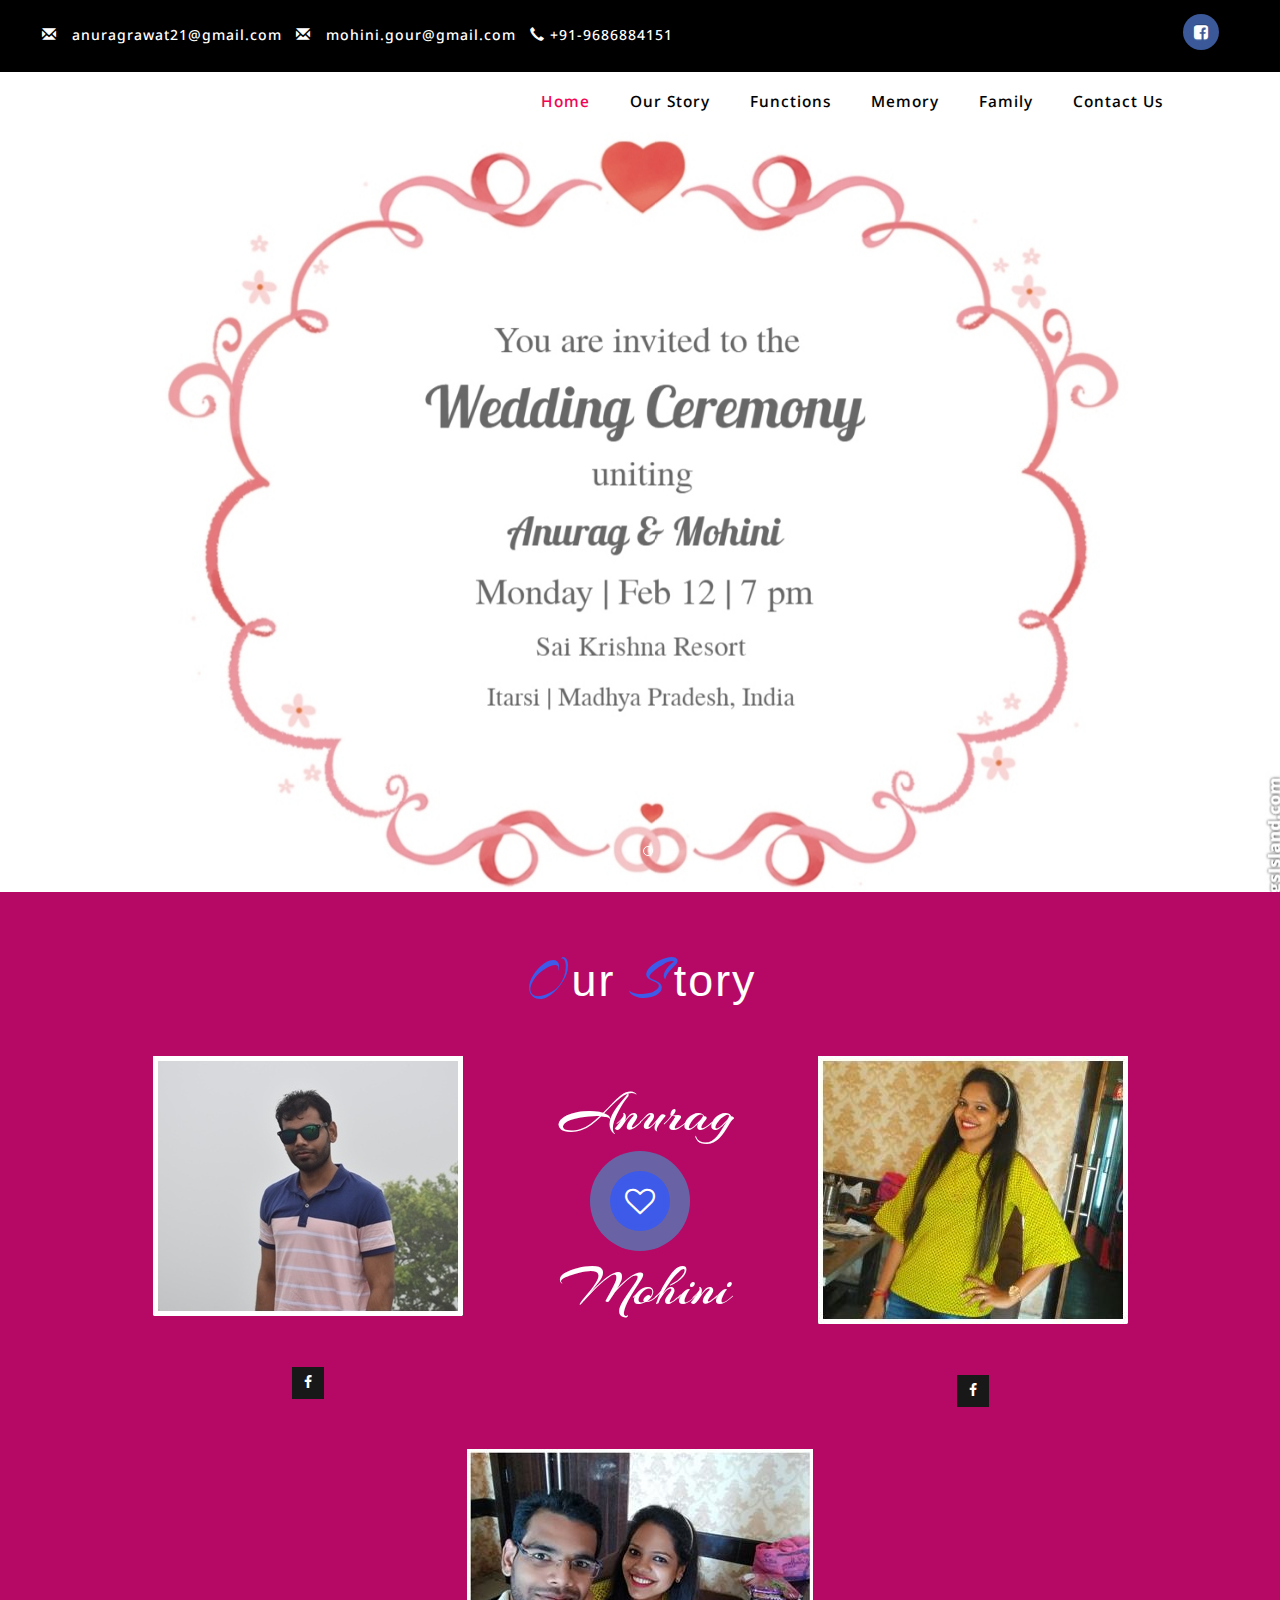
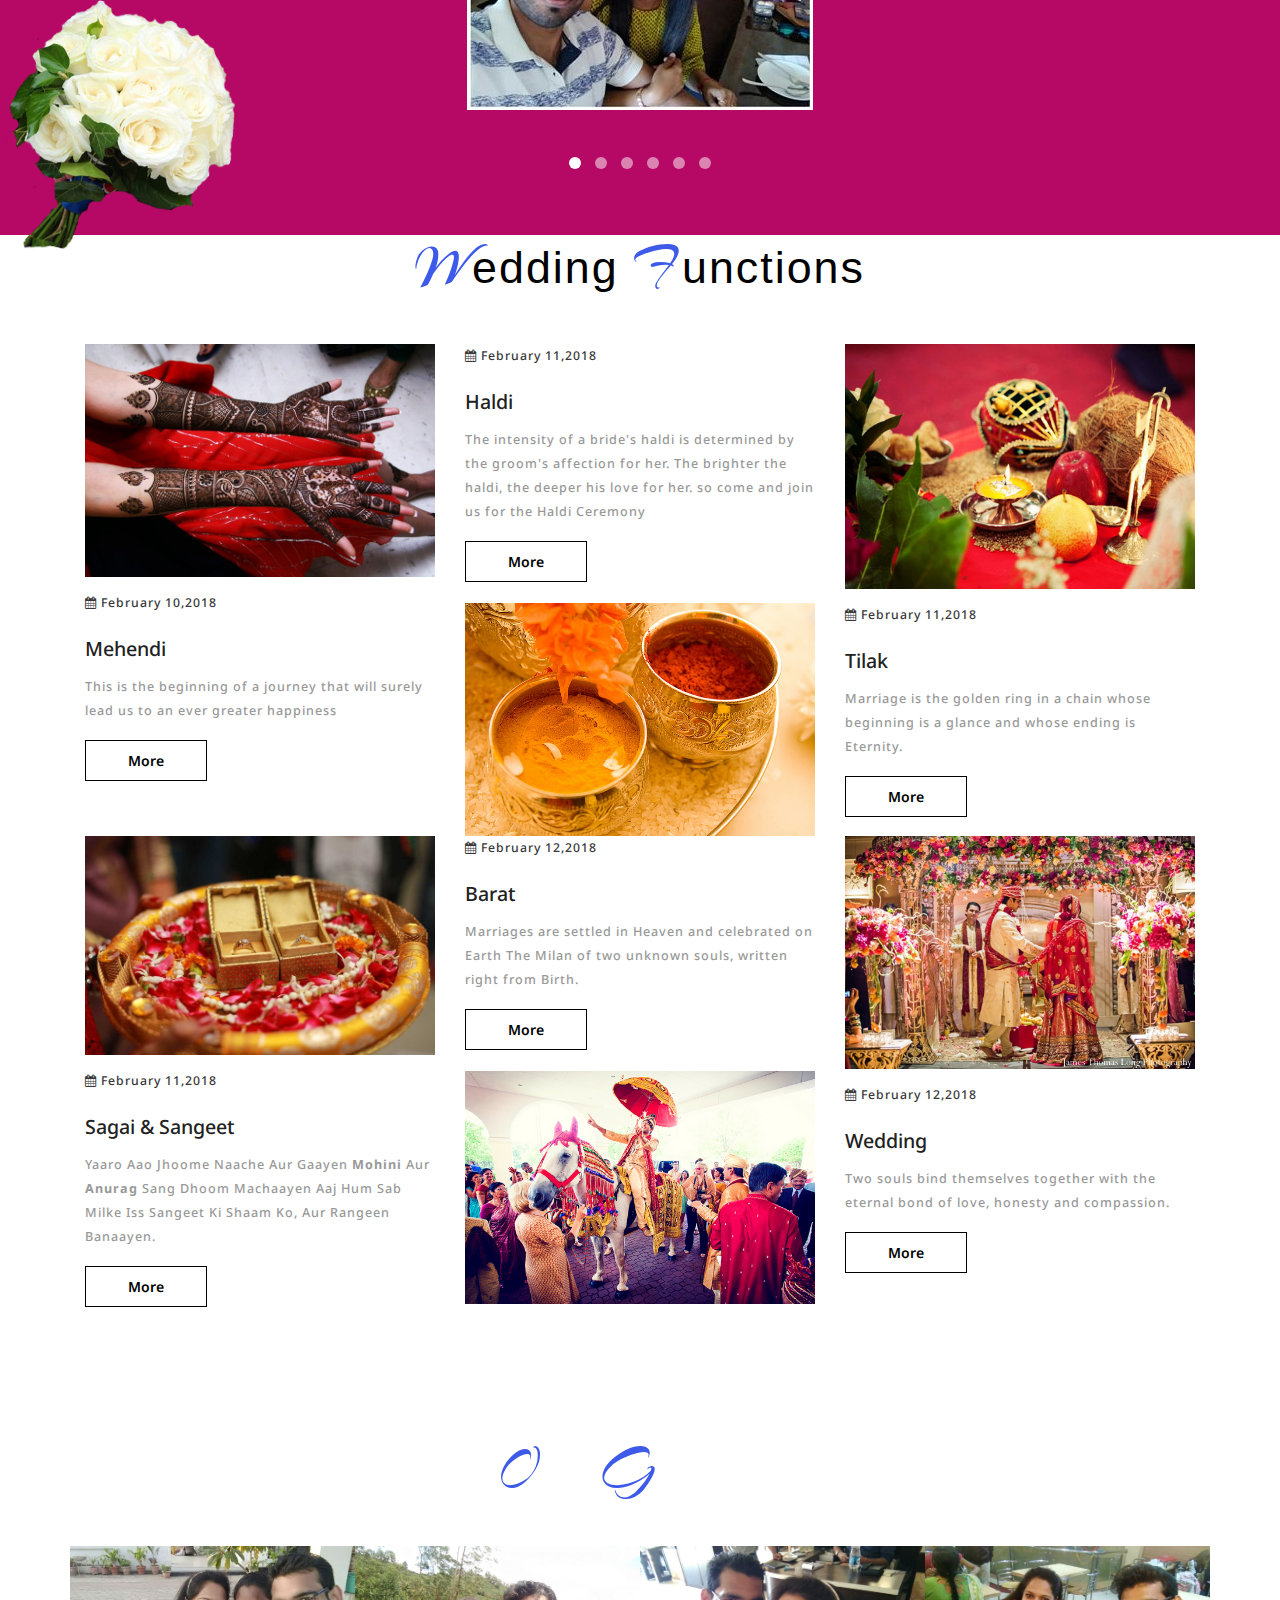
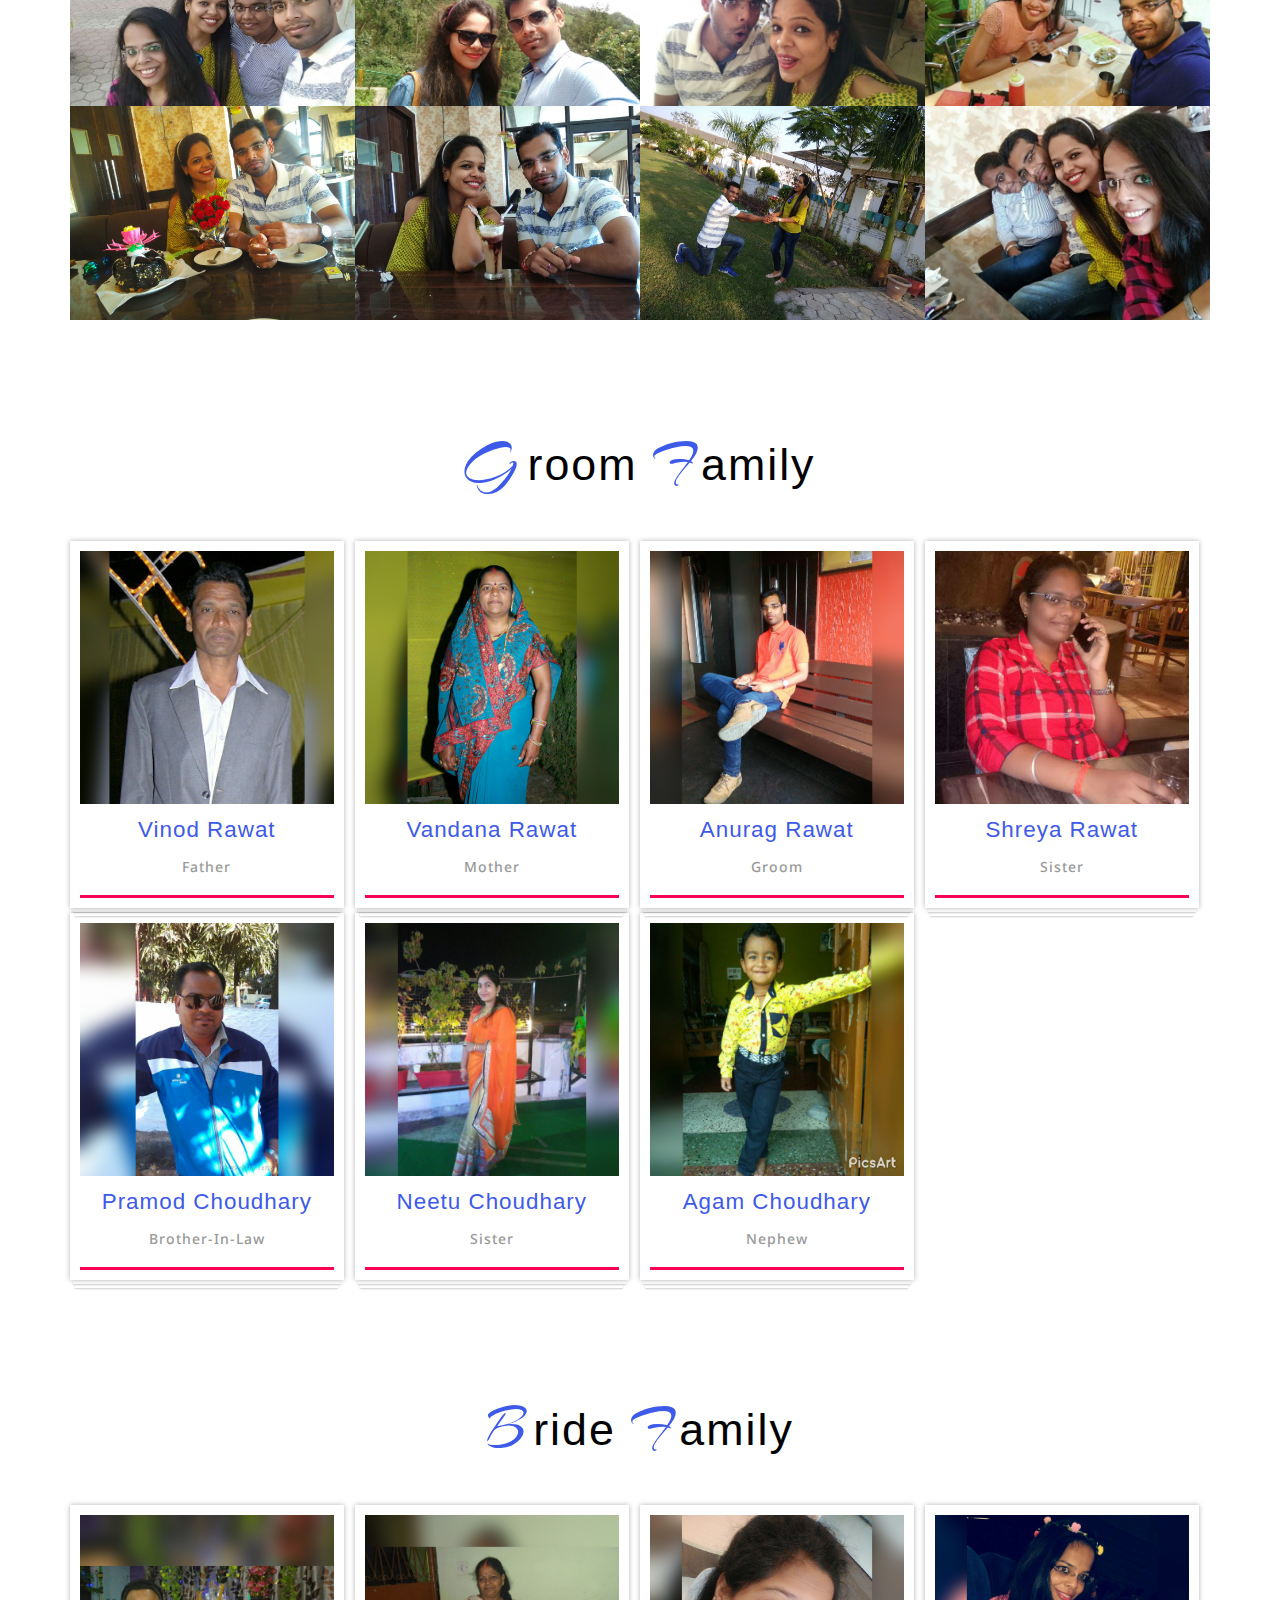
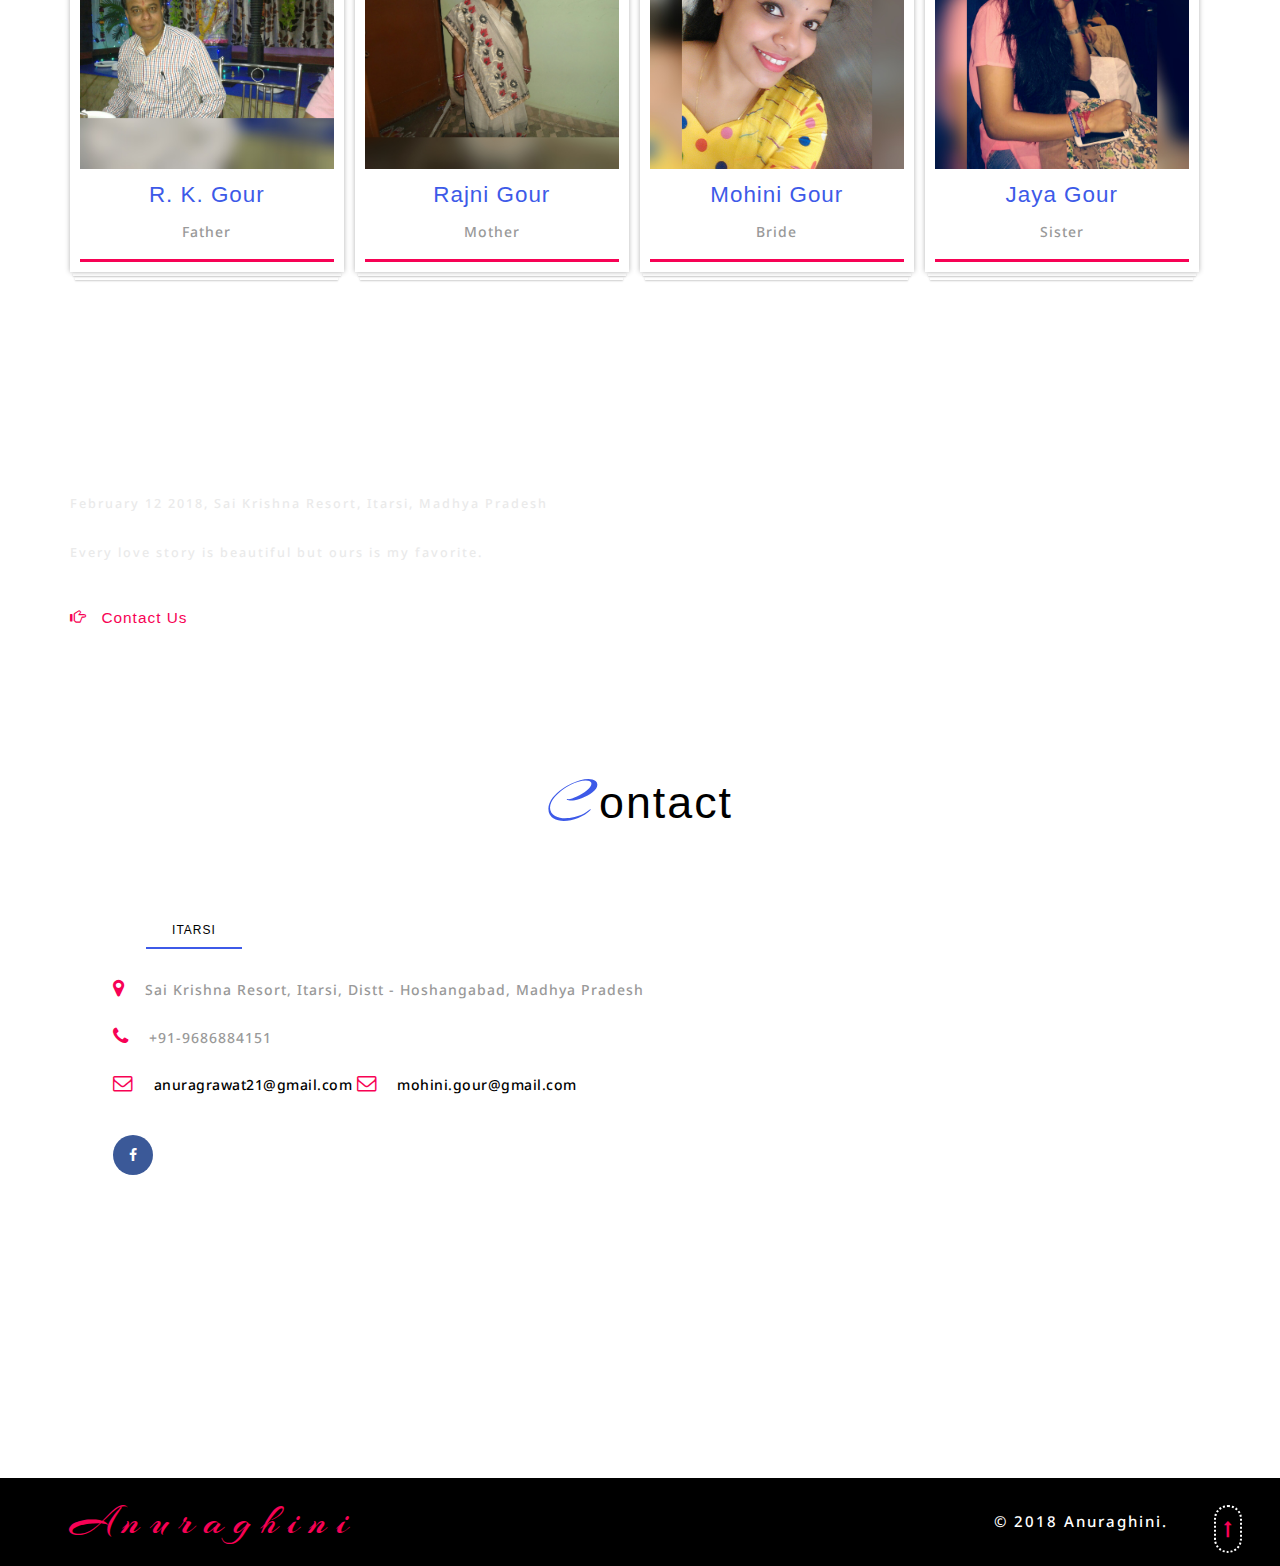
<file: index.html>
<!DOCTYPE html>
<html lang="zxx">

<head>
	<title>Anuraghini</title>
	<!-- Meta tag Keywords -->
	<meta name="viewport" content="width=device-width, initial-scale=1">
	<meta http-equiv="Content-Type" content="text/html; charset=utf-8" />
	<meta name="keywords" content=""/>
	<script type="application/x-javascript">
		addEventListener("load", function () {
			setTimeout(hideURLbar, 0);
		}, false);

		function hideURLbar() {
			window.scrollTo(0, 1);
		}
	</script>
	<!--// Meta tag Keywords -->
	<!-- css files -->
	<link rel="stylesheet" href="css/bootstrap.css" type="text/css" media="all">
	<!-- Bootstrap-Core-CSS -->
	<link rel="stylesheet" href="css/font-awesome.css" type="text/css" media="all">
	<!-- Font-Awesome-Icons-CSS -->
	<link rel="stylesheet" href="css/lightbox.css" type="text/css" media="all">
	<link href="css/easy-responsive-tabs.css" rel="stylesheet" type="text/css" media="all" />
	<link rel="stylesheet" href="css/style.css" type="text/css" media="all" />
	<!-- Style-CSS -->
	<!-- //css files -->
	<!-- web fonts -->
	<link href="//fonts.googleapis.com/css?family=Arizonia&amp;subset=latin-ext" rel="stylesheet">
	<link href="//fonts.googleapis.com/css?family=Droid+Sans:400,700" rel="stylesheet">
	<link rel="icon" type="image/png" href="images/favicon.png">
	<!-- //web fonts -->
</head>

<body>
	<div class="w3l-main" id="home">
		<!--navigation-->
		<div class="header-w3">
			<div class="header-top-agile">
				<div class="social-icons-agileits">
					<ul>
						<li><span class="glyphicon glyphicon-envelope" aria-hidden="true"></span> <a href="mailto:anuragrawat21@gmail.com">anuragrawat21@gmail.com</a></li>
						<li><span class="glyphicon glyphicon-envelope" aria-hidden="true"></span> <a href="mailto:mohini.gour@gmail.com">mohini.gour@gmail.com</a></li>
						<li><span class="glyphicon glyphicon-earphone" aria-hidden="true"></span> +91-9686884151</li>
					</ul>
				</div>
				<div class="social">
					<ul>
						<li><a href="https://www.facebook.com/a266311" class="link facebook" target="_blank"><span class="fa fa-facebook-square"></span></a></li>
						<!-- <li><a href="#" class="link twitter" target="_parent"><span class="fa fa-twitter"></span></a></li> -->
						<!-- <li><a href="#" class="link google-plus" target="_parent"><span class="fa fa-google-plus-square"></span></a></li> -->
					</ul>
				</div>
				<div class="clearfix"></div>
			</div>
			<div class="header-bottom-agile">
				<div class=" navigation">
					<nav class="navbar navbar-default cl-effect-16" id="cl-effect-16">
						<button type="button" class="navbar-toggle collapsed" data-toggle="collapse" data-target="#navbar" aria-expanded="false">
					<span class="sr-only">Toggle navigation</span>
					<span class="icon-bar"></span>
					<span class="icon-bar"></span>
					<span class="icon-bar"></span>
				</button>
						<div class="logo-agileinfo">
							<!-- <h1><a href="index.html">Anuraghini</a></h1> -->
						</div>

						<div id="navbar" class="navbar-collapse navbar-right collapse hover-effect">
							<ul class="nav navbar-nav">
								<li class="active"><a href="index.html" data-hover="Home">Home</a></li>
								<li><a href="#about" data-hover="Our Story" class="scroll">Our Story</a></li>
								<li><a href="#events" data-hover="Functions" class="scroll">Functions</a></li>
								<li><a href="#gallery" data-hover="Memory" class="scroll">Memory</a></li>
								<li><a href="#team" data-hover="Family" class="scroll">Family</a></li>
								<li><a href="#contact" data-hover="Contact Us" class="scroll">Contact Us</a></li>
							</ul>
						</div>
					</nav>
				</div>
				<!-- <div class="w3ls_search">
					<div class="cd-main-header">
						<ul class="cd-header-buttons">
							<li><a class="cd-search-trigger" href="#cd-search"> <span></span></a></li>
						</ul>
					</div>
					<div id="cd-search" class="cd-search">
						<form action="#" method="post">
							<input name="Search" type="search" placeholder="Search..." required="">
						</form>
					</div>
				</div>
				<div class="clearfix"></div>
			</div> -->
		</div>
		<!--//navigation-->
		<!--banner-->
		<!-- <div class="banner">
		 <div data-vide-bg="video/marriage" data-vide-options="loop: false, muted: true">
			<div> -->
				<div class="center-container">
					 <div id="myCarousel" class="carousel slide" data-ride="carousel">
    <!-- Indicators -->
    <ol class="carousel-indicators">
      <li data-target="#myCarousel" data-slide-to="0" class="active"></li>
      <li data-target="#myCarousel" data-slide-to="1"></li>
     <!--  <li data-target="#myCarousel" data-slide-to="2"></li> -->
    </ol>

    <!-- Wrapper for slides -->
    <div class="carousel-inner">

      <div class="item active">
        <img src="images/slider1.jpg" alt="Los Angeles" style="width:100%;">
        <div class="carousel-caption">
          <!-- <h3>Los Angeles</h3>
          <p>LA is always so much fun!</p> -->
        </div>
      </div>
<!-- 
      <div class="item">
        <img src="images/slider2.jpg" alt="Chicago" style="width:100%;">
        <div class="carousel-caption">
          <h3>Chicago</h3>
          <p>Thank you, Chicago!</p>
        </div>
      </div> -->
    
     <!--  <div class="item">
        <img src="images/slider1.jpg" alt="New York" style="width:100%;">
        <div class="carousel-caption">
          <h3>New York</h3>
          <p>We love the Big Apple!</p>
        </div>
      </div> -->
  
    </div>

    <!-- Left and right controls -->
    <!-- <a class="left carousel-control" href="#myCarousel" data-slide="prev">
      <span class="glyphicon glyphicon-chevron-left"></span>
      <span class="sr-only">Previous</span>
    </a>
    <a class="right carousel-control" href="#myCarousel" data-slide="next">
      <span class="glyphicon glyphicon-chevron-right"></span>
      <span class="sr-only">Next</span>
    </a>
  </div> -->
				</div>
			</div>
			<!-- <div class="we-po-head">
				<img src="images/m1.png" alt=" ">
			</div> -->
		</div>
		<!--//banner-->
	</div>
	<!-- about -->
	<div class="about_section" id="about">
		<div class="container">
			<h2 class="wthree_title_agile"><span>O</span>ur <span>S</span>tory</h2>
			<div class="inner_w3l_agile_grids">
				<!-- Bottom to top-->
				<div class="col-md-5 team-grid">
					<!-- normal -->
					<div class="ih-item circle effect10 bottom_to_top">
						<div class="img"><img src="images/a2.jpg" alt="img" /></div>
					</div>
					<!-- end normal -->
					<p></p>
					<div class="icons">
						<ul>
							<li><a href="https://www.facebook.com/a266311" target="_blank"><i class="fa fa-facebook"></i></a></li>
							<!-- <li class="team-twitter"><a href="#"><i class="fa fa-twitter"></i></a></li> -->
							<!-- <li><a href="#"><i class="fa fa-google-plus" aria-hidden="true"></i></a></li> -->
						</ul>
					</div>
				</div>
				<div class="col-md-2 team-grid">
					<!-- normal -->
					<div class="info">
						<h3>Anurag</h3>
						<div class="arrow-container animated fadeInDown">
							<a href="#home" class="arrow-2 scroll">
							<i class="fa fa-heart-o" aria-hidden="true"></i>
						</a>
							<div class="arrow-1 animated hinge infinite zoomIn"></div>
						</div>
						<h4>Mohini</h4>
					</div>
				</div>
				<div class="col-md-5 team-grid">
					<!-- normal -->
					<div class="ih-item circle effect10 bottom_to_top">
						<div class="img"><img src="images/a1.jpg" alt="img" /></div>
					</div>
					<!-- end normal -->
					<p></p>
					<div class="icons">
						<ul>
							<li><a href="https://www.facebook.com/mohini.gour.1" target="_blank"><i class="fa fa-facebook"></i></a></li>
							<!-- <li class="team-twitter"><a href="#"><i class="fa fa-twitter"></i></a></li> -->
							<!-- <li><a href="#"><i class="fa fa-google-plus" aria-hidden="true"></i></a></li> -->
						</ul>
					</div>
				</div>
				<div class="clearfix"></div>
			</div>
		</div>
		<div class="banner-bottom">
			<!--//screen-gallery-->
			<div class="inner_w3l_agile_grids">
				<div class="sreen-gallery-cursual">
					<div id="owl-demo" class="owl-carousel">
						<div class="item-owl">
							<div class="test-review">
								<img src="images/s10.jpg" alt="" />
							</div>
						</div>
						<div class="item-owl">
							<div class="test-review">
								<img src="images/s1.jpg" alt="" />
							</div>
						</div>
						<!-- <div class="item-owl">
							<div class="test-review">
								<img src="images/s3.jpg" alt="" />
							</div>
						</div> -->
						<div class="item-owl">
							<div class="test-review">
								<img src="images/s9.jpg" alt="" />
							</div>
						</div>
						<div class="item-owl">
							<div class="test-review">
								<img src="images/s5.jpg" alt="" />
							</div>
						</div>
						<div class="item-owl">
							<div class="test-review">
								<img src="images/s12.jpg" alt="" />
							</div>
						</div>
						<!-- <div class="item-owl">
							<div class="test-review">
								<img src="images/s6.jpg" alt="" />
							</div>
						</div> -->
						<div class="item-owl">
							<div class="test-review">
								<img src="images/s4.jpg" alt="" />
							</div>
						</div>
					</div>
				</div>
			</div>
			<!--//screen-gallery-->
		</div>
		<!-- //story -->
		<div class="w3l-poi">
			<img src="images/a3.png" alt=" ">
		</div>
	</div>
	<!-- //about -->

	<!-- news -->
	<div class="news" id="events">
		<div class="container">
			<h3 class="wthree_title_agile"><span>W</span>edding <span>F</span>unctions</h3>
			<div class="wthree-news-grids">
				<div class="col-md-4 agile-news-left">
					<img src="images/mehndi.jpg" alt="">
					<div class="agile-news-right">
						<div class="date-grid">
							<div class="time">
								<p><i class="fa fa-calendar" aria-hidden="true"></i> February 10,2018</p>
							</div>
							<div class="clearfix"> </div>
						</div>
						<div class="w3-agile-news-info">
							<a href="#" data-toggle="modal" data-target="#myModal1">Mehendi</a>
							<p>This is the beginning of a journey that will surely lead us to an ever greater happiness</p>
						</div>
						<div class="w3l-button">
							<a href="#" data-toggle="modal" data-target="#myModal1">More</a>
						</div>
					</div>
				</div>
				<div class="col-md-4 agile-news-left">
					<div class="agile-news-right w3l-newsw">
						<div class="date-grid">
							<div class="time">
								<p><i class="fa fa-calendar" aria-hidden="true"></i> February 11,2018</p>
							</div>
							<div class="clearfix"> </div>
						</div>
						<div class="w3-agile-news-info">
							<a href="#" data-toggle="modal" data-target="#myModal2">Haldi</a>
							<p>The intensity of a bride's haldi is determined by the groom's affection for her. The brighter the haldi, the deeper his love for her. so come and join us for the Haldi Ceremony</p>
						</div>
						<div class="w3l-button">
							<a href="#" data-toggle="modal" data-target="#myModal2">More</a>
						</div>
					</div>
					<img src="images/Haldi-Ceremony.jpg" alt="">
				</div>
				<div class="col-md-4 agile-news-left">
					<img src="images/tilak.jpg" alt="">
					<div class="agile-news-right">
						<div class="date-grid">
							<div class="time">
								<p><i class="fa fa-calendar" aria-hidden="true"></i> February 11,2018</p>
							</div>
							<div class="clearfix"> </div>
						</div>
						<div class="w3-agile-news-info">
							<a href="#" data-toggle="modal" data-target="#myModal3">Tilak</a>
							<p>Marriage is the golden ring in a chain whose beginning is a glance and whose ending is Eternity.</p>
						</div>
						<div class="w3l-button">
							<a href="#" data-toggle="modal" data-target="#myModal3">More</a>
						</div>
					</div>
				</div>
				<div class="clearfix"> </div>
			</div>
			<div class="wthree-news-grids">
				<div class="col-md-4 agile-news-left">
					<img src="images/Sagai-Rings.jpg" alt="">
					<div class="agile-news-right">
						<div class="date-grid">
							<div class="time">
								<p><i class="fa fa-calendar" aria-hidden="true"></i> February 11,2018</p>
							</div>
							<div class="clearfix"> </div>
						</div>
						<div class="w3-agile-news-info">
							<a href="#" data-toggle="modal" data-target="#myModal4">Sagai & Sangeet</a>
							<p>Yaaro Aao Jhoome Naache Aur Gaayen <b>Mohini</b> Aur <b>Anurag</b> Sang Dhoom Machaayen Aaj Hum Sab Milke Iss Sangeet Ki Shaam Ko, Aur Rangeen Banaayen.</p>
						</div>
						<div class="w3l-button">
							<a href="#" data-toggle="modal" data-target="#myModal4">More</a>
						</div>
					</div>
				</div>
				<div class="col-md-4 agile-news-left">
					<div class="agile-news-right w3l-newsw">
						<div class="date-grid">
							<div class="time">
								<p><i class="fa fa-calendar" aria-hidden="true"></i> February 12,2018</p>
							</div>
							<div class="clearfix"> </div>
						</div>
						<div class="w3-agile-news-info">
							<a href="#" data-toggle="modal" data-target="#myModal5">Barat</a>
							<p>Marriages are settled in Heaven and celebrated on Earth The Milan of two unknown souls, written right from Birth.</p>
						</div>
						<div class="w3l-button">
							<a href="#" data-toggle="modal" data-target="#myModal5">More</a>
						</div>
					</div>
					<img src="images/Baraat.jpg" alt="">
				</div>
				<div class="col-md-4 agile-news-left">
					<img src="images/wedding.jpg" alt="">
					<div class="agile-news-right">
						<div class="date-grid">
							<div class="time">
								<p><i class="fa fa-calendar" aria-hidden="true"></i> February 12,2018</p>
							</div>
							<div class="clearfix"> </div>
						</div>
						<div class="w3-agile-news-info">
							<a href="#" data-toggle="modal" data-target="#myModal6">Wedding</a>
							<p>Two souls bind themselves together with the eternal bond of love,
honesty and compassion.</p>
						</div>
						<div class="w3l-button">
							<a href="#" data-toggle="modal" data-target="#myModal6">More</a>
						</div>
					</div>
				</div>
				<div class="clearfix"> </div>
			</div>
		</div>
	</div>
	<!-- Modal1 -->
	<div class="modal fade" id="myModal1" tabindex="-1" role="dialog">
		<div class="modal-dialog">
			<!-- Modal content-->
			<div class="modal-content">
				<div class="modal-header">
					<button type="button" class="close" data-dismiss="modal">&times;</button>
					<h4>Mehendi</h4>
					<img src="images/mehndi.jpg" alt="blog-image" />
					<span>This is the beginning of a journey that will surely lead us to an ever greater happiness</span>
				</div>
			</div>
		</div>
	</div>
	<!-- //Modal1 -->
	<!-- Modal2 -->
	<div class="modal fade" id="myModal2" tabindex="-1" role="dialog">
		<div class="modal-dialog">
			<!-- Modal content-->
			<div class="modal-content">
				<div class="modal-header">
					<button type="button" class="close" data-dismiss="modal">&times;</button>
					<h4>Haldi</h4>
					<img src="images/Haldi-Ceremony.jpg" alt="blog-image" />
					<span>The intensity of a bride's haldi is determined by the groom's affection for her. The brighter the haldi, the deeper his love for her. so come and join us for the Haldi Ceremony</span>
				</div>
			</div>
		</div>
	</div>
	<!-- //Modal2 -->
	<!-- Modal3 -->
	<div class="modal fade" id="myModal3" tabindex="-1" role="dialog">
		<div class="modal-dialog">
			<!-- Modal content-->
			<div class="modal-content">
				<div class="modal-header">
					<button type="button" class="close" data-dismiss="modal">&times;</button>
					<h4>Tilak</h4>
					<img src="images/tilak.jpg" alt="blog-image" />
					<span>Marriage is the golden ring in a chain whose beginning is a glance and whose ending is Eternity.</span>
				</div>
			</div>
		</div>
	</div>
	<!-- //Modal3 -->
	<!-- Modal4 -->
	<div class="modal fade" id="myModal4" tabindex="-1" role="dialog">
		<div class="modal-dialog">
			<!-- Modal content-->
			<div class="modal-content">
				<div class="modal-header">
					<button type="button" class="close" data-dismiss="modal">&times;</button>
					<h4>Sagai & Sangeet</h4>
					<img src="images/Sagai-Rings.jpg" alt="blog-image" />
					<span>Yaaro Aao Jhoome Naache Aur Gaayen <b>Mohini</b> Aur <b>Anurag</b> Sang Dhoom Machaayen Aaj Hum Sab Milke Iss Sangeet Ki Shaam Ko, Aur Rangeen Banaayen.</span>
				</div>
			</div>
		</div>
	</div>
	<!-- //Modal4 -->
	<!-- Modal5 -->
	<div class="modal fade" id="myModal5" tabindex="-1" role="dialog">
		<div class="modal-dialog">
			<!-- Modal content-->
			<div class="modal-content">
				<div class="modal-header">
					<button type="button" class="close" data-dismiss="modal">&times;</button>
					<h4>Barat</h4>
					<img src="images/Baraat.jpg" alt="blog-image" />
					<span>Marriages are settled in Heaven and celebrated on Earth The Milan of two unknown souls, written right from Birth.</span>
				</div>
			</div>
		</div>
	</div>
	<!-- //Modal5 -->
	<!-- Modal6 -->
	<div class="modal fade" id="myModal6" tabindex="-1" role="dialog">
		<div class="modal-dialog">
			<!-- Modal content-->
			<div class="modal-content">
				<div class="modal-header">
					<button type="button" class="close" data-dismiss="modal">&times;</button>
					<h4>Wedding</h4>
					<img src="images/wedding.jpg" alt="blog-image" />
					<span>Two souls bind themselves together with the eternal bond of love,
honesty and compassion.</span>
				</div>
			</div>
		</div>
	</div>
	<!-- //Modal6 -->
	<!-- news -->
	<!-- Gallery -->
	<div id="gallery" class="gallery">
		<div class="container">
			<h3 class="wthree_title_agile"><span>O</span>ur <span>G</span>allery</h3>
			<div class="gallery-w3lsrow">
				<div class="col-sm-3 col-xs-4 gallery-grids">
					<div class="w3ls-hover">
						<a href="images/g19.jpg" data-lightbox="example-set" data-title="">
						<img src="images/g19.jpg" class="img-responsive zoom-img" alt=""/>
						<div class="view-caption">
							<h5>Wedding Ceremony</h5>
							<span class="fa fa-heart"></span>
						</div>
					</a>
					</div>
				</div>
				<div class="col-sm-3 col-xs-4 gallery-grids">
					<div class="w3ls-hover">
						<a href="images/g2.jpg" data-lightbox="example-set" data-title="">
						<img src="images/g2.jpg" class="img-responsive zoom-img" alt=""/>
						<div class="view-caption">
							<h5>Wedding Ceremony</h5>
							<span class="fa fa-heart"></span>
						</div>
					</a>
					</div>
				</div>
				<div class="col-sm-3 col-xs-4 gallery-grids">
					<div class="w3ls-hover">
						<a href="images/g18.jpg" data-lightbox="example-set" data-title="">
						<img src="images/g18.jpg" class="img-responsive zoom-img" alt=""/>
						<div class="view-caption">
							<h5>Wedding Ceremony</h5>
							<span class="fa fa-heart"></span>
						</div>
					</a>
					</div>
				</div>
			
				<div class="col-sm-3 col-xs-4 gallery-grids">
					<div class="w3ls-hover">
						<a href="images/g6.jpg" data-lightbox="example-set" data-title="">
						<img src="images/g6.jpg" class="img-responsive zoom-img" alt=""/>
						<div class="view-caption">
							<h5>Wedding Ceremony</h5>
							<span class="fa fa-heart"></span>
						</div>
					</a>
					</div>
				</div>
			
				
				<div class="col-sm-3 col-xs-4 gallery-grids">
					<div class="w3ls-hover">
						<a href="images/g13.jpg" data-lightbox="example-set" data-title="">
						<img src="images/g13.jpg" class="img-responsive zoom-img" alt=""/>
						<div class="view-caption">
							<h5>Wedding Ceremony</h5>
							<span class="fa fa-heart"></span>
						</div>
					</a>
					</div>
				</div>
				<div class="col-sm-3 col-xs-4 gallery-grids">
					<div class="w3ls-hover">
						<a href="images/g14.jpg" data-lightbox="example-set" data-title="">
						<img src="images/g14.jpg" class="img-responsive zoom-img" alt=""/>
						<div class="view-caption">
							<h5>Wedding Ceremony</h5>
							<span class="fa fa-heart"></span>
						</div>
					</a>
					</div>
				</div>
				<div class="col-sm-3 col-xs-4 gallery-grids">
					<div class="w3ls-hover">
						<a href="images/g15.jpg" data-lightbox="example-set" data-title="">
						<img src="images/g15.jpg" class="img-responsive zoom-img" alt=""/>
						<div class="view-caption">
							<h5>Wedding Ceremony</h5>
							<span class="fa fa-heart"></span>
						</div>
					</a>
					</div>
				</div>
				<div class="col-sm-3 col-xs-4 gallery-grids">
					<div class="w3ls-hover">
						<a href="images/g16.jpg" data-lightbox="example-set" data-title="">
						<img src="images/g16.jpg" class="img-responsive zoom-img" alt=""/>
						<div class="view-caption">
							<h5>Wedding Ceremony</h5>
							<span class="fa fa-heart"></span>
						</div>
					</a>
					</div>
				</div>
						
				<div class="clearfix"> </div>
			</div>
		</div>
	</div>
	<!-- //gallery -->
	<!-- team -->
	<div class="team" id="team">
		<div class="container">
			<h3 class="wthree_title_agile"><span>G</span>room <span>F</span>amily</h3>
			<div class="agile_team_grids">
				<div class="col-md-3 agile_team_grid team-left-w3l-agile">
					<div class="agile_team_grid_main">
						<img src="images/an1.jpg" alt=" " class="img-responsive" />
						<!-- <div class="p-mask">
							<ul class="social-icons">
								<li><a href="#"><i class="fa fa-facebook"></i></a></li>
								<li> <a href="#"><i class="fa fa-twitter"></i></a> </li>

								<li><a href="#"><i class="fa fa-dribbble"></i></a> </li>

							</ul>
						</div> -->
					</div>
					<div class="agile_team_grid1">
						<h3>Vinod Rawat</h3>
						<p>Father</p>
					</div>
				</div>
				<div class="col-md-3 agile_team_grid team-left-w3l-agile">
					<div class="agile_team_grid_main">
						<img src="images/an2.jpg" alt=" " class="img-responsive" />
						<!-- <div class="p-mask">
							<ul class="social-icons">
								<li><a href="#"><i class="fa fa-facebook"></i></a></li>
								<li> <a href="#"><i class="fa fa-twitter"></i></a> </li>

								<li><a href="#"><i class="fa fa-dribbble"></i></a> </li>

							</ul>
						</div> -->
					</div>
					<div class="agile_team_grid1">
						<h3>Vandana Rawat</h3>
						<p>Mother</p>
					</div>
				</div>
				<div class="col-md-3 agile_team_grid team-left-w3l-agile">
					<div class="agile_team_grid_main">
						<img src="images/an3.jpg" alt=" " class="img-responsive" />
						<div class="p-mask">
							<ul class="social-icons">
								<li><a href="https://www.facebook.com/a266311" target="_blank"><i class="fa fa-facebook"></i></a></li>
								<!-- <li> <a href="#"><i class="fa fa-twitter"></i></a> </li>
								<li><a href="#"><i class="fa fa-dribbble"></i></a> </li> -->

							</ul>
						</div>
					</div>
					<div class="agile_team_grid1">
						<h3>Anurag Rawat</h3>
						<p>Groom</p>
					</div>
				</div>
				<div class="col-md-3 agile_team_grid team-left-w3l-agile">
					<div class="agile_team_grid_main">
						<img src="images/an4.jpg" alt=" " class="img-responsive" />
						<!-- <div class="p-mask">
							<ul class="social-icons">
								<li><a href="#"><i class="fa fa-facebook"></i></a></li>
								<li> <a href="#"><i class="fa fa-twitter"></i></a> </li>

								<li><a href="#"><i class="fa fa-dribbble"></i></a> </li>

							</ul>
						</div> -->
					</div>
					<div class="agile_team_grid1">
						<h3>Shreya Rawat</h3>
						<p>Sister</p>
					</div>
				</div>
				<div class="col-md-3 agile_team_grid team-left-w3l-agile">
					<div class="agile_team_grid_main">
						<img src="images/an5.jpg" alt=" " class="img-responsive" />
						<!-- <div class="p-mask">
							<ul class="social-icons">
								<li><a href="#"><i class="fa fa-facebook"></i></a></li>
								<li> <a href="#"><i class="fa fa-twitter"></i></a> </li>

								<li><a href="#"><i class="fa fa-dribbble"></i></a> </li>

							</ul>
						</div> -->
					</div>
					<div class="agile_team_grid1">
						<h3>Pramod Choudhary</h3>
						<p>Brother-In-Law</p>
					</div>
				</div>
				<div class="col-md-3 agile_team_grid team-left-w3l-agile">
					<div class="agile_team_grid_main">
						<img src="images/an6.jpg" alt=" " class="img-responsive" />
						<!-- <div class="p-mask">
							<ul class="social-icons">
								<li><a href="#"><i class="fa fa-facebook"></i></a></li>
								<li> <a href="#"><i class="fa fa-twitter"></i></a> </li>

								<li><a href="#"><i class="fa fa-dribbble"></i></a> </li>

							</ul>
						</div> -->
					</div>
					<div class="agile_team_grid1">
						<h3>Neetu Choudhary</h3>
						<p>Sister</p>
					</div>
				</div>
				<div class="col-md-3 agile_team_grid team-left-w3l-agile">
					<div class="agile_team_grid_main">
						<img src="images/an7.jpg" alt=" " class="img-responsive" />
						<!-- <div class="p-mask">
							<ul class="social-icons">
								<li><a href="#"><i class="fa fa-facebook"></i></a></li>
								<li> <a href="#"><i class="fa fa-twitter"></i></a> </li>

								<li><a href="#"><i class="fa fa-dribbble"></i></a> </li>

							</ul>
						</div> -->
					</div>
					<div class="agile_team_grid1">
						<h3>Agam Choudhary</h3>
						<p>Nephew</p>
					</div>
				</div>
				<div class="clearfix"> </div>
			</div>
		</div>
		
	</div>
	<div class="team" id="team">
		<div class="container">
			<h3 class="wthree_title_agile"><span>B</span>ride <span>F</span>amily</h3>
			<div class="agile_team_grids">
				<div class="col-md-3 agile_team_grid team-left-w3l-agile">
					<div class="agile_team_grid_main">
						<img src="images/t1.jpg" alt=" " class="img-responsive" />
						<!-- <div class="p-mask">
							<ul class="social-icons">
								<li><a href="#"><i class="fa fa-facebook"></i></a></li>
								<li> <a href="#"><i class="fa fa-twitter"></i></a> </li>
								<li><a href="#"><i class="fa fa-dribbble"></i></a> </li>
							</ul>
						</div> -->
					</div>
					<div class="agile_team_grid1">
						<h3>R. K. Gour</h3>
						<p>Father</p>
					</div>
				</div>
				<div class="col-md-3 agile_team_grid team-left-w3l-agile">
					<div class="agile_team_grid_main">
						<img src="images/t2.jpg" alt=" " class="img-responsive" />
						<!-- <div class="p-mask">
							<ul class="social-icons">
								<li><a href="#"><i class="fa fa-facebook"></i></a></li>
								<li> <a href="#"><i class="fa fa-twitter"></i></a> </li>
								<li><a href="#"><i class="fa fa-dribbble"></i></a> </li>

							</ul>
						</div> -->
					</div>
					<div class="agile_team_grid1">
						<h3>Rajni Gour</h3>
						<p>Mother</p>
					</div>
				</div>
				<div class="col-md-3 agile_team_grid team-left-w3l-agile">
					<div class="agile_team_grid_main">
						<img src="images/t3.jpg" alt=" " class="img-responsive" />
						<div class="p-mask">
							<ul class="social-icons">
								<li><a href="https://www.facebook.com/mohini.gour.1" target="_blank"><i class="fa fa-facebook"></i></a></li>
								<!-- <li> <a href="#"><i class="fa fa-twitter"></i></a> </li>
								<li><a href="#"><i class="fa fa-dribbble"></i></a> </li> -->

							</ul>
						</div>
					</div>
					<div class="agile_team_grid1">
						<h3>Mohini Gour</h3>
						<p>Bride</p>
					</div>
				</div>
				<div class="col-md-3 agile_team_grid team-left-w3l-agile">
					<div class="agile_team_grid_main">
						<img src="images/t4.jpg" alt=" " class="img-responsive" />
						<!-- <div class="p-mask">
							<ul class="social-icons">
								<li><a href="#"><i class="fa fa-facebook"></i></a></li>
								<li> <a href="#"><i class="fa fa-twitter"></i></a> </li>
								<li><a href="#"><i class="fa fa-dribbble"></i></a> </li>

							</ul>
						</div> -->
					</div>
					<div class="agile_team_grid1">
						<h3>Jaya Gour</h3>
						<p>Sister</p>
					</div>
				</div>
				<div class="clearfix"> </div>
			</div>
		</div>

	</div>
	<!-- //team -->
	<!--/counter-->
	<div class="agileinfo_counter_section">
		<div class="container">
			<h3>Wedding Ceremony</h3>
			<p class="sub_para two">February 12 2018, Sai Krishna Resort, Itarsi, Madhya Pradesh</p>
			<p class="sub_para two">Every love story is beautiful but ours is my favorite.</p>
			<h5><a href="#contact" class="view rew3 scroll"><span class="glyphicon glyphicon-hand-right" aria-hidden="true"></span>Contact Us</a></h5>
		</div>
	</div>
	<!--//counter-->

	<!-- contact -->
	<div class="contact-w3l" id="contact">
		<h3 class="wthree_title_agile"><span>C</span>ontact</h3>
		<div class="container">
			<div class="col-md-12 contact-agileits-w3layouts">
				<div id="horizontalTab">
					<ul class="resp-tabs-list">
						<li>
							<h6>Itarsi</h6>
						</li>
						<!-- <li>
							<h6>Canada</h6>
						</li>
						<li>
							<h6>UK</h6>
						</li> -->
					</ul>
					<div class="resp-tabs-container">

						<div class="tab2">
							<p class="para-agileits-w3layouts"><i class="fa fa-map-marker" aria-hidden="true"></i>Sai Krishna Resort, Itarsi, Distt - Hoshangabad, Madhya Pradesh</p>
							<p class="para-agileits-w3layouts"><i class="fa fa-phone" aria-hidden="true"></i>+91-9686884151</p>
							<p class="para-agileits-w3layouts"><i class="fa fa-envelope-o" aria-hidden="true"></i><a href="mailto:anuragrawat21@gmail.com">anuragrawat21@gmail.com </a>
							<i class="fa fa-envelope-o" aria-hidden="true"></i><a href="mailto:mohini.gour@gmail.com">mohini.gour@gmail.com</a></p>
							<div class="agileits-social">
								<ul>
									<li><a href="https://www.facebook.com/a266311" target="_blank"><i class="fa fa-facebook"></i></a></li>
									<!-- <li><a href="#"><i class="fa fa-twitter"></i></a></li> -->
									<!-- <li><a href="#"><i class="fa fa-rss"></i></a></li>
									<li><a href="#"><i class="fa fa-vk"></i></a></li> -->
								</ul>
							</div>
							<iframe src="https://www.google.com/maps/embed?pb=!1m18!1m12!1m3!1d3682.677253424406!2d77.77344251433686!3d22.628524336619677!2m3!1f0!2f0!3f0!3m2!1i1024!2i768!4f13.1!3m3!1m2!1s0x397ddb624a97ad3d%3A0x606ca7cf0836ba9f!2sSAI+KRISHNA+RESORT+GARDEN!5e0!3m2!1sen!2sin!4v1513070300097" allowfullscreen></iframe>

						</div>
						<!-- <div class="tab3">
							<p class="para-agileits-w3layouts"><i class="fa fa-map-marker" aria-hidden="true"></i>123 San Sebastian, New York City USA.</p>
							<p class="para-agileits-w3layouts"><i class="fa fa-phone" aria-hidden="true"></i>333 222 3333</p>
							<p class="para-agileits-w3layouts"><i class="fa fa-envelope-o" aria-hidden="true"></i><a href="mailto:mail@example.com">info@example.com</a></p>
							<div class="agileits-social">
								<ul>
									<li><a href="#"><i class="fa fa-facebook"></i></a></li>
									<li><a href="#"><i class="fa fa-twitter"></i></a></li>
									<li><a href="#"><i class="fa fa-rss"></i></a></li>
									<li><a href="#"><i class="fa fa-vk"></i></a></li>
								</ul>
							</div>
							<iframe src="https://www.google.com/maps/embed?pb=!1m18!1m12!1m3!1d3023.9503398796587!2d-73.9940307!3d40.719109700000004!2m3!1f0!2f0!3f0!3m2!1i1024!2i768!4f13.1!3m3!1m2!1s0x89c25a27e2f24131%3A0x64ffc98d24069f02!2sCANADA!5e0!3m2!1sen!2sin!4v1441710758555"
							    allowfullscreen></iframe>
						</div>
						<div class="tab4">
							<p class="para-agileits-w3layouts"><i class="fa fa-map-marker" aria-hidden="true"></i>8921 California Long Beach PO Box 8921</p>
							<p class="para-agileits-w3layouts"><i class="fa fa-phone" aria-hidden="true"></i>012 345 6789</p>
							<p class="para-agileits-w3layouts"><i class="fa fa-envelope-o" aria-hidden="true"></i><a href="mailto:mail@example.com">info@example.com</a></p>
							<div class="agileits-social">
								<ul>
									<li><a href="#"><i class="fa fa-facebook"></i></a></li>
									<li><a href="#"><i class="fa fa-twitter"></i></a></li>
									<li><a href="#"><i class="fa fa-rss"></i></a></li>
									<li><a href="#"><i class="fa fa-vk"></i></a></li>
								</ul>
							</div>
							<iframe src="https://www.google.com/maps/embed?pb=!1m18!1m12!1m3!1d26370863.006641828!2d-113.70834778640587!3d36.212776709411365!2m3!1f0!2f0!3f0!3m2!1i1024!2i768!4f13.1!3m3!1m2!1s0x54eab584e432360b%3A0x1c3bb99243deb742!2sUnited+States!5e0!3m2!1sen!2sin!4v1497420724957"
							    allowfullscreen></iframe>
						</div> -->
					</div>
				</div>
			</div>
			<!-- <div class="col-md-6 regstr-r-w3-agileits">
				<div class="form-bg-w3ls">
					<h3 class="subhead-agileits white-w3ls">Get in Touch</h3>
					<form action="#" method="post">
						<input type="text" name="Name" placeholder="Name" required="">
						<input type="email" name="Email" placeholder="Email" required="">
						<input type="text" name="Subject" placeholder="Subject" required="">
						<textarea name="Message" placeholder="Message" required=""></textarea>
						<input type="submit" value="Submit" class="button-w3layouts hvr-rectangle-out">
					</form>
				</div>
			</div> -->
			<div class="clearfix"></div>
		</div>
	</div>
	<!-- //contact -->
	<!-- footer -->
	<div class="footer-w3layouts">
		<div class="container">
			<div class="agile-logo">
				<a href="index.html">Anuraghini</a>
			</div>
			<div class="agile-copy">
				<p>© 2018 Anuraghini.</p>
			</div>
			<div class="clearfix"></div>
		</div>
		<div class="thim-click-to-bottom">
			<a href="#home" class="scroll">
			<i class="fa fa-long-arrow-up" aria-hidden="true"></i>
		</a>
		</div>
	</div>
	<!-- //footer -->


	<!-- js -->
	<script type="text/javascript" src="js/jquery-2.1.4.min.js"></script>
	<script type="text/javascript" src="js/bootstrap.js"></script>
	<!-- Necessary-JavaScript-File-For-Bootstrap -->
	<!-- //js -->
	<!--  light box js -->
	<script src="js/lightbox-plus-jquery.min.js">
	</script>
	<!-- //light box js-->

	<!-- video-js -->
	<script src="js/jquery.vide.min.js"></script>
	<!-- //video-js -->


	<!-- Baneer-js -->
	<!--responsive slider-->
	<script src="js/responsiveslides.min.js"></script>
	<!--//responsive slider-->

	<!--banner Slider starts Here-->
	<script>
		// You can also use "$(window).load(function() {"
		$(function () {
			// Slideshow 3
			$("#slider3").responsiveSlides({
				auto: true,
				pager: false,
				nav: true,
				speed: 500,
				namespace: "callbacks",
				before: function () {
					$('.events').append("<li>before event fired.</li>");
				},
				after: function () {
					$('.events').append("<li>after event fired.</li>");
				}
			});

		});
	</script>
	<!--//End-slider-script-->

	<!-- //Baneer-js -->
	<!-- search-jQuery -->
	<script src="js/main.js"></script>
	<!-- //search-jQuery -->

	<!-- required-js-files-->
	<link href="css/owl.carousel.css" rel="stylesheet">
	<script src="js/owl.carousel.js"></script>
	<script>
		$(document).ready(function () {
			$("#owl-demo").owlCarousel({
				items: 1,
				itemsDesktop: [768, 4],
				itemsDesktopSmall: [414, 3],
				lazyLoad: true,
				autoPlay: true,
				navigation: true,

				navigationText: false,
				pagination: true,

			});

		});
	</script>
	<!--//required-js-files-->

	<!-- script for responsive tabs -->
	<script src="js/easy-responsive-tabs.js"></script>
	<script>
		$(document).ready(function () {
			$('#horizontalTab').easyResponsiveTabs({
				type: 'default', //Types: default, vertical, accordion           
				width: 'auto', //auto or any width like 600px
				fit: true, // 100% fit in a container
				closed: 'accordion', // Start closed if in accordion view
				activate: function (event) { // Callback function if tab is switched
					var $tab = $(this);
					var $info = $('#tabInfo');
					var $name = $('span', $info);
					$name.text($tab.text());
					$info.show();
				}
			});
			$('#verticalTab').easyResponsiveTabs({
				type: 'vertical',
				width: 'auto',
				fit: true
			});
		});
	</script>
	<!-- start-smooth-scrolling -->
	<script type="text/javascript" src="js/move-top.js"></script>
	<script type="text/javascript" src="js/easing.js"></script>
	<script type="text/javascript">
		jQuery(document).ready(function ($) {
			$(".scroll").click(function (event) {
				event.preventDefault();

				$('html,body').animate({
					scrollTop: $(this.hash).offset().top
				}, 1000);
			});
		});
	</script>
	<!-- //end-smooth-scrolling -->
	<!-- smooth scrolling -->
	<script src="js/SmoothScroll.min.js"></script>
	<!-- //smooth scrolling -->
</body>

</html>
</file>
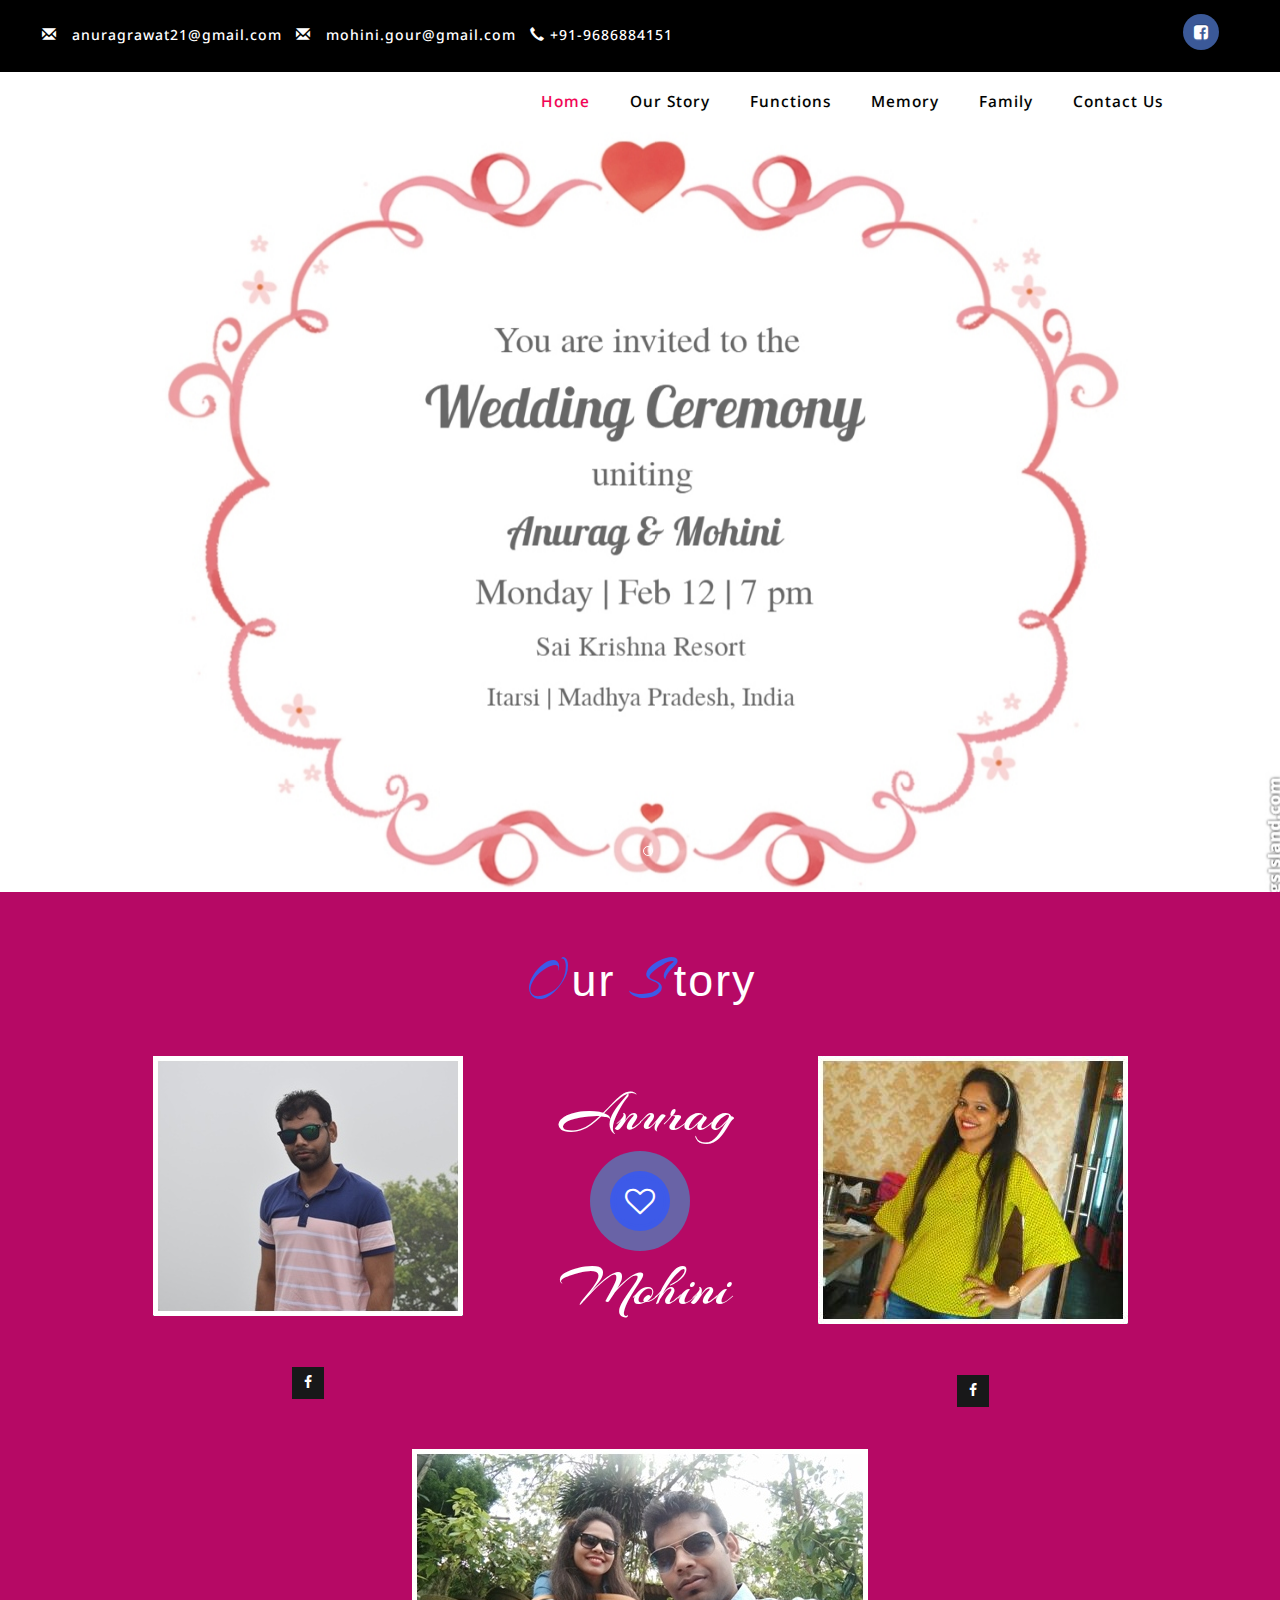
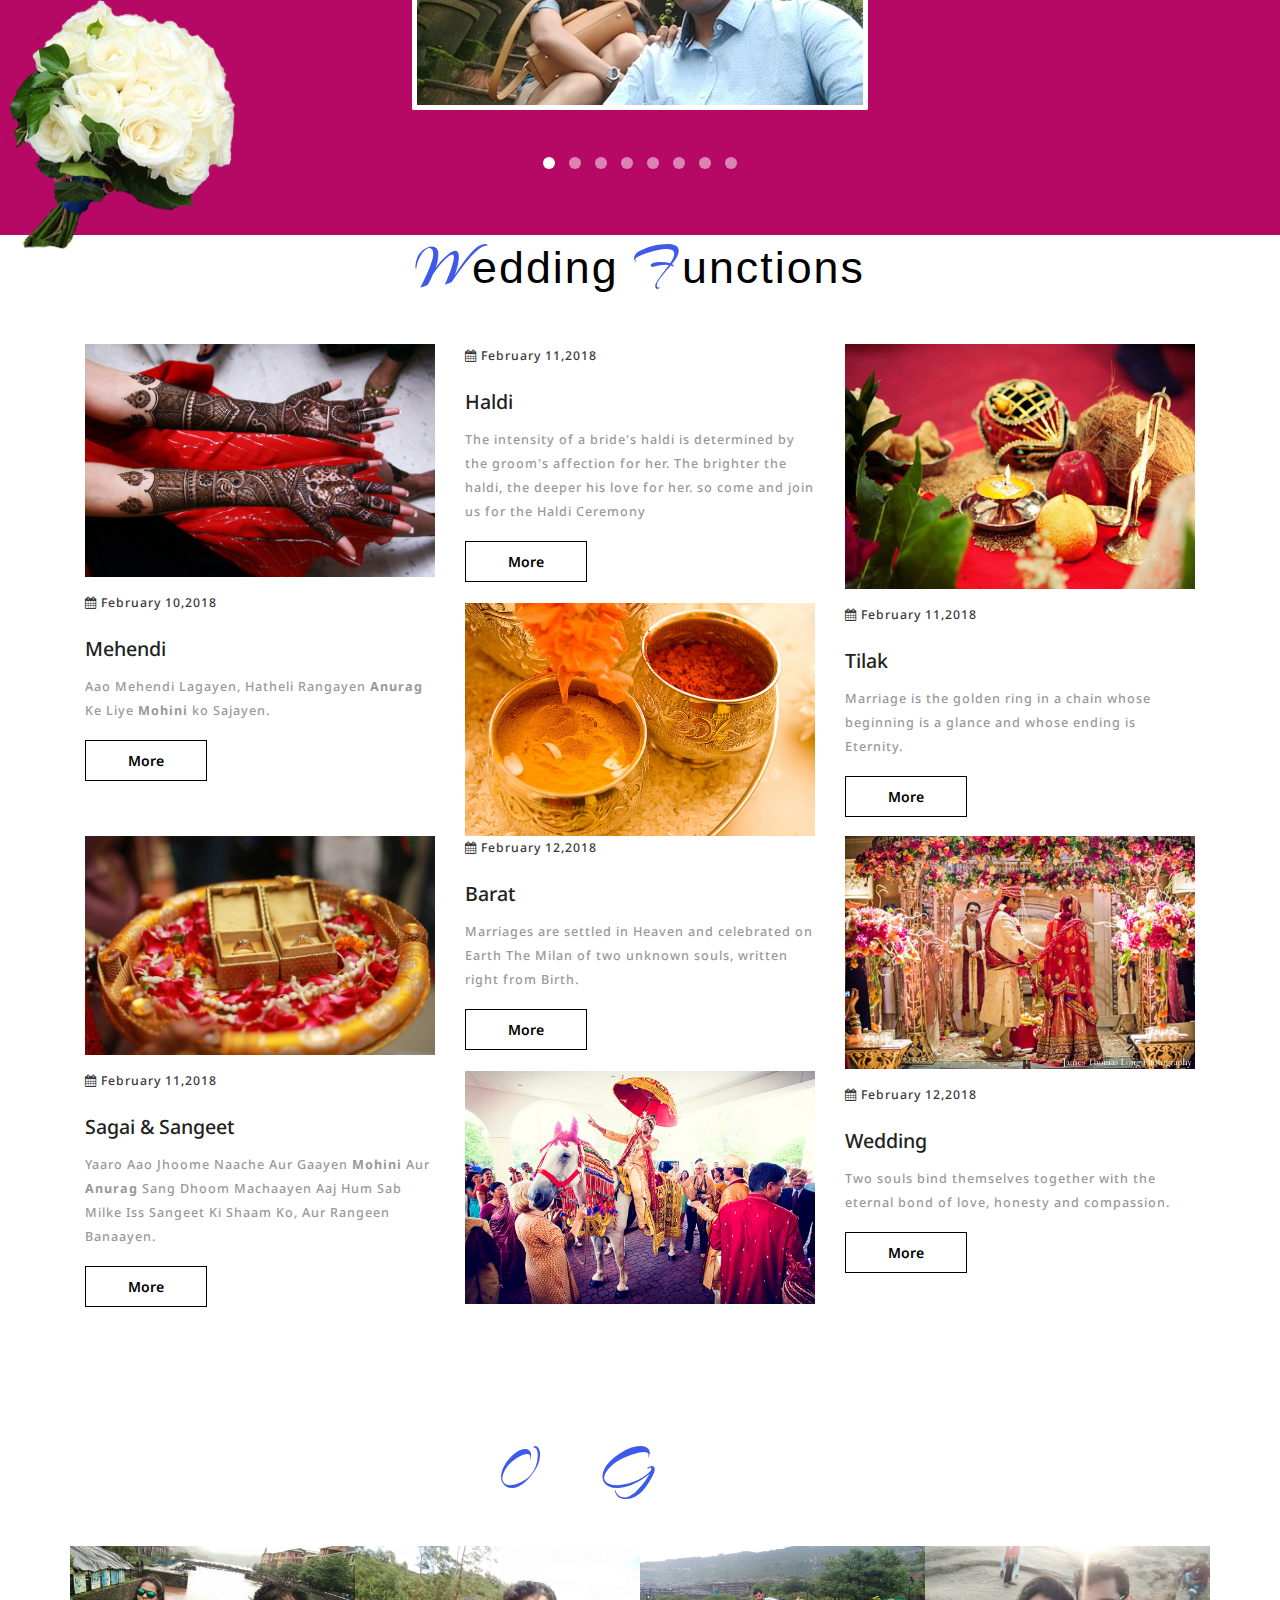
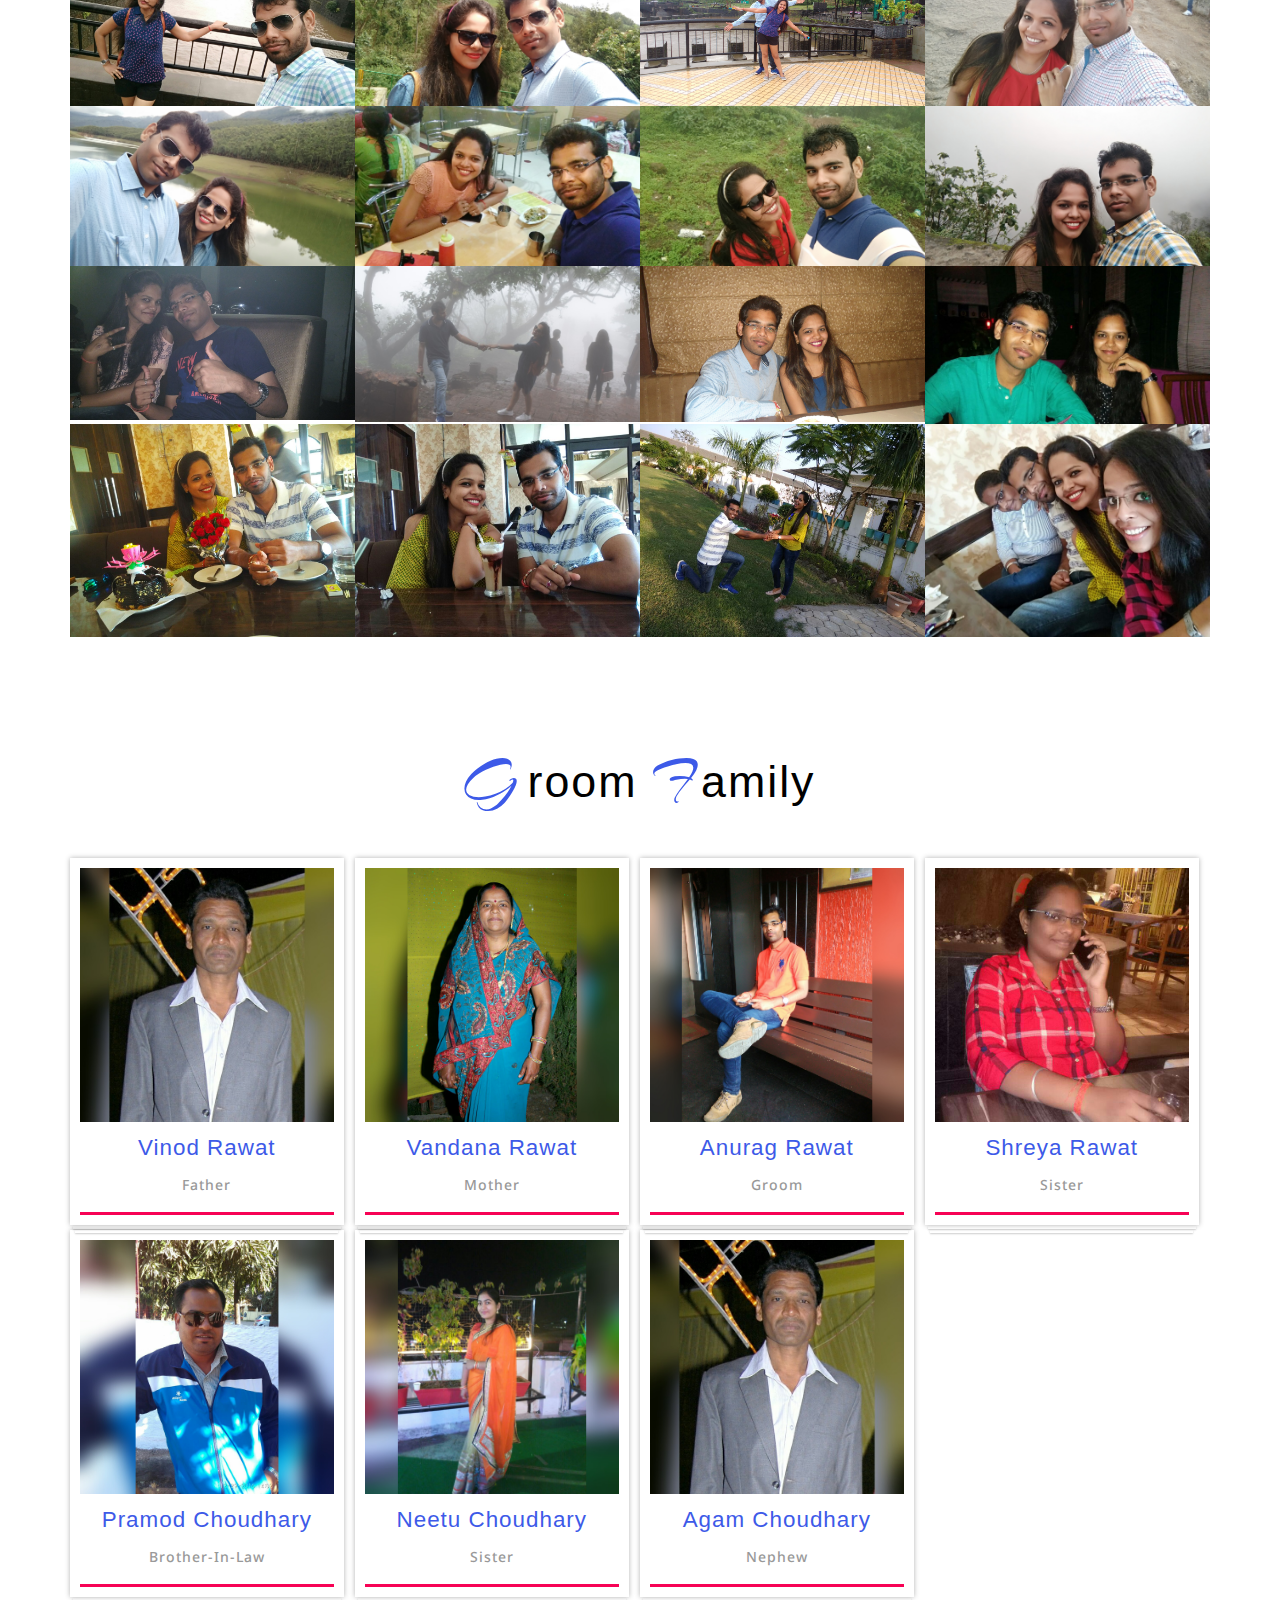
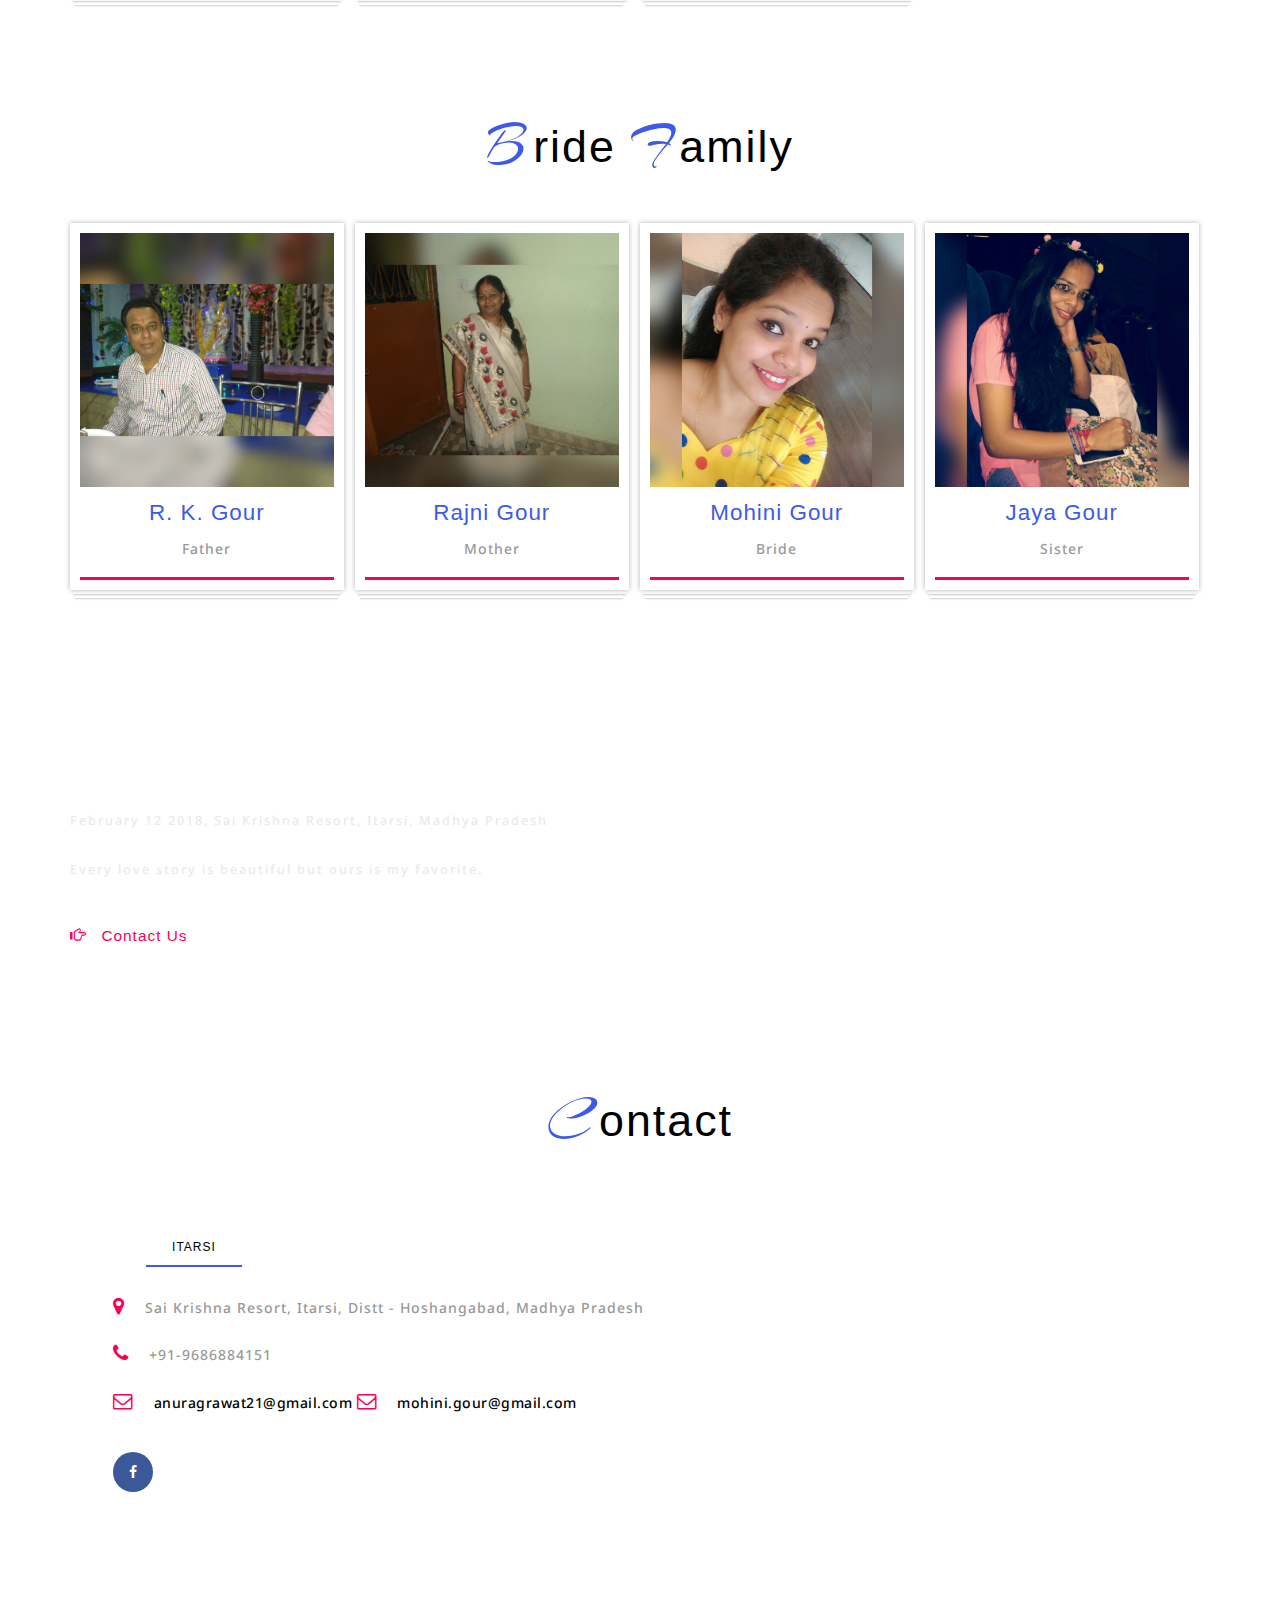
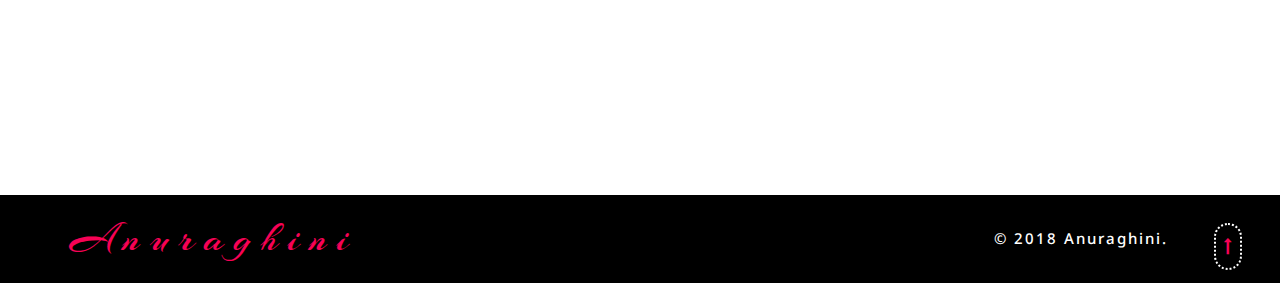
<file: anuraghini_invitation.html>
<!DOCTYPE html>
<html lang="zxx">

<head>
	<title>Anuraghini</title>
	<!-- Meta tag Keywords -->
	<meta name="viewport" content="width=device-width, initial-scale=1">
	<meta http-equiv="Content-Type" content="text/html; charset=utf-8" />
	<meta name="keywords" content=""/>
	<script type="application/x-javascript">
		addEventListener("load", function () {
			setTimeout(hideURLbar, 0);
		}, false);

		function hideURLbar() {
			window.scrollTo(0, 1);
		}
	</script>
	<!--// Meta tag Keywords -->
	<!-- css files -->
	<link rel="stylesheet" href="css/bootstrap.css" type="text/css" media="all">
	<!-- Bootstrap-Core-CSS -->
	<link rel="stylesheet" href="css/font-awesome.css" type="text/css" media="all">
	<!-- Font-Awesome-Icons-CSS -->
	<link rel="stylesheet" href="css/lightbox.css" type="text/css" media="all">
	<link href="css/easy-responsive-tabs.css" rel="stylesheet" type="text/css" media="all" />
	<link rel="stylesheet" href="css/style.css" type="text/css" media="all" />
	<!-- Style-CSS -->
	<!-- //css files -->
	<!-- web fonts -->
	<link href="//fonts.googleapis.com/css?family=Arizonia&amp;subset=latin-ext" rel="stylesheet">
	<link href="//fonts.googleapis.com/css?family=Droid+Sans:400,700" rel="stylesheet">
	<!-- //web fonts -->
</head>

<body>
	<div class="w3l-main" id="home">
		<!--navigation-->
		<div class="header-w3">
			<div class="header-top-agile">
				<div class="social-icons-agileits">
					<ul>
						<li><span class="glyphicon glyphicon-envelope" aria-hidden="true"></span> <a href="mailto:anuragrawat21@gmail.com">anuragrawat21@gmail.com</a></li>
						<li><span class="glyphicon glyphicon-envelope" aria-hidden="true"></span> <a href="mailto:mohini.gour@gmail.com">mohini.gour@gmail.com</a></li>
						<li><span class="glyphicon glyphicon-earphone" aria-hidden="true"></span> +91-9686884151</li>
					</ul>
				</div>
				<div class="social">
					<ul>
						<li><a href="https://www.facebook.com/a266311" class="link facebook" target="_blank"><span class="fa fa-facebook-square"></span></a></li>
						<!-- <li><a href="#" class="link twitter" target="_parent"><span class="fa fa-twitter"></span></a></li> -->
						<!-- <li><a href="#" class="link google-plus" target="_parent"><span class="fa fa-google-plus-square"></span></a></li> -->
					</ul>
				</div>
				<div class="clearfix"></div>
			</div>
			<div class="header-bottom-agile">
				<div class=" navigation">
					<nav class="navbar navbar-default cl-effect-16" id="cl-effect-16">
						<button type="button" class="navbar-toggle collapsed" data-toggle="collapse" data-target="#navbar" aria-expanded="false">
					<span class="sr-only">Toggle navigation</span>
					<span class="icon-bar"></span>
					<span class="icon-bar"></span>
					<span class="icon-bar"></span>
				</button>
						<div class="logo-agileinfo">
							<!-- <h1><a href="index.html">Anuraghini</a></h1> -->
						</div>

						<div id="navbar" class="navbar-collapse navbar-right collapse hover-effect">
							<ul class="nav navbar-nav">
								<li class="active"><a href="index.html" data-hover="Home">Home</a></li>
								<li><a href="#about" data-hover="Our Story" class="scroll">Our Story</a></li>
								<li><a href="#events" data-hover="Functions" class="scroll">Functions</a></li>
								<li><a href="#gallery" data-hover="Memory" class="scroll">Memory</a></li>
								<li><a href="#team" data-hover="Family" class="scroll">Family</a></li>
								<li><a href="#contact" data-hover="Contact Us" class="scroll">Contact Us</a></li>
							</ul>
						</div>
					</nav>
				</div>
				<!-- <div class="w3ls_search">
					<div class="cd-main-header">
						<ul class="cd-header-buttons">
							<li><a class="cd-search-trigger" href="#cd-search"> <span></span></a></li>
						</ul>
					</div>
					<div id="cd-search" class="cd-search">
						<form action="#" method="post">
							<input name="Search" type="search" placeholder="Search..." required="">
						</form>
					</div>
				</div>
				<div class="clearfix"></div>
			</div> -->
		</div>
		<!--//navigation-->
		<!--banner-->
		<!-- <div class="banner">
		 <div data-vide-bg="video/marriage" data-vide-options="loop: false, muted: true">
			<div> -->
				<div class="center-container">
					 <div id="myCarousel" class="carousel slide" data-ride="carousel">
    <!-- Indicators -->
    <ol class="carousel-indicators">
      <li data-target="#myCarousel" data-slide-to="0" class="active"></li>
      <li data-target="#myCarousel" data-slide-to="1"></li>
     <!--  <li data-target="#myCarousel" data-slide-to="2"></li> -->
    </ol>

    <!-- Wrapper for slides -->
    <div class="carousel-inner">

      <div class="item active">
        <img src="images/slider1.jpg" alt="Los Angeles" style="width:100%;">
        <div class="carousel-caption">
          <!-- <h3>Los Angeles</h3>
          <p>LA is always so much fun!</p> -->
        </div>
      </div>
<!-- 
      <div class="item">
        <img src="images/slider2.jpg" alt="Chicago" style="width:100%;">
        <div class="carousel-caption">
          <h3>Chicago</h3>
          <p>Thank you, Chicago!</p>
        </div>
      </div> -->
    
     <!--  <div class="item">
        <img src="images/slider1.jpg" alt="New York" style="width:100%;">
        <div class="carousel-caption">
          <h3>New York</h3>
          <p>We love the Big Apple!</p>
        </div>
      </div> -->
  
    </div>

    <!-- Left and right controls -->
    <!-- <a class="left carousel-control" href="#myCarousel" data-slide="prev">
      <span class="glyphicon glyphicon-chevron-left"></span>
      <span class="sr-only">Previous</span>
    </a>
    <a class="right carousel-control" href="#myCarousel" data-slide="next">
      <span class="glyphicon glyphicon-chevron-right"></span>
      <span class="sr-only">Next</span>
    </a>
  </div> -->
				</div>
			</div>
			<!-- <div class="we-po-head">
				<img src="images/m1.png" alt=" ">
			</div> -->
		</div>
		<!--//banner-->
	</div>
	<!-- about -->
	<div class="about_section" id="about">
		<div class="container">
			<h2 class="wthree_title_agile"><span>O</span>ur <span>S</span>tory</h2>
			<div class="inner_w3l_agile_grids">
				<!-- Bottom to top-->
				<div class="col-md-5 team-grid">
					<!-- normal -->
					<div class="ih-item circle effect10 bottom_to_top">
						<div class="img"><img src="images/a2.jpg" alt="img" /></div>
					</div>
					<!-- end normal -->
					<p></p>
					<div class="icons">
						<ul>
							<li><a href="https://www.facebook.com/a266311" target="_blank"><i class="fa fa-facebook"></i></a></li>
							<!-- <li class="team-twitter"><a href="#"><i class="fa fa-twitter"></i></a></li> -->
							<!-- <li><a href="#"><i class="fa fa-google-plus" aria-hidden="true"></i></a></li> -->
						</ul>
					</div>
				</div>
				<div class="col-md-2 team-grid">
					<!-- normal -->
					<div class="info">
						<h3>Anurag</h3>
						<div class="arrow-container animated fadeInDown">
							<a href="#home" class="arrow-2 scroll">
							<i class="fa fa-heart-o" aria-hidden="true"></i>
						</a>
							<div class="arrow-1 animated hinge infinite zoomIn"></div>
						</div>
						<h4>Mohini</h4>
					</div>
				</div>
				<div class="col-md-5 team-grid">
					<!-- normal -->
					<div class="ih-item circle effect10 bottom_to_top">
						<div class="img"><img src="images/a1.jpg" alt="img" /></div>
					</div>
					<!-- end normal -->
					<p></p>
					<div class="icons">
						<ul>
							<li><a href="https://www.facebook.com/mohini.gour.1" target="_blank"><i class="fa fa-facebook"></i></a></li>
							<!-- <li class="team-twitter"><a href="#"><i class="fa fa-twitter"></i></a></li> -->
							<!-- <li><a href="#"><i class="fa fa-google-plus" aria-hidden="true"></i></a></li> -->
						</ul>
					</div>
				</div>
				<div class="clearfix"></div>
			</div>
		</div>
		<div class="banner-bottom">
			<!--//screen-gallery-->
			<div class="inner_w3l_agile_grids">
				<div class="sreen-gallery-cursual">
					<div id="owl-demo" class="owl-carousel">
						<div class="item-owl">
							<div class="test-review">
								<img src="images/s2.jpg" alt="" />
							</div>
						</div>
						<div class="item-owl">
							<div class="test-review">
								<img src="images/s1.jpg" alt="" />
							</div>
						</div>
						<div class="item-owl">
							<div class="test-review">
								<img src="images/s3.jpg" alt="" />
							</div>
						</div>
						<div class="item-owl">
							<div class="test-review">
								<img src="images/s7.jpg" alt="" />
							</div>
						</div>
						<div class="item-owl">
							<div class="test-review">
								<img src="images/s5.jpg" alt="" />
							</div>
						</div>
						<div class="item-owl">
							<div class="test-review">
								<img src="images/s8.jpg" alt="" />
							</div>
						</div>
						<div class="item-owl">
							<div class="test-review">
								<img src="images/s6.jpg" alt="" />
							</div>
						</div>
						<div class="item-owl">
							<div class="test-review">
								<img src="images/s4.jpg" alt="" />
							</div>
						</div>
					</div>
				</div>
			</div>
			<!--//screen-gallery-->
		</div>
		<!-- //story -->
		<div class="w3l-poi">
			<img src="images/a3.png" alt=" ">
		</div>
	</div>
	<!-- //about -->

	<!-- news -->
	<div class="news" id="events">
		<div class="container">
			<h3 class="wthree_title_agile"><span>W</span>edding <span>F</span>unctions</h3>
			<div class="wthree-news-grids">
				<div class="col-md-4 agile-news-left">
					<img src="images/mehndi.jpg" alt="">
					<div class="agile-news-right">
						<div class="date-grid">
							<div class="time">
								<p><i class="fa fa-calendar" aria-hidden="true"></i> February 10,2018</p>
							</div>
							<div class="clearfix"> </div>
						</div>
						<div class="w3-agile-news-info">
							<a href="#" data-toggle="modal" data-target="#myModal1">Mehendi</a>
							<p>Aao Mehendi Lagayen, Hatheli Rangayen <b>Anurag</b> Ke Liye <b>Mohini</b> ko Sajayen.</p>
						</div>
						<div class="w3l-button">
							<a href="#" data-toggle="modal" data-target="#myModal1">More</a>
						</div>
					</div>
				</div>
				<div class="col-md-4 agile-news-left">
					<div class="agile-news-right w3l-newsw">
						<div class="date-grid">
							<div class="time">
								<p><i class="fa fa-calendar" aria-hidden="true"></i> February 11,2018</p>
							</div>
							<div class="clearfix"> </div>
						</div>
						<div class="w3-agile-news-info">
							<a href="#" data-toggle="modal" data-target="#myModal2">Haldi</a>
							<p>The intensity of a bride's haldi is determined by the groom's affection for her. The brighter the haldi, the deeper his love for her. so come and join us for the Haldi Ceremony</p>
						</div>
						<div class="w3l-button">
							<a href="#" data-toggle="modal" data-target="#myModal2">More</a>
						</div>
					</div>
					<img src="images/Haldi-Ceremony.jpg" alt="">
				</div>
				<div class="col-md-4 agile-news-left">
					<img src="images/tilak.jpg" alt="">
					<div class="agile-news-right">
						<div class="date-grid">
							<div class="time">
								<p><i class="fa fa-calendar" aria-hidden="true"></i> February 11,2018</p>
							</div>
							<div class="clearfix"> </div>
						</div>
						<div class="w3-agile-news-info">
							<a href="#" data-toggle="modal" data-target="#myModal3">Tilak</a>
							<p>Marriage is the golden ring in a chain whose beginning is a glance and whose ending is Eternity.</p>
						</div>
						<div class="w3l-button">
							<a href="#" data-toggle="modal" data-target="#myModal3">More</a>
						</div>
					</div>
				</div>
				<div class="clearfix"> </div>
			</div>
			<div class="wthree-news-grids">
				<div class="col-md-4 agile-news-left">
					<img src="images/Sagai-Rings.jpg" alt="">
					<div class="agile-news-right">
						<div class="date-grid">
							<div class="time">
								<p><i class="fa fa-calendar" aria-hidden="true"></i> February 11,2018</p>
							</div>
							<div class="clearfix"> </div>
						</div>
						<div class="w3-agile-news-info">
							<a href="#" data-toggle="modal" data-target="#myModal4">Sagai & Sangeet</a>
							<p>Yaaro Aao Jhoome Naache Aur Gaayen <b>Mohini</b> Aur <b>Anurag</b> Sang Dhoom Machaayen Aaj Hum Sab Milke Iss Sangeet Ki Shaam Ko, Aur Rangeen Banaayen.</p>
						</div>
						<div class="w3l-button">
							<a href="#" data-toggle="modal" data-target="#myModal4">More</a>
						</div>
					</div>
				</div>
				<div class="col-md-4 agile-news-left">
					<div class="agile-news-right w3l-newsw">
						<div class="date-grid">
							<div class="time">
								<p><i class="fa fa-calendar" aria-hidden="true"></i> February 12,2018</p>
							</div>
							<div class="clearfix"> </div>
						</div>
						<div class="w3-agile-news-info">
							<a href="#" data-toggle="modal" data-target="#myModal5">Barat</a>
							<p>Marriages are settled in Heaven and celebrated on Earth The Milan of two unknown souls, written right from Birth.</p>
						</div>
						<div class="w3l-button">
							<a href="#" data-toggle="modal" data-target="#myModal5">More</a>
						</div>
					</div>
					<img src="images/Baraat.jpg" alt="">
				</div>
				<div class="col-md-4 agile-news-left">
					<img src="images/wedding.jpg" alt="">
					<div class="agile-news-right">
						<div class="date-grid">
							<div class="time">
								<p><i class="fa fa-calendar" aria-hidden="true"></i> February 12,2018</p>
							</div>
							<div class="clearfix"> </div>
						</div>
						<div class="w3-agile-news-info">
							<a href="#" data-toggle="modal" data-target="#myModal6">Wedding</a>
							<p>Two souls bind themselves together with the eternal bond of love,
honesty and compassion.</p>
						</div>
						<div class="w3l-button">
							<a href="#" data-toggle="modal" data-target="#myModal6">More</a>
						</div>
					</div>
				</div>
				<div class="clearfix"> </div>
			</div>
		</div>
	</div>
	<!-- Modal1 -->
	<div class="modal fade" id="myModal1" tabindex="-1" role="dialog">
		<div class="modal-dialog">
			<!-- Modal content-->
			<div class="modal-content">
				<div class="modal-header">
					<button type="button" class="close" data-dismiss="modal">&times;</button>
					<h4>Mehendi</h4>
					<img src="images/mehndi.jpg" alt="blog-image" />
					<span>Aao Mehendi Lagayen, Hatheli Rangayen <b>Anurag</b> Ke Liye <b>Mohini</b> ko Sajayen.</span>
				</div>
			</div>
		</div>
	</div>
	<!-- //Modal1 -->
	<!-- Modal2 -->
	<div class="modal fade" id="myModal2" tabindex="-1" role="dialog">
		<div class="modal-dialog">
			<!-- Modal content-->
			<div class="modal-content">
				<div class="modal-header">
					<button type="button" class="close" data-dismiss="modal">&times;</button>
					<h4>Haldi</h4>
					<img src="images/Haldi-Ceremony.jpg" alt="blog-image" />
					<span>The intensity of a bride's haldi is determined by the groom's affection for her. The brighter the haldi, the deeper his love for her. so come and join us for the Haldi Ceremony</span>
				</div>
			</div>
		</div>
	</div>
	<!-- //Modal2 -->
	<!-- Modal3 -->
	<div class="modal fade" id="myModal3" tabindex="-1" role="dialog">
		<div class="modal-dialog">
			<!-- Modal content-->
			<div class="modal-content">
				<div class="modal-header">
					<button type="button" class="close" data-dismiss="modal">&times;</button>
					<h4>Tilak</h4>
					<img src="images/tilak.jpg" alt="blog-image" />
					<span>Marriage is the golden ring in a chain whose beginning is a glance and whose ending is Eternity.</span>
				</div>
			</div>
		</div>
	</div>
	<!-- //Modal3 -->
	<!-- Modal4 -->
	<div class="modal fade" id="myModal4" tabindex="-1" role="dialog">
		<div class="modal-dialog">
			<!-- Modal content-->
			<div class="modal-content">
				<div class="modal-header">
					<button type="button" class="close" data-dismiss="modal">&times;</button>
					<h4>Sagai & Sangeet</h4>
					<img src="images/Sagai-Rings.jpg" alt="blog-image" />
					<span>Yaaro Aao Jhoome Naache Aur Gaayen <b>Mohini</b> Aur <b>Anurag</b> Sang Dhoom Machaayen Aaj Hum Sab Milke Iss Sangeet Ki Shaam Ko, Aur Rangeen Banaayen.</span>
				</div>
			</div>
		</div>
	</div>
	<!-- //Modal4 -->
	<!-- Modal5 -->
	<div class="modal fade" id="myModal5" tabindex="-1" role="dialog">
		<div class="modal-dialog">
			<!-- Modal content-->
			<div class="modal-content">
				<div class="modal-header">
					<button type="button" class="close" data-dismiss="modal">&times;</button>
					<h4>Barat</h4>
					<img src="images/Baraat.jpg" alt="blog-image" />
					<span>Marriages are settled in Heaven and celebrated on Earth The Milan of two unknown souls, written right from Birth.</span>
				</div>
			</div>
		</div>
	</div>
	<!-- //Modal5 -->
	<!-- Modal6 -->
	<div class="modal fade" id="myModal6" tabindex="-1" role="dialog">
		<div class="modal-dialog">
			<!-- Modal content-->
			<div class="modal-content">
				<div class="modal-header">
					<button type="button" class="close" data-dismiss="modal">&times;</button>
					<h4>Wedding</h4>
					<img src="images/wedding.jpg" alt="blog-image" />
					<span>Two souls bind themselves together with the eternal bond of love,
honesty and compassion.</span>
				</div>
			</div>
		</div>
	</div>
	<!-- //Modal6 -->
	<!-- news -->
	<!-- Gallery -->
	<div id="gallery" class="gallery">
		<div class="container">
			<h3 class="wthree_title_agile"><span>O</span>ur <span>G</span>allery</h3>
			<div class="gallery-w3lsrow">
				<div class="col-sm-3 col-xs-4 gallery-grids">
					<div class="w3ls-hover">
						<a href="images/g1.jpg" data-lightbox="example-set" data-title="">
						<img src="images/g1.jpg" class="img-responsive zoom-img" alt=""/>
						<div class="view-caption">
							<h5>Wedding Ceremony</h5>
							<span class="fa fa-heart"></span>
						</div>
					</a>
					</div>
				</div>
				<div class="col-sm-3 col-xs-4 gallery-grids">
					<div class="w3ls-hover">
						<a href="images/g2.jpg" data-lightbox="example-set" data-title="">
						<img src="images/g2.jpg" class="img-responsive zoom-img" alt=""/>
						<div class="view-caption">
							<h5>Wedding Ceremony</h5>
							<span class="fa fa-heart"></span>
						</div>
					</a>
					</div>
				</div>
				<div class="col-sm-3 col-xs-4 gallery-grids">
					<div class="w3ls-hover">
						<a href="images/g4.jpg" data-lightbox="example-set" data-title="">
						<img src="images/g4.jpg" class="img-responsive zoom-img" alt=""/>
						<div class="view-caption">
							<h5>Wedding Ceremony</h5>
							<span class="fa fa-heart"></span>
						</div>
					</a>
					</div>
				</div>
				<div class="col-sm-3 col-xs-4 gallery-grids">
					<div class="w3ls-hover">
						<a href="images/g3.jpg" data-lightbox="example-set" data-title="">
						<img src="images/g3.jpg" class="img-responsive zoom-img" alt=""/>
						<div class="view-caption">
							<h5>Wedding Ceremony</h5>
							<span class="fa fa-heart"></span>
						</div>
					</a>
					</div>
				</div>
				<div class="col-sm-3 col-xs-4 gallery-grids">
					<div class="w3ls-hover">
						<a href="images/g5.jpg" data-lightbox="example-set" data-title="">
						<img src="images/g5.jpg" class="img-responsive zoom-img" alt=""/>
						<div class="view-caption">
							<h5>Wedding Ceremony</h5>
							<span class="fa fa-heart"></span>
						</div>
					</a>
					</div>
				</div>
				<div class="col-sm-3 col-xs-4 gallery-grids">
					<div class="w3ls-hover">
						<a href="images/g6.jpg" data-lightbox="example-set" data-title="">
						<img src="images/g6.jpg" class="img-responsive zoom-img" alt=""/>
						<div class="view-caption">
							<h5>Wedding Ceremony</h5>
							<span class="fa fa-heart"></span>
						</div>
					</a>
					</div>
				</div>
				<div class="col-sm-3 col-xs-4 gallery-grids">
					<div class="w3ls-hover">
						<a href="images/g7.jpg" data-lightbox="example-set" data-title="">
						<img src="images/g7.jpg" class="img-responsive zoom-img" alt=""/>
						<div class="view-caption">
							<h5>Wedding Ceremony</h5>
							<span class="fa fa-heart"></span>
						</div>
					</a>
					</div>
				</div>
				<div class="col-sm-3 col-xs-4 gallery-grids">
					<div class="w3ls-hover">
						<a href="images/g8.jpg" data-lightbox="example-set" data-title="">
						<img src="images/g8.jpg" class="img-responsive zoom-img" alt=""/>
						<div class="view-caption">
							<h5>Wedding Ceremony</h5>
							<span class="fa fa-heart"></span>
						</div>
					</a>
					</div>
				</div>
				<div class="col-sm-3 col-xs-4 gallery-grids">
					<div class="w3ls-hover">
						<a href="images/g9.jpg" data-lightbox="example-set" data-title="">
						<img src="images/g9.jpg" class="img-responsive zoom-img" alt=""/>
						<div class="view-caption">
							<h5>Wedding Ceremony</h5>
							<span class="fa fa-heart"></span>
						</div>
					</a>
					</div>
				</div>
				<div class="col-sm-3 col-xs-4 gallery-grids">
					<div class="w3ls-hover">
						<a href="images/g10.jpg" data-lightbox="example-set" data-title="">
						<img src="images/g10.jpg" class="img-responsive zoom-img" alt=""/>
						<div class="view-caption">
							<h5>Wedding Ceremony</h5>
							<span class="fa fa-heart"></span>
						</div>
					</a>
					</div>
				</div>
				<div class="col-sm-3 col-xs-4 gallery-grids">
					<div class="w3ls-hover">
						<a href="images/g11.jpg" data-lightbox="example-set" data-title="">
						<img src="images/g11.jpg" class="img-responsive zoom-img" alt=""/>
						<div class="view-caption">
							<h5>Wedding Ceremony</h5>
							<span class="fa fa-heart"></span>
						</div>
					</a>
					</div>
				</div>
				<div class="col-sm-3 col-xs-4 gallery-grids">
					<div class="w3ls-hover">
						<a href="images/g12.jpg" data-lightbox="example-set" data-title="">
						<img src="images/g12.jpg" class="img-responsive zoom-img" alt=""/>
						<div class="view-caption">
							<h5>Wedding Ceremony</h5>
							<span class="fa fa-heart"></span>
						</div>
					</a>
					</div>
				</div>
				<div class="col-sm-3 col-xs-4 gallery-grids">
					<div class="w3ls-hover">
						<a href="images/g13.jpg" data-lightbox="example-set" data-title="">
						<img src="images/g13.jpg" class="img-responsive zoom-img" alt=""/>
						<div class="view-caption">
							<h5>Wedding Ceremony</h5>
							<span class="fa fa-heart"></span>
						</div>
					</a>
					</div>
				</div>
				<div class="col-sm-3 col-xs-4 gallery-grids">
					<div class="w3ls-hover">
						<a href="images/g14.jpg" data-lightbox="example-set" data-title="">
						<img src="images/g14.jpg" class="img-responsive zoom-img" alt=""/>
						<div class="view-caption">
							<h5>Wedding Ceremony</h5>
							<span class="fa fa-heart"></span>
						</div>
					</a>
					</div>
				</div>
				<div class="col-sm-3 col-xs-4 gallery-grids">
					<div class="w3ls-hover">
						<a href="images/g15.jpg" data-lightbox="example-set" data-title="">
						<img src="images/g15.jpg" class="img-responsive zoom-img" alt=""/>
						<div class="view-caption">
							<h5>Wedding Ceremony</h5>
							<span class="fa fa-heart"></span>
						</div>
					</a>
					</div>
				</div>
				<div class="col-sm-3 col-xs-4 gallery-grids">
					<div class="w3ls-hover">
						<a href="images/g16.jpg" data-lightbox="example-set" data-title="">
						<img src="images/g16.jpg" class="img-responsive zoom-img" alt=""/>
						<div class="view-caption">
							<h5>Wedding Ceremony</h5>
							<span class="fa fa-heart"></span>
						</div>
					</a>
					</div>
				</div>
				<div class="clearfix"> </div>
			</div>
		</div>
	</div>
	<!-- //gallery -->
	<!-- team -->
	<div class="team" id="team">
		<div class="container">
			<h3 class="wthree_title_agile"><span>G</span>room <span>F</span>amily</h3>
			<div class="agile_team_grids">
				<div class="col-md-3 agile_team_grid team-left-w3l-agile">
					<div class="agile_team_grid_main">
						<img src="images/an1.jpg" alt=" " class="img-responsive" />
						<!-- <div class="p-mask">
							<ul class="social-icons">
								<li><a href="#"><i class="fa fa-facebook"></i></a></li>
								<li> <a href="#"><i class="fa fa-twitter"></i></a> </li>

								<li><a href="#"><i class="fa fa-dribbble"></i></a> </li>

							</ul>
						</div> -->
					</div>
					<div class="agile_team_grid1">
						<h3>Vinod Rawat</h3>
						<p>Father</p>
					</div>
				</div>
				<div class="col-md-3 agile_team_grid team-left-w3l-agile">
					<div class="agile_team_grid_main">
						<img src="images/an2.jpg" alt=" " class="img-responsive" />
						<!-- <div class="p-mask">
							<ul class="social-icons">
								<li><a href="#"><i class="fa fa-facebook"></i></a></li>
								<li> <a href="#"><i class="fa fa-twitter"></i></a> </li>

								<li><a href="#"><i class="fa fa-dribbble"></i></a> </li>

							</ul>
						</div> -->
					</div>
					<div class="agile_team_grid1">
						<h3>Vandana Rawat</h3>
						<p>Mother</p>
					</div>
				</div>
				<div class="col-md-3 agile_team_grid team-left-w3l-agile">
					<div class="agile_team_grid_main">
						<img src="images/an3.jpg" alt=" " class="img-responsive" />
						<div class="p-mask">
							<ul class="social-icons">
								<li><a href="https://www.facebook.com/a266311" target="_blank"><i class="fa fa-facebook"></i></a></li>
								<!-- <li> <a href="#"><i class="fa fa-twitter"></i></a> </li>
								<li><a href="#"><i class="fa fa-dribbble"></i></a> </li> -->

							</ul>
						</div>
					</div>
					<div class="agile_team_grid1">
						<h3>Anurag Rawat</h3>
						<p>Groom</p>
					</div>
				</div>
				<div class="col-md-3 agile_team_grid team-left-w3l-agile">
					<div class="agile_team_grid_main">
						<img src="images/an4.jpg" alt=" " class="img-responsive" />
						<!-- <div class="p-mask">
							<ul class="social-icons">
								<li><a href="#"><i class="fa fa-facebook"></i></a></li>
								<li> <a href="#"><i class="fa fa-twitter"></i></a> </li>

								<li><a href="#"><i class="fa fa-dribbble"></i></a> </li>

							</ul>
						</div> -->
					</div>
					<div class="agile_team_grid1">
						<h3>Shreya Rawat</h3>
						<p>Sister</p>
					</div>
				</div>
				<div class="col-md-3 agile_team_grid team-left-w3l-agile">
					<div class="agile_team_grid_main">
						<img src="images/an5.jpg" alt=" " class="img-responsive" />
						<!-- <div class="p-mask">
							<ul class="social-icons">
								<li><a href="#"><i class="fa fa-facebook"></i></a></li>
								<li> <a href="#"><i class="fa fa-twitter"></i></a> </li>

								<li><a href="#"><i class="fa fa-dribbble"></i></a> </li>

							</ul>
						</div> -->
					</div>
					<div class="agile_team_grid1">
						<h3>Pramod Choudhary</h3>
						<p>Brother-In-Law</p>
					</div>
				</div>
				<div class="col-md-3 agile_team_grid team-left-w3l-agile">
					<div class="agile_team_grid_main">
						<img src="images/an6.jpg" alt=" " class="img-responsive" />
						<!-- <div class="p-mask">
							<ul class="social-icons">
								<li><a href="#"><i class="fa fa-facebook"></i></a></li>
								<li> <a href="#"><i class="fa fa-twitter"></i></a> </li>

								<li><a href="#"><i class="fa fa-dribbble"></i></a> </li>

							</ul>
						</div> -->
					</div>
					<div class="agile_team_grid1">
						<h3>Neetu Choudhary</h3>
						<p>Sister</p>
					</div>
				</div>
				<div class="col-md-3 agile_team_grid team-left-w3l-agile">
					<div class="agile_team_grid_main">
						<img src="images/an1.jpg" alt=" " class="img-responsive" />
						<!-- <div class="p-mask">
							<ul class="social-icons">
								<li><a href="#"><i class="fa fa-facebook"></i></a></li>
								<li> <a href="#"><i class="fa fa-twitter"></i></a> </li>

								<li><a href="#"><i class="fa fa-dribbble"></i></a> </li>

							</ul>
						</div> -->
					</div>
					<div class="agile_team_grid1">
						<h3>Agam Choudhary</h3>
						<p>Nephew</p>
					</div>
				</div>
				<div class="clearfix"> </div>
			</div>
		</div>
		
	</div>
	<div class="team" id="team">
		<div class="container">
			<h3 class="wthree_title_agile"><span>B</span>ride <span>F</span>amily</h3>
			<div class="agile_team_grids">
				<div class="col-md-3 agile_team_grid team-left-w3l-agile">
					<div class="agile_team_grid_main">
						<img src="images/t1.jpg" alt=" " class="img-responsive" />
						<!-- <div class="p-mask">
							<ul class="social-icons">
								<li><a href="#"><i class="fa fa-facebook"></i></a></li>
								<li> <a href="#"><i class="fa fa-twitter"></i></a> </li>
								<li><a href="#"><i class="fa fa-dribbble"></i></a> </li>
							</ul>
						</div> -->
					</div>
					<div class="agile_team_grid1">
						<h3>R. K. Gour</h3>
						<p>Father</p>
					</div>
				</div>
				<div class="col-md-3 agile_team_grid team-left-w3l-agile">
					<div class="agile_team_grid_main">
						<img src="images/t2.jpg" alt=" " class="img-responsive" />
						<!-- <div class="p-mask">
							<ul class="social-icons">
								<li><a href="#"><i class="fa fa-facebook"></i></a></li>
								<li> <a href="#"><i class="fa fa-twitter"></i></a> </li>
								<li><a href="#"><i class="fa fa-dribbble"></i></a> </li>

							</ul>
						</div> -->
					</div>
					<div class="agile_team_grid1">
						<h3>Rajni Gour</h3>
						<p>Mother</p>
					</div>
				</div>
				<div class="col-md-3 agile_team_grid team-left-w3l-agile">
					<div class="agile_team_grid_main">
						<img src="images/t3.jpg" alt=" " class="img-responsive" />
						<div class="p-mask">
							<ul class="social-icons">
								<li><a href="https://www.facebook.com/mohini.gour.1" target="_blank"><i class="fa fa-facebook"></i></a></li>
								<!-- <li> <a href="#"><i class="fa fa-twitter"></i></a> </li>
								<li><a href="#"><i class="fa fa-dribbble"></i></a> </li> -->

							</ul>
						</div>
					</div>
					<div class="agile_team_grid1">
						<h3>Mohini Gour</h3>
						<p>Bride</p>
					</div>
				</div>
				<div class="col-md-3 agile_team_grid team-left-w3l-agile">
					<div class="agile_team_grid_main">
						<img src="images/t4.jpg" alt=" " class="img-responsive" />
						<!-- <div class="p-mask">
							<ul class="social-icons">
								<li><a href="#"><i class="fa fa-facebook"></i></a></li>
								<li> <a href="#"><i class="fa fa-twitter"></i></a> </li>
								<li><a href="#"><i class="fa fa-dribbble"></i></a> </li>

							</ul>
						</div> -->
					</div>
					<div class="agile_team_grid1">
						<h3>Jaya Gour</h3>
						<p>Sister</p>
					</div>
				</div>
				<div class="clearfix"> </div>
			</div>
		</div>

	</div>
	<!-- //team -->
	<!--/counter-->
	<div class="agileinfo_counter_section">
		<div class="container">
			<h3>Wedding Ceremony</h3>
			<p class="sub_para two">February 12 2018, Sai Krishna Resort, Itarsi, Madhya Pradesh</p>
			<p class="sub_para two">Every love story is beautiful but ours is my favorite.</p>
			<h5><a href="#contact" class="view rew3 scroll"><span class="glyphicon glyphicon-hand-right" aria-hidden="true"></span>Contact Us</a></h5>
		</div>
	</div>
	<!--//counter-->

	<!-- contact -->
	<div class="contact-w3l" id="contact">
		<h3 class="wthree_title_agile"><span>C</span>ontact</h3>
		<div class="container">
			<div class="col-md-12 contact-agileits-w3layouts">
				<div id="horizontalTab">
					<ul class="resp-tabs-list">
						<li>
							<h6>Itarsi</h6>
						</li>
						<!-- <li>
							<h6>Canada</h6>
						</li>
						<li>
							<h6>UK</h6>
						</li> -->
					</ul>
					<div class="resp-tabs-container">

						<div class="tab2">
							<p class="para-agileits-w3layouts"><i class="fa fa-map-marker" aria-hidden="true"></i>Sai Krishna Resort, Itarsi, Distt - Hoshangabad, Madhya Pradesh</p>
							<p class="para-agileits-w3layouts"><i class="fa fa-phone" aria-hidden="true"></i>+91-9686884151</p>
							<p class="para-agileits-w3layouts"><i class="fa fa-envelope-o" aria-hidden="true"></i><a href="mailto:anuragrawat21@gmail.com">anuragrawat21@gmail.com </a>
							<i class="fa fa-envelope-o" aria-hidden="true"></i><a href="mailto:mohini.gour@gmail.com">mohini.gour@gmail.com</a></p>
							<div class="agileits-social">
								<ul>
									<li><a href="https://www.facebook.com/a266311" target="_blank"><i class="fa fa-facebook"></i></a></li>
									<!-- <li><a href="#"><i class="fa fa-twitter"></i></a></li> -->
									<!-- <li><a href="#"><i class="fa fa-rss"></i></a></li>
									<li><a href="#"><i class="fa fa-vk"></i></a></li> -->
								</ul>
							</div>
							<iframe src="https://www.google.com/maps/embed?pb=!1m18!1m12!1m3!1d3682.677253424406!2d77.77344251433686!3d22.628524336619677!2m3!1f0!2f0!3f0!3m2!1i1024!2i768!4f13.1!3m3!1m2!1s0x397ddb624a97ad3d%3A0x606ca7cf0836ba9f!2sSAI+KRISHNA+RESORT+GARDEN!5e0!3m2!1sen!2sin!4v1513070300097" allowfullscreen></iframe>

						</div>
						<!-- <div class="tab3">
							<p class="para-agileits-w3layouts"><i class="fa fa-map-marker" aria-hidden="true"></i>123 San Sebastian, New York City USA.</p>
							<p class="para-agileits-w3layouts"><i class="fa fa-phone" aria-hidden="true"></i>333 222 3333</p>
							<p class="para-agileits-w3layouts"><i class="fa fa-envelope-o" aria-hidden="true"></i><a href="mailto:mail@example.com">info@example.com</a></p>
							<div class="agileits-social">
								<ul>
									<li><a href="#"><i class="fa fa-facebook"></i></a></li>
									<li><a href="#"><i class="fa fa-twitter"></i></a></li>
									<li><a href="#"><i class="fa fa-rss"></i></a></li>
									<li><a href="#"><i class="fa fa-vk"></i></a></li>
								</ul>
							</div>
							<iframe src="https://www.google.com/maps/embed?pb=!1m18!1m12!1m3!1d3023.9503398796587!2d-73.9940307!3d40.719109700000004!2m3!1f0!2f0!3f0!3m2!1i1024!2i768!4f13.1!3m3!1m2!1s0x89c25a27e2f24131%3A0x64ffc98d24069f02!2sCANADA!5e0!3m2!1sen!2sin!4v1441710758555"
							    allowfullscreen></iframe>
						</div>
						<div class="tab4">
							<p class="para-agileits-w3layouts"><i class="fa fa-map-marker" aria-hidden="true"></i>8921 California Long Beach PO Box 8921</p>
							<p class="para-agileits-w3layouts"><i class="fa fa-phone" aria-hidden="true"></i>012 345 6789</p>
							<p class="para-agileits-w3layouts"><i class="fa fa-envelope-o" aria-hidden="true"></i><a href="mailto:mail@example.com">info@example.com</a></p>
							<div class="agileits-social">
								<ul>
									<li><a href="#"><i class="fa fa-facebook"></i></a></li>
									<li><a href="#"><i class="fa fa-twitter"></i></a></li>
									<li><a href="#"><i class="fa fa-rss"></i></a></li>
									<li><a href="#"><i class="fa fa-vk"></i></a></li>
								</ul>
							</div>
							<iframe src="https://www.google.com/maps/embed?pb=!1m18!1m12!1m3!1d26370863.006641828!2d-113.70834778640587!3d36.212776709411365!2m3!1f0!2f0!3f0!3m2!1i1024!2i768!4f13.1!3m3!1m2!1s0x54eab584e432360b%3A0x1c3bb99243deb742!2sUnited+States!5e0!3m2!1sen!2sin!4v1497420724957"
							    allowfullscreen></iframe>
						</div> -->
					</div>
				</div>
			</div>
			<!-- <div class="col-md-6 regstr-r-w3-agileits">
				<div class="form-bg-w3ls">
					<h3 class="subhead-agileits white-w3ls">Get in Touch</h3>
					<form action="#" method="post">
						<input type="text" name="Name" placeholder="Name" required="">
						<input type="email" name="Email" placeholder="Email" required="">
						<input type="text" name="Subject" placeholder="Subject" required="">
						<textarea name="Message" placeholder="Message" required=""></textarea>
						<input type="submit" value="Submit" class="button-w3layouts hvr-rectangle-out">
					</form>
				</div>
			</div> -->
			<div class="clearfix"></div>
		</div>
	</div>
	<!-- //contact -->
	<!-- footer -->
	<div class="footer-w3layouts">
		<div class="container">
			<div class="agile-logo">
				<a href="index.html">Anuraghini</a>
			</div>
			<div class="agile-copy">
				<p>© 2018 Anuraghini.</p>
			</div>
			<div class="clearfix"></div>
		</div>
		<div class="thim-click-to-bottom">
			<a href="#home" class="scroll">
			<i class="fa fa-long-arrow-up" aria-hidden="true"></i>
		</a>
		</div>
	</div>
	<!-- //footer -->


	<!-- js -->
	<script type="text/javascript" src="js/jquery-2.1.4.min.js"></script>
	<script type="text/javascript" src="js/bootstrap.js"></script>
	<!-- Necessary-JavaScript-File-For-Bootstrap -->
	<!-- //js -->
	<!--  light box js -->
	<script src="js/lightbox-plus-jquery.min.js">
	</script>
	<!-- //light box js-->

	<!-- video-js -->
	<script src="js/jquery.vide.min.js"></script>
	<!-- //video-js -->


	<!-- Baneer-js -->
	<!--responsive slider-->
	<script src="js/responsiveslides.min.js"></script>
	<!--//responsive slider-->

	<!--banner Slider starts Here-->
	<script>
		// You can also use "$(window).load(function() {"
		$(function () {
			// Slideshow 3
			$("#slider3").responsiveSlides({
				auto: true,
				pager: false,
				nav: true,
				speed: 500,
				namespace: "callbacks",
				before: function () {
					$('.events').append("<li>before event fired.</li>");
				},
				after: function () {
					$('.events').append("<li>after event fired.</li>");
				}
			});

		});
	</script>
	<!--//End-slider-script-->

	<!-- //Baneer-js -->
	<!-- search-jQuery -->
	<script src="js/main.js"></script>
	<!-- //search-jQuery -->

	<!-- required-js-files-->
	<link href="css/owl.carousel.css" rel="stylesheet">
	<script src="js/owl.carousel.js"></script>
	<script>
		$(document).ready(function () {
			$("#owl-demo").owlCarousel({
				items: 1,
				itemsDesktop: [768, 4],
				itemsDesktopSmall: [414, 3],
				lazyLoad: true,
				autoPlay: true,
				navigation: true,

				navigationText: false,
				pagination: true,

			});

		});
	</script>
	<!--//required-js-files-->

	<!-- script for responsive tabs -->
	<script src="js/easy-responsive-tabs.js"></script>
	<script>
		$(document).ready(function () {
			$('#horizontalTab').easyResponsiveTabs({
				type: 'default', //Types: default, vertical, accordion           
				width: 'auto', //auto or any width like 600px
				fit: true, // 100% fit in a container
				closed: 'accordion', // Start closed if in accordion view
				activate: function (event) { // Callback function if tab is switched
					var $tab = $(this);
					var $info = $('#tabInfo');
					var $name = $('span', $info);
					$name.text($tab.text());
					$info.show();
				}
			});
			$('#verticalTab').easyResponsiveTabs({
				type: 'vertical',
				width: 'auto',
				fit: true
			});
		});
	</script>
	<!-- start-smooth-scrolling -->
	<script type="text/javascript" src="js/move-top.js"></script>
	<script type="text/javascript" src="js/easing.js"></script>
	<script type="text/javascript">
		jQuery(document).ready(function ($) {
			$(".scroll").click(function (event) {
				event.preventDefault();

				$('html,body').animate({
					scrollTop: $(this.hash).offset().top
				}, 1000);
			});
		});
	</script>
	<!-- //end-smooth-scrolling -->
	<!-- smooth scrolling -->
	<script src="js/SmoothScroll.min.js"></script>
	<!-- //smooth scrolling -->
</body>

</html>
</file>
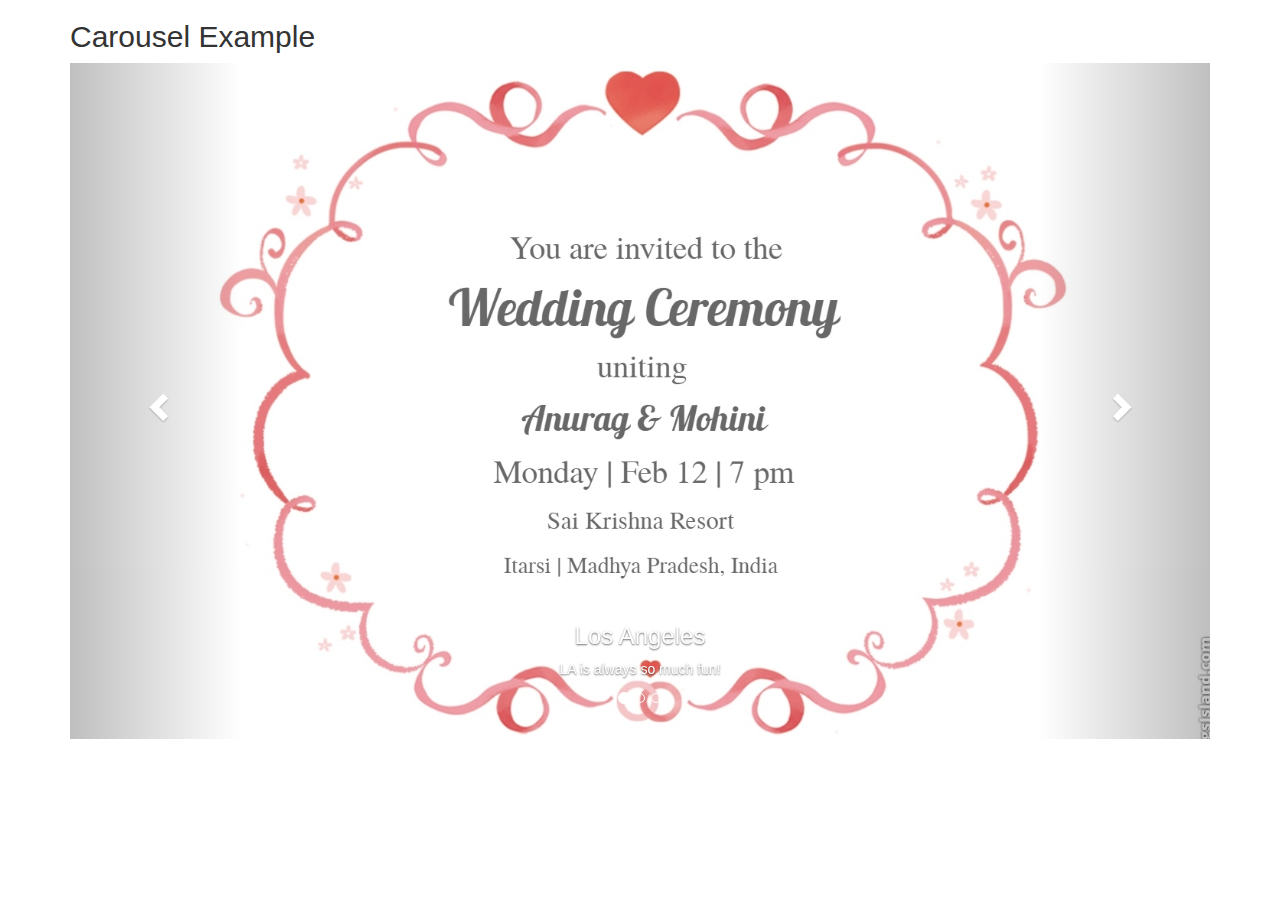
<file: carousalslider.html>
<!DOCTYPE html>
<html lang="en">
<head>
  <title>Bootstrap Example</title>
  <meta charset="utf-8">
  <meta name="viewport" content="width=device-width, initial-scale=1">
  <link rel="stylesheet" href="https://maxcdn.bootstrapcdn.com/bootstrap/3.3.7/css/bootstrap.min.css">
  <script src="https://ajax.googleapis.com/ajax/libs/jquery/3.2.1/jquery.min.js"></script>
  <script src="https://maxcdn.bootstrapcdn.com/bootstrap/3.3.7/js/bootstrap.min.js"></script>
</head>
<body>

<div class="container">
  <h2>Carousel Example</h2>
  <div id="myCarousel" class="carousel slide" data-ride="carousel">
    <!-- Indicators -->
    <ol class="carousel-indicators">
      <li data-target="#myCarousel" data-slide-to="0" class="active"></li>
      <li data-target="#myCarousel" data-slide-to="1"></li>
      <li data-target="#myCarousel" data-slide-to="2"></li>
    </ol>

    <!-- Wrapper for slides -->
    <div class="carousel-inner">

      <div class="item active">
        <img src="images/slider1.jpg" alt="Los Angeles" style="width:100%;">
        <div class="carousel-caption">
          <h3>Los Angeles</h3>
          <p>LA is always so much fun!</p>
        </div>
      </div>

      <div class="item">
        <img src="images/slider1.jpg" alt="Chicago" style="width:100%;">
        <div class="carousel-caption">
          <h3>Chicago</h3>
          <p>Thank you, Chicago!</p>
        </div>
      </div>
    
      <div class="item">
        <img src="images/slider1.jpg" alt="New York" style="width:100%;">
        <div class="carousel-caption">
          <h3>New York</h3>
          <p>We love the Big Apple!</p>
        </div>
      </div>
  
    </div>

    <!-- Left and right controls -->
    <a class="left carousel-control" href="#myCarousel" data-slide="prev">
      <span class="glyphicon glyphicon-chevron-left"></span>
      <span class="sr-only">Previous</span>
    </a>
    <a class="right carousel-control" href="#myCarousel" data-slide="next">
      <span class="glyphicon glyphicon-chevron-right"></span>
      <span class="sr-only">Next</span>
    </a>
  </div>
</div>

</body>
</html>
</file>
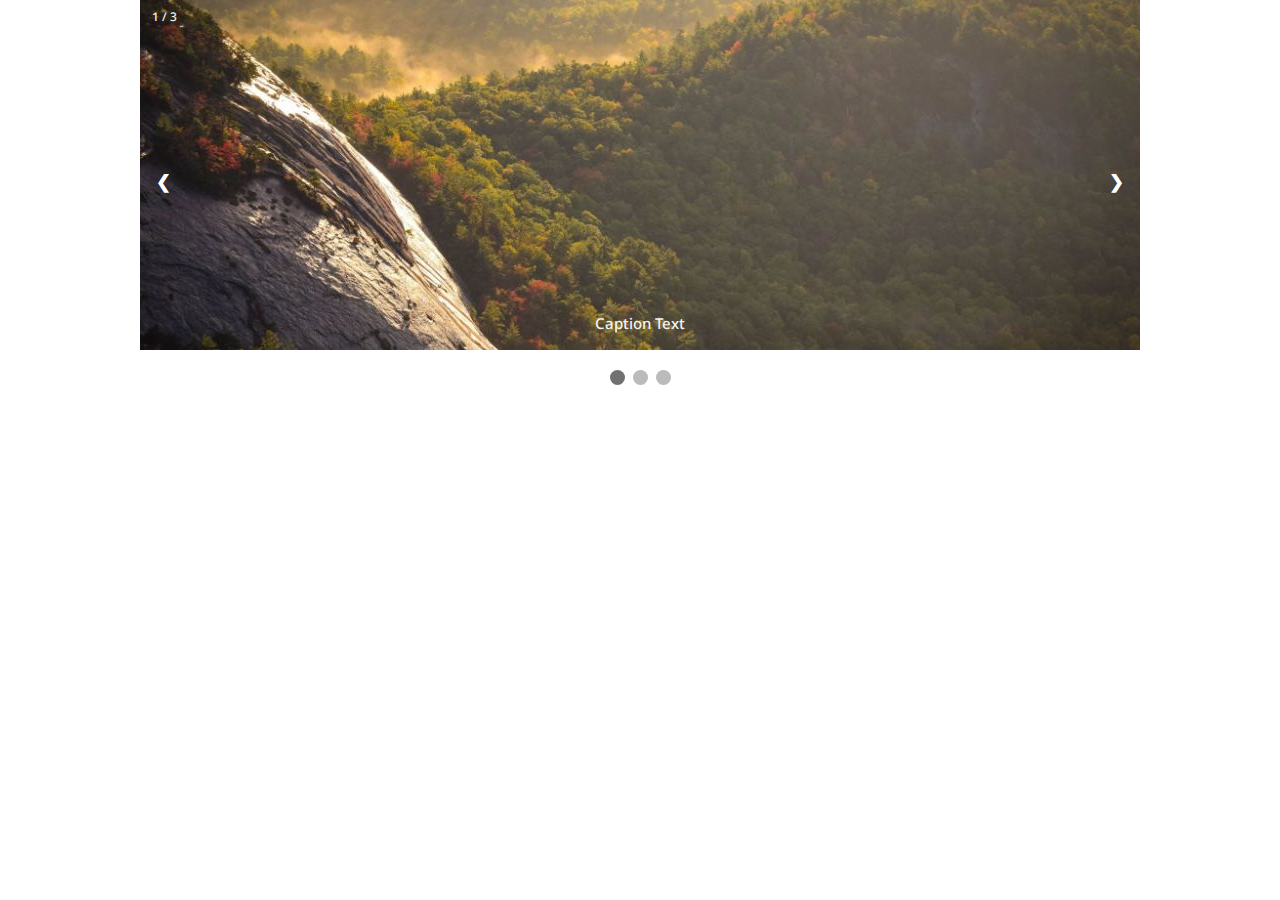
<file: slider.html>
<!DOCTYPE html>
<html>
<head>
<title>Anuraghini</title>
  <!-- Meta tag Keywords -->
  <meta name="viewport" content="width=device-width, initial-scale=1">
  <meta http-equiv="Content-Type" content="text/html; charset=utf-8" />
  <meta name="keywords" content=""/>
<style>
/** {box-sizing: border-box}*/
/*body {font-family: Verdana, sans-serif; margin:0}*/
.mySlides {display: none}
img {vertical-align: middle;}

/* Slideshow container */
.slideshow-container {
  max-width: 1000px;
  position: relative;
  margin: auto;
}

/* Next & previous buttons */
.prev, .next {
  cursor: pointer;
  position: absolute;
  top: 50%;
  width: auto;
  padding: 16px;
  margin-top: -22px;
  color: white;
  font-weight: bold;
  font-size: 18px;
  transition: 0.6s ease;
  border-radius: 0 3px 3px 0;
}

/* Position the "next button" to the right */
.next {
  right: 0;
  border-radius: 3px 0 0 3px;
}

/* On hover, add a black background color with a little bit see-through */
.prev:hover, .next:hover {
  background-color: rgba(0,0,0,0.8);
}

/* Caption text */
.text {
  color: #f2f2f2;
  font-size: 15px;
  padding: 8px 12px;
  position: absolute;
  bottom: 8px;
  width: 100%;
  text-align: center;
}

/* Number text (1/3 etc) */
.numbertext {
  color: #f2f2f2;
  font-size: 12px;
  padding: 8px 12px;
  position: absolute;
  top: 0;
}

/* The dots/bullets/indicators */
.dot {
  cursor: pointer;
  height: 15px;
  width: 15px;
  margin: 0 2px;
  background-color: #bbb;
  border-radius: 50%;
  display: inline-block;
  transition: background-color 0.6s ease;
}

.actives, .dot:hover {
  background-color: #717171;
}

/* Fading animation */
.faded {
  -webkit-animation-name: fade;
  -webkit-animation-duration: 1.5s;
  animation-name: fade;
  animation-duration: 1.5s;
}

@-webkit-keyframes fade {
  from {opacity: .4} 
  to {opacity: 1}
}

@keyframes fade {
  from {opacity: .4} 
  to {opacity: 1}
}

/* On smaller screens, decrease text size */
@media only screen and (max-width: 300px) {
  .prev, .next,.text {font-size: 11px}
}
</style>

  <script type="application/x-javascript">
    addEventListener("load", function () {
      setTimeout(hideURLbar, 0);
    }, false);

    function hideURLbar() {
      window.scrollTo(0, 1);
    }
  </script>
  <!--// Meta tag Keywords -->
  <!-- css files -->
  <link rel="stylesheet" href="css/bootstrap.css" type="text/css" media="all">
  <!-- Bootstrap-Core-CSS -->
  <link rel="stylesheet" href="css/font-awesome.css" type="text/css" media="all">
  <!-- Font-Awesome-Icons-CSS -->
  <link rel="stylesheet" href="css/lightbox.css" type="text/css" media="all">
  <link href="css/easy-responsive-tabs.css" rel="stylesheet" type="text/css" media="all" />
  <link rel="stylesheet" href="css/style.css" type="text/css" media="all" />
  <!-- Style-CSS -->
  <!-- //css files -->
  <!-- web fonts -->
  <link href="//fonts.googleapis.com/css?family=Arizonia&amp;subset=latin-ext" rel="stylesheet">
  <link href="//fonts.googleapis.com/css?family=Droid+Sans:400,700" rel="stylesheet">
  <!-- //web fonts -->
</head>
<body>

<div class="slideshow-container">

<div class="mySlides faded">
  <div class="numbertext">1 / 3</div>
  <img src="images/img_nature_wide.jpg" style="width:100%">
  <div class="text">Caption Text</div>
</div>

<div class="mySlides faded">
  <div class="numbertext">2 / 3</div>
  <img src="images/img_nature_wide.jpg" style="width:100%">
  <div class="text">Caption Two</div>
</div>

<div class="mySlides faded">
  <div class="numbertext">3 / 3</div>
  <img src="images/img_nature_wide.jpg" style="width:100%">
  <div class="text">Caption Three</div>
</div>

<a class="prev" onclick="plusSlides(-1)">&#10094;</a>
<a class="next" onclick="plusSlides(1)">&#10095;</a>

</div>
<br>

<div style="text-align:center">
  <span class="dot" onclick="currentSlide(1)"></span> 
  <span class="dot" onclick="currentSlide(2)"></span> 
  <span class="dot" onclick="currentSlide(3)"></span> 
</div>

<script>
var slideIndex = 1;
showSlides(slideIndex);

function plusSlides(n) {
  showSlides(slideIndex += n);
}

function currentSlide(n) {
  showSlides(slideIndex = n);
}

function showSlides(n) {
  var i;
  var slides = document.getElementsByClassName("mySlides");
  var dots = document.getElementsByClassName("dot");
  if (n > slides.length) {slideIndex = 1}    
  if (n < 1) {slideIndex = slides.length}
  for (i = 0; i < slides.length; i++) {
      slides[i].style.display = "none";  
  }
  for (i = 0; i < dots.length; i++) {
      dots[i].className = dots[i].className.replace(" actives", "");
  }
  slides[slideIndex-1].style.display = "block";  
  dots[slideIndex-1].className += " actives";
}
</script>

</body>
</html>
</file>
<file: css/easy-responsive-tabs.css>
body {
  margin: 0px;
  padding: 0px;
  background: #f5f5f5;
  font-weight: 500;
}

ul.resp-tabs-list,
p {
  margin: 0px;
  padding: 0px;
}
ul.resp-tabs-list {
    margin: 0 auto;
    width: 27%;
}
.resp-tabs-list li {
    font-weight: 600;
    text-transform: uppercase;
    font-size: 12px;
    display: inline-block;
    padding: 10px 26px;
    margin: 0;
    list-style: none;
    cursor: pointer;
    float: left;
    color: #fff;
    background: #0c0d0d;
    letter-spacing: 1px;
    margin-right: 12px;
    transition: .5s ease-in;
    -webkit-transition: .5s ease-in;
    -moz-transition: .5s ease-in;
    -o-transition: .5s ease-in;
    -ms-transition: .5s ease-in;
}
ul.resp-tabs-list.inner-second li:nth-child(3){
	 margin-right: 12px!important;
}
ul.resp-tabs-list.inner-second li:nth-child(4){
	margin-right:0;
}
.resp-tabs-container {
  padding: 0px;
  background-color: #fff;
  clear: left;
}

h2.resp-accordion {
  cursor: pointer;
  padding: 5px;
  display: none;
}

.resp-tab-content {
  display: none;
}

.resp-tab-active {
  border-bottom: none;
}

.resp-tab-active,.resp-tabs-list li:hover,li.resp-tab-item.resp-tab-active {
  border-bottom: none;
    background: #02a388;
}

.resp-content-active,
.resp-accordion-active { display: block; }

.resp-tab-content { 
    border: none;
	border-top: transparent;
}

h2.resp-accordion {
    font-size: 14px;
    border: 1px solid #fff;
    border-top: 0px solid #fff;
    margin: 0px;
    padding: 10px 15px;
    color: #fff;
    text-transform: uppercase;
    letter-spacing: 1px;
	background:#3d5ae8;
}

h2.resp-tab-active {
  border-bottom: 0px solid #fff !important;
  margin-bottom: 0px !important;
  padding: 10px 15px !important;
}

h2.resp-tab-title:last-child {
  border-bottom: 12px solid #c1c1c1 !important;
  background: blue;
}

/*-----------Vertical tabs-----------*/

.resp-vtabs ul.resp-tabs-list {
  float: left;
  width: 30%;
}
ul.resp-tabs-list.inner-second {
    margin: 0 auto;
    width: 30%;
}
.resp-vtabs .resp-tabs-list li {
  display: block;
  padding: 15px 15px !important;
  margin: 0;
  cursor: pointer;
  float: none;
}

.resp-vtabs .resp-tabs-container {
  padding: 0px;
  background-color: #fff;
  border: 1px solid #c1c1c1;
  float: left;
  width: 68%;
  min-height: 250px;
  border-radius: 4px;
  clear: none;
}

.resp-vtabs .resp-tab-content { border: none; }

.resp-vtabs li.resp-tab-active {
  border: 1px solid #c1c1c1;
  border-right: none;
  background-color: #fff;
  position: relative;
  z-index: 1;
  margin-right: -1px !important;
  padding: 14px 15px 15px 14px !important;
}

.resp-arrow {
  width: 0;
  height: 0;
  float: right;
  margin-top: 1px;
  border-left: 6px solid transparent;
  border-right: 6px solid transparent;
  border-top: 12px solid #f70255;
}

h2.resp-tab-active span.resp-arrow {
    border: none;
    border-left: 6px solid transparent;
    border-right: 6px solid transparent;
    border-bottom: 12px solid #ffffff;
}

/*-----------Accordion styles-----------*/

h2.resp-tab-active { background: #ffffff !important; }

.resp-easy-accordion h2.resp-accordion { display: block; }

.resp-easy-accordion .resp-tab-content { border: 1px solid #c1c1c1; }

.resp-easy-accordion .resp-tab-content:last-child { border-bottom: 1px solid #c1c1c1 !important; }

.resp-jfit {
  width: 100%;
  margin: 0px;
}

.resp-tab-content-active { display: block; }

h2.resp-accordion:first-child { border-top: 1px solid #c1c1c1 !important; }
h2.resp-tab-active {
    background: #f70255!important;
    color: #fff;
    text-transform: uppercase;
    letter-spacing: 1px;
}
/*Here your can change the breakpoint to set the accordion, when screen resolution changed*/
@media only screen and (max-width: 768px) {

ul.resp-tabs-list { display: none; }

h2.resp-accordion { display: block; }

.resp-vtabs .resp-tab-content { border: 1px solid #C1C1C1; }

.resp-vtabs .resp-tabs-container {
  border: none;
  float: none;
  width: 100%;
  min-height: initial;
  clear: none;
}

.resp-accordion-closed { display: none !important; }

.resp-vtabs .resp-tab-content:last-child { border-bottom: 1px solid #c1c1c1 !important; }
}
/*-- /responsive --*/
@media (max-width:1440px){
	ul.resp-tabs-list {
		margin: 0 auto;
		width: 30%;
	}
	ul.resp-tabs-list.inner-second {
		margin: 0 auto;
		width: 33%;
	}
}
@media (max-width:1366px){
	ul.resp-tabs-list {
		margin: 0 auto;
		width: 32%;
	}
	ul.resp-tabs-list.inner-second {
		margin: 0 auto;
		width: 36%;
	}
}
@media (max-width:1280px){
	ul.resp-tabs-list {
		margin: 0 auto;
		width: 35%;
	}
	ul.resp-tabs-list.inner-second {
		margin: 0 auto;
		width: 38%;
	}
}
@media (max-width:1080px){
	ul.resp-tabs-list {
		margin: 0 auto;
		width: 42%;
	}
	ul.resp-tabs-list.inner-second {
		margin: 0 auto;
		width: 46%;
	}
}
@media (max-width:1024px){
	ul.resp-tabs-list {
		margin: 0 auto;
		width: 43%;
	}
	ul.resp-tabs-list.inner-second {
		margin: 0 auto;
		width: 49%;
	}
}
@media (max-width:991px){
	ul.resp-tabs-list {
		margin: 0 auto;
		width: 46%;
	}
}
@media (max-width:800px){
	ul.resp-tabs-list {
		margin: 0 auto;
		width: 56%;
	}
	ul.resp-tabs-list.inner-second {
		margin: 0 auto;
		width: 62%;
	}
}
@media (max-width:768px){
	ul.resp-tabs-list {
		margin: 0 auto;
		width:50%;
	}
}
@media only screen and (max-width: 568px) {

}

@media only screen and (max-width: 384px) {
	h2.resp-tab-active span.resp-arrow {
		    margin-top: 0;
	}
}
/*-- //responsive --*/
</file>
<file: css/style.css>
/*--
Author: W3layouts
Author URL: http://w3layouts.com
License: Creative Commons Attribution 3.0 Unported
License URL: http://creativecommons.org/licenses/by/3.0/
--*/
body{
	padding:0;
	margin:0;
	background:#fff;
	position:relative;
	font-family: 'Droid Sans', sans-serif;
}
body a{
    transition:0.5s all;
	-webkit-transition:0.5s all;
	-moz-transition:0.5s all;
	-o-transition:0.5s all;
	-ms-transition:0.5s all;
}
a:hover{
	text-decoration:none;
	transition:0.5s all;
	-webkit-transition:0.5s all;
	-moz-transition:0.5s all;
	-o-transition:0.5s all;
	-ms-transition:0.5s all;
}
input[type="button"],input[type="submit"]{
	transition:0.5s all;
	-webkit-transition:0.5s all;
	-moz-transition:0.5s all;
	-o-transition:0.5s all;
	-ms-transition:0.5s all;
}
h1,h2,h3,h4,h5,h6{
	margin:0;	
	font-family: 'Nunito Sans', sans-serif;
}	
p {
    margin: 0;
    font-family: 'Droid Sans', sans-serif;
    letter-spacing: 1px;
    font-size: 1em;
    color: #999;
    line-height: 1.9em;
}
ul{
	margin:0;
	padding:0;
}
label{
	margin:0;
}
.w3l-main{
	position:relative;
}
/*--header --*/ 
.header-top-agile {
    background: #000;
    padding: 1em 3em 0;
}
.logo-agileinfo {
    float: left;
}
.logo-agileinfo h1 a {
    font-family: 'Arizonia', cursive;
    color: #f70255;
    font-size: 1.7em;
    text-transform: uppercase;
    letter-spacing: 15px;
}
.header-bottom-agile {
    padding: 0 3em;
	position:relative;
}
.social-icons-agileits {
    float: left;
    padding-top: .8em;
}
.social-icons-agileits ul li{
    color: #fff;
    font-size: 1em;
	letter-spacing:1px;
}
.social-icons-agileits ul li span {
    color: #fff;
    font-size: 1em;
}
.social-icons-agileits ul li{
	display:inline-block;
}
.social-icons-agileits ul li a{
	color:#fff;
	font-size:1.1em;
	padding:10px;
	transition: 0.5s all;
	-webkit-transition: 0.5s all;
	-moz-transition: 0.5s all;
	-o-transition: 0.5s all;
	-ms-transition: 0.5s all;
}
/*--social-icons--*/
.social {
    text-align: center;
    transform: translateY(-50%);
    float: right;
    margin-top: 1.5em;
}
.social li {
    display: inline;
    margin-right: 7px;
}
.social .link {
    display: inline-block;
    vertical-align: middle;
    position: relative;
    width: 40px;
    height: 40px;
    border-radius: 50%;
    -webkit-border-radius: 50%;
    -moz-border-radius: 50%;
    -o-border-radius: 50%;
    -ms-border-radius: 50%;
    background-clip: content-box;
    padding: 2px;
    transition: .5s;
    color: #D7D0BE;
    margin-right: 10px;
    text-shadow: 0 -1px 0 rgba(0, 0, 0, 0.2), 0 1px 0 rgba(255, 255, 255, 0.2);
    font-size: 16px;
}
.social .link span {
	display: block;
	position: absolute;
	text-align: center;
	top: 50%;
	left: 50%;
	transform: translate(-50%, -50%);
    -webkit-transform:translate(-50%, -50%);
    -ms-transform:translate(-50%, -50%);
    -o-transform: translate(-50%, -50%);
    -moz-transform: translate(-50%, -50%);
}
.social .link:hover {
    color: white;
    transform: translateX(0px) rotate(360deg);
}
.social .link.google-plus {
	background-color: tomato;
	color: white;
}
.social .link.twitter {
  background-color: #00ACEE;
  color: white;
}
.social .link.facebook {
  background-color: #3B5998;
  color: white;
}
/*--//social-icons--*/
.navigation{
	padding:0;
}
.navbar-default {
    background-color: transparent;
    border: none;
    margin: 0;
    padding-right: 5em;
}
.navbar-collapse {
    padding:0;
}
.nav > li > a {
    padding: 1.4em 1.3em;
    font-size: 1.1em;
    letter-spacing: 1px;
    text-transform: capitalize;
}
.navbar-default .navbar-nav > li > a {
    color: #000 !important;
}
.navbar-default .navbar-nav > .active > a, .navbar-default .navbar-nav > .active > a:hover, .navbar-default .navbar-nav > .active > a:focus {
    color:#f70255 !important;
    background-color: transparent;
}
.codes-menu ul li {
    display: block;
}
.codes-menu ul li a {
    display: block;
    color: #212121;
    padding: 5px 20px;
}
.navbar-default .navbar-nav > .open > a, .navbar-default .navbar-nav > .open > a:hover, .navbar-default .navbar-nav > .open > a:focus {
    background-color: transparent;
}
.dropdown-menu {
    min-width: 130px;
}
/* Effect 16: fall down */
.cl-effect-16 a {
	color:#f44236;
	text-shadow: 0 0 1px rgba(111,134,134,0.3);
}

.cl-effect-16 a::before {
	color: #f70255;
	content: attr(data-hover);
	position: absolute;
	opacity: 0;
	text-shadow: 0 0 1px rgba(255,255,255,0.3);
	-webkit-transform: scale(1.1) translateX(10px) translateY(-10px) rotate(4deg);
	-moz-transform: scale(1.1) translateX(10px) translateY(-10px) rotate(4deg);
	transform: scale(1.1) translateX(10px) translateY(-10px) rotate(4deg);
	-webkit-transition: -webkit-transform 0.3s, opacity 0.3s;
	-moz-transition: -moz-transform 0.3s, opacity 0.3s;
	transition: transform 0.3s, opacity 0.3s;
}

.cl-effect-16 a:hover::before,
.cl-effect-16 a:focus::before {
	-webkit-transform: scale(1) translateX(0px) translateY(0px) rotate(0deg);
	-moz-transform: scale(1) translateX(0px) translateY(0px) rotate(0deg);
	transform: scale(1) translateX(0px) translateY(0px) rotate(0deg);
	opacity: 1;
}
/*--//header--*/ 


/*--banner--*/
.center-container {
    /*background: rgba(0, 0, 0, 0.21);*/
}
.logo h1 {
    font-size: 4em;
    display: inline-block;
    line-height: 1em;
}
.logo h1 a {
    color: #E3535D;
	text-decoration:none;
}
.logo h1 a:hover{
    color: #E3535D;
}

.banner-text-info {
    margin: 16em 0 19em;
    text-align: center;
}
.banner-text h3.bnr-title {
    color: #fff;
    font-size: 6em;
    letter-spacing: 6px;
    font-family: 'Arizonia', cursive;
}
.banner-text p {
    font-size: 1em;
    color: #e6e6e6;
    margin-top: 3em;
    letter-spacing: 4px;
    line-height: 2em;
	position:relative;
}
.banner-text p:before {
    content: " ";
    position: absolute;
    background: #fff;
    width: 4%;
    height: 1px;
    top: 50%;
    left: 31%;
}
.banner-text p:after {
    content: " ";
    position: absolute;
    background: #fff;
    width: 4%;
    height: 1px;
    top: 50%;
    right: 31%;
}
/*--Slider Part starts Here--*/
#slider2,
#slider3 {
	-moz-box-shadow: none;
	box-shadow: none;
	-webkit-box-shadow: none;
	margin: 0 auto;
}
.callbacks_container {
  width: 100%;
}
.callbacks {
  position: relative;
  list-style: none;
  overflow: hidden;
  width: 100%;
  padding: 0;
  margin: 0;
}
.callbacks li {
  position: absolute;
  width: 100%;
  left: 0;
  top: 0;
}
.callbacks_nav:hover{
	opacity: .9;
	-moz-opacity: .9;
}
.callbacks_nav:active {
	opacity: 1.0;
	-moz-opacity: 1;
}
.callbacks_tabs li{
	display: inline-block;
	margin: 0 .1em;
}
.callbacks_tabs {
    list-style: none;
    position: absolute;
    z-index: 999;
    bottom: 5%;
    left: 47%;
    padding: 0;
    margin: 0;
}
.callbacks_tabs a{
 visibility: hidden;
}
.callbacks_tabs a:after {
    content: "\f111";
    font-size: 0;
    font-family: FontAwesome;
    visibility: visible;
    height: 11px;
    width: 11px;
    display: inline-block;
    background: #F6F6F6;
    -webkit-border-radius: 50%;
    border-radius: 50%;
    -moz-border-radius: 50%;
    -ms-border-radius: 50%;
    -o-border-radius: 50%;
}
.callbacks_here a:after {
    background-color: #E3535D;
}
a.callbacks_nav.callbacks1_nav.next {
    display: none;
}
a.callbacks_nav.callbacks1_nav.prev {
    display: none;
}
/*--//Slider part Ends Here --*/
/*-- search --*/
.cd-main-header {
  /* Force Hardware Acceleration in WebKit */
  -webkit-transform: translateZ(0);
  -moz-transform: translateZ(0);
  -ms-transform: translateZ(0);
  -o-transform: translateZ(0);
  transform: translateZ(0);
  will-change: transform;
}
.cd-main-header {
  -webkit-transition: -webkit-transform 0.3s;
  -moz-transition: -moz-transform 0.3s;
  transition: transform 0.3s;
}
.cd-main-content.nav-is-visible, .cd-main-header.nav-is-visible {
	-webkit-transform: translateX(-260px);
	-moz-transform: translateX(-260px);
	-ms-transform: translateX(-260px);
	-o-transform: translateX(-260px);
	transform: translateX(-260px);
}
.nav-on-left .cd-main-content.nav-is-visible, .nav-on-left .cd-main-header.nav-is-visible {
	-webkit-transform: translateX(260px);
/*-- w3layouts --*/
	-moz-transform: translateX(260px);
	-ms-transform: translateX(260px);
	-o-transform: translateX(260px);
	transform: translateX(260px);
}
.cd-header-buttons {
    position: absolute;
    display: inline-block;
    top: -57px;
    right: 0;
}
.cd-header-buttons li {
	display: inline-block;
}
.cd-search-trigger, .cd-nav-trigger {
	position: relative;
	display: block;
	width: 44px;
	height: 44px;
	overflow: hidden;
	white-space: nowrap;
	color: transparent;
	z-index: 3;
}
.cd-search-trigger::before, .cd-search-trigger::after {
	/* search icon */
	content: '';
	position: absolute;
	-webkit-transition: opacity 0.3s;
	-moz-transition: opacity 0.3s;
	transition: opacity 0.3s;
	/* Force Hardware Acceleration in WebKit */
	-webkit-transform: translateZ(0);
	-moz-transform: translateZ(0);
	-ms-transform: translateZ(0);
	-o-transform: translateZ(0);
	transform: translateZ(0);
	-webkit-backface-visibility: hidden;
	backface-visibility: hidden;
}
.cd-search-trigger::before {
	top: 11px;
	left: 11px;
	width: 18px;
	height: 18px;
	-webkit-border-radius: 50%;
	-moz-border-radius: 50%;
	border-radius: 50%;
/*-- agileits --*/
	border:3px solid #000;
}
.cd-search-trigger::after {
	/* handle */
	height: 3px;
	width: 8px;
	background: #000;
	bottom: 14px;
	right: 11px;
	-webkit-transform: rotate(45deg);
	-moz-transform: rotate(45deg);
	-ms-transform: rotate(45deg);
	-o-transform: rotate(45deg);
	transform: rotate(45deg);
}
.cd-search-trigger span {
	/* container for the X icon */
	position: absolute;
	height: 100%;
	width: 100%;
	top: 0;
	left: 0;
}
.cd-search-trigger span::before, .cd-search-trigger span::after {
	/* close icon */
	content: '';
	position: absolute;
	display: inline-block;
	height: 3px;
	width: 22px;
	top: 50%;
	margin-top: -2px;
	left: 50%;
	margin-left: -11px;
	background:#000;
	opacity: 0;
	/* Force Hardware Acceleration in WebKit */
	-webkit-transform: translateZ(0);
	-moz-transform: translateZ(0);
	-ms-transform: translateZ(0);
	-o-transform: translateZ(0);
	transform: translateZ(0);
	-webkit-backface-visibility: hidden;
	backface-visibility: hidden;
	-webkit-transition: opacity 0.3s, -webkit-transform 0.3s;
	-moz-transition: opacity 0.3s, -moz-transform 0.3s;
	transition: opacity 0.3s, transform 0.3s;
}
.cd-search-trigger span::before {
	-webkit-transform: rotate(45deg);
	-moz-transform: rotate(45deg);
	-ms-transform: rotate(45deg);
	-o-transform: rotate(45deg);
	transform: rotate(45deg);
}
.cd-search-trigger span::after {
	-webkit-transform: rotate(-45deg);
	-moz-transform: rotate(-45deg);
	-ms-transform: rotate(-45deg);
	-o-transform: rotate(-45deg);
	transform: rotate(-45deg);
}
.cd-search-trigger.search-is-visible::before, .cd-search-trigger.search-is-visible::after {
	/* hide search icon */
	-moz-opacity: 0;
	opacity: 0;
}
.cd-search-trigger.search-is-visible span::before, .cd-search-trigger.search-is-visible span::after {
	/* show close icon */
	-moz-opacity: 1;
	opacity: 1;
}
.cd-search-trigger.search-is-visible span::before {
	-webkit-transform: rotate(135deg);
	-moz-transform: rotate(135deg);
	-ms-transform: rotate(135deg);
	-o-transform: rotate(135deg);
	transform: rotate(135deg);
}
.cd-search-trigger.search-is-visible span::after {
	-webkit-transform: rotate(45deg);
	-moz-transform: rotate(45deg);
	-ms-transform: rotate(45deg);
	-o-transform: rotate(45deg);
	transform: rotate(45deg);
}
.cd-search {
	position: absolute;
	width: 100%;
	top: 92%;
	left: 0;
	z-index: 3;
	opacity: 0;
	visibility: hidden;
	-webkit-transition: opacity .3s 0s, visibility 0s .3s;
	-moz-transition: opacity .3s 0s, visibility 0s .3s;
	transition: opacity .3s 0s, visibility 0s .3s;
}
.cd-search input {
    border-radius: 0;
    border: none;
    background: rgba(0, 0, 0, 0.75);
    width: 100%;
    padding: 0 5%;
    -webkit-box-shadow: inset 0 1px 0 #f44236, 0 3px 6px rgba(0, 0, 0, 0.05);
    -moz-box-shadow: inset 0 1px 0 #f44236, 0 3px 6px rgba(0, 0, 0, 0.05);
    box-shadow: inset 0 1px 0 #f44236, 0 3px 6px rgba(0, 0, 0, 0.05);
    font-size: 1.2em;
    padding: 1em 2em;
    color: #fff;
    letter-spacing: 1px;
}
.cd-search input::-webkit-input-placeholder {
	color: #fff !important;
}
.cd-search input::-moz-placeholder {
	color: #fff !important;
}
.cd-search input:-moz-placeholder {
	color: #fff !important;
}
.cd-search input:-ms-input-placeholder {
	color: #fff !important;
}
.cd-search input:focus {
	outline: none;
}
.cd-search.is-visible {
	-moz-opacity: 1;
	opacity: 1;
	visibility: visible;
	-webkit-transition: opacity .3s 0s, visibility 0s 0s;
	-moz-transition: opacity .3s 0s, visibility 0s 0s;
	transition: opacity .3s 0s, visibility 0s 0s;
}

.banner {
    position: relative;
}
.we-po-head {
    position: absolute;
    top: 11%;
    left: 2%;
}

.about_section, .sect-main-con, .gallery, .team, .contact-w3l {
    padding: 5em 0;
}
.news{
	padding-bottom:5em;
}
.about_section {
    position: relative;
    background: #b60965;
	color: #fff;
}
.banner-bottom {
    padding-top: 3em;
}
.wthree_title_agile {
	text-align: center;
}
h2.wthree_title_agile, h3.wthree_title_agile {
    font-size: 3.5em;
    letter-spacing: 2px;
    margin-bottom: 1em;
    color: #000;
}
h2.wthree_title_agile span, h3.wthree_title_agile span {
    font-family: 'Arizonia', cursive;
    letter-spacing: 10px;
    font-size: 1.3em;
    color: #3d5ae8;
}
h2.wthree_title_agile, .gallery h3.wthree_title_agile {
    color: #fff;
}

.icons ul{
	padding:0;
	margin:0;
}
.icons ul li{
	display:inline-block;
}
.icons ul li.team-twitter{
	margin:0 1em;
}
.icons ul li a i{
      color: #fff;
    text-align: center;
    height: 32px;
    width: 32px;
    background: #181819;
    line-height: 30px;
	  -webkit-transition: all 0.35s ease-in-out;
  -o-transition: all 0.35s ease-in-out;
  -moz-transition: all 0.35s ease-in-out;
  transition: all 0.35s ease-in-out;
}
.icons ul li a i:hover{
	color: #fff;
	background: #3d5ae8;
}
.team-grid {
    text-align: center;
}

.info {
    position: relative;
    padding-top: 2em;
}
/*-- arrow-animation --*/
.arrow-container,.arrow-1{
  width: 100px;
  height: 100px;
}
.arrow-container{
  margin: 0 auto;
  position: absolute;
  bottom: 25px;
  left: 0;
  right: 0;
  top: 36%;
}

.arrow-1{
  background:#1bbde8;
  opacity: 0.5;
  border-radius: 50%;
  position: absolute;
}

.arrow-2{
  width: 60px;
  height: 60px;
  background:#3d5ae8;
  border-radius: 50%;
  position: absolute;
  top: 20px;
  left: 20px;
  z-index: 1;
  display: table;
}
.arrow-2:focus{
  text-decoration:none;
}

.arrow-2:before {
    width: 52px;
    height: 52px;
    content: "";
    border:2px solid rgba(61, 90, 232, 0.49);
    border-radius: 50%;
    position: absolute;
    top: 4px;
    left: 4px;
}

.arrow-2 i.fa{
  font-size: 30px;
  display: table-cell;
  vertical-align: middle;
  text-align: center;
  color: #fff;
}

/* Custom Animate.css */

.animated.hinge {
  -webkit-animation-duration: 2s;
          animation-duration: 2s;
}

 @-webkit-keyframes zoomIn {
  0% {
    opacity: 0;
    -webkit-transform: scale3d(.4, .4, .4);
            transform: scale3d(.4, .4, .4);
  }

  50% {
    opacity: 0.5;
  }
  
  100% {
    opacity: 0;
  }
}

@keyframes zoomIn {
  0% {
    opacity: 0;
    -webkit-transform: scale3d(.4, .4, .4);
            transform: scale3d(.4, .4, .4);
  }

  50% {
    opacity: 0.5;
  }
  
  100% {
    opacity: 0;
  }
}

.zoomIn {
  -webkit-animation-name: zoomIn;
          animation-name: zoomIn;
}
.animated.infinite {
    -webkit-animation-iteration-count: infinite;
    animation-iteration-count: infinite;
}
/*-- //arrow-animation --*/

.info h3 {
    padding-bottom: 2em;
}
.info h3, .info h4 {
    font-size: 4em;
    font-family: 'Arizonia', cursive;
}
.team-grid p {
    color: #fff;
    font-size: .9em;
    padding: 2em 0;
}
.w3l-poi {
    position: absolute;
    top:70.7%;
    transform: rotate(13deg);
}

/*-- Services --*/
.serve-grids-top h5 {
    font-size: 1.4em;
    letter-spacing: 1px;
    color: #fff;
    margin:0 0 .8em;
    text-transform: capitalize;
}
.serve-grids-top.second {
    margin-top: 3em;
}
.service-box:nth-child(2) {
    margin: 3em 0;
}
.service-box:nth-child(4) {
    margin-top: 3em;
}
/*-- services-effects --*/
.hi-icon-wrap {
	text-align: center;
	margin: 0 auto;
	padding: 2em 0 3em;
}
span.hi-icon {
    color: #fff;
}
span.hi-icon {
    color: #fff;
    width: 60px;
    height: 60px;
    border-radius: 50%;
    border: 1px solid #fff;
    background: #F87900;
    padding: 5px;
}
.hi-icon {
	display: inline-block;
	font-size: 0px;
	cursor: pointer;
	width:70px;
	height:70px;
	border-radius: 50%;
	text-align: center;
	position: relative;
	z-index: 1;
	color:#111;
}
.hi-icon:after {
	position: absolute;
	width: 100%;
	height: 100%;
	border-radius: 50%;
	content: '';
	-webkit-box-sizing: content-box; 
	-moz-box-sizing: content-box; 
	box-sizing: content-box;
}
.hi-icon:before {
    speak: none;
    font-size: 20px;
    line-height: 70px;
    font-style: normal;
    font-weight: normal;
    font-variant: normal;
    text-transform: none;
    display: block;
    -webkit-font-smoothing: antialiased;
}
@-webkit-keyframes spinAround {
	from {
		-webkit-transform: rotate(0deg);
	}
	to {
		-webkit-transform: rotate(360deg);
	}
}
@-moz-keyframes spinAround {
	from {
		-moz-transform: rotate(0deg)
	}
	to {
		-moz-transform: rotate(360deg);
	}
}
@keyframes spinAround {
	from {
		transform: rotate(0deg);
	}
	to {
		transform: rotate(360deg);
	}
}
@-webkit-keyframes toRightFromLeft {
	49% {
		-webkit-transform: translate(100%);
	}
	50% {
		opacity: 0;
		-webkit-transform: translate(-100%);
	}
	51% {
		opacity: 1;
	}
}
@-moz-keyframes toRightFromLeft {
	49% {
		-moz-transform: translate(100%);
	}
	50% {
		opacity: 0;
		-moz-transform: translate(-100%);
	}
	51% {
		opacity: 1;
	}
}
@keyframes toRightFromLeft {
	49% {
		transform: translate(100%);
	}
	50% {
		opacity: 0;
		transform: translate(-100%);
	}
	51% {
		opacity: 1;
	}
}
@-webkit-keyframes toLeftFromRight {
	49% {
		-webkit-transform: translate(-100%);
	}
	50% {
		opacity: 0;
		-webkit-transform: translate(100%);
	}
	51% {
		opacity: 1;
	}
}
@-moz-keyframes toLeftFromRight {
	49% {
		-moz-transform: translate(-100%);
	}
	50% {
		opacity: 0;
		-moz-transform: translate(100%);
	}
	51% {
		opacity: 1;
	}
}
@keyframes toLeftFromRight {
	49% {
		transform: translate(-100%);
	}
	50% {
		opacity: 0;
		transform: translate(100%);
	}
	51% {
		opacity: 1;
	}
}
@-webkit-keyframes toTopFromBottom {
	49% {
		-webkit-transform: translateY(-100%);
	}
	50% {
		opacity: 0;
		-webkit-transform: translateY(100%);
	}
	51% {
		opacity: 1;
	}
}
@-moz-keyframes toTopFromBottom {
	49% {
		-moz-transform: translateY(-100%);
	}
	50% {
		opacity: 0;
		-moz-transform: translateY(100%);
	}
	51% {
		opacity: 1;
	}
}
@keyframes toTopFromBottom {
	49% {
		transform: translateY(-100%);
	}
	50% {
		opacity: 0;
		transform: translateY(100%);
	}
	51% {
		opacity: 1;
	}
}
@-webkit-keyframes toBottomFromTop {
	49% {
		-webkit-transform: translateY(100%);
	}
	50% {
		opacity: 0;
		-webkit-transform: translateY(-100%);
	}
	51% {
		opacity: 1;
	}
}
@-moz-keyframes toBottomFromTop {
	49% {
		-moz-transform: translateY(100%);
	}
	50% {
		opacity: 0;
		-moz-transform: translateY(-100%);
	}
	51% {
		opacity: 1;
	}
}
@keyframes toBottomFromTop {
	49% {
		transform: translateY(100%);
	}
	50% {
		opacity: 0;
		transform: translateY(-100%);
	}
	51% {
		opacity: 1;
	}
}
/* Effect 6 */
.hi-icon-effect-6 .hi-icon {
	box-shadow: 0 0 0 2px #3d5ae8;
	-webkit-transition: background 0.2s, color 0.2s;
	-moz-transition: background 0.2s, color 0.2s;
	transition: background 0.2s, color 0.2s;
	text-decoration: none;
}
.hi-icon-effect-6 .hi-icon:hover {
    background: #3d5ae8;
    color:#fff;
}
.hi-icon-effect-6 .hi-icon:hover:before {
	-webkit-animation: spinAround 2s linear infinite;
	-moz-animation: spinAround 2s linear infinite;
	animation: spinAround 2s linear infinite;
}
@media(max-width:320px){
.hi-icon {
    width: 55px;
    height: 55px;
}
.hi-icon:before {
    speak: none;
    font-size: 22px;
    line-height: 55px;
}
}
/*-- //services-effects --*/
/*-- model --*/  
.modal-header h4 {
    color: #f70255;
    font-size: 2em;
    letter-spacing: 1px;
    text-align: center;
    margin: .5em 0 1em;
}
.modal-header span {
    font-size: 1em;
    color: #777;
    letter-spacing: 1px;
    line-height: 33px;
    padding-bottom: 16px;
	display:inline-block;
	margin-top:1em;
}
.modal-header img{
    float: left;
    width: 100%;
}
/*-- //model --*/ 
a.view.rew3 {
    font-size: 1.1em;
    background: none;
    color: #f70255;
    margin: 3em 0 .2em;
    display: inline-block;
    letter-spacing: 1px;
}
a.view.rew3:hover {
    color: #3d5ae8;
} 
a.view.rew3 span {
    padding-right: 1em;
}
/*-- //Services --*/
.service-1 h4, .service-2 h4, .service h4 {
    font-size: 2.3em;
    letter-spacing: 1px;
    margin-bottom: 1em;
}
.service-2 a {
    color: #fff;
    font-size: 1.4em;
    display: block;
    letter-spacing: 1px;
    padding: .5em;
    border: 1px solid #fff;
    margin:  1.27em 0 0;
	-webkit-transition:0.5s all;
	-moz-transition:0.5s all;
	-o-transition:0.5s all;
	-ms-transition:0.5s all;
	transition:0.5s all;
}
.service-2 a:hover{
    border: 1px solid #f70255;
	-webkit-transition:0.5s all;
	-moz-transition:0.5s all;
	-o-transition:0.5s all;
	-ms-transition:0.5s all;
	transition:0.5s all;
}
.service-1 {
    padding-left: 14em;
    background: #eee;
    padding: 3em 2em 3em 15em;
}
.service-1 h6 {
    font-family: 'Arizonia', cursive;
    font-size: 3em;
    letter-spacing: 7px;
    float: left;
    padding: .3em .5em 0;
    color: #f70255;
}
.service-1 p {
    margin-bottom: 3em;
}
.service-2 {
    background: #889bf9;
    padding: 3em 2em;
    color: #fff;
}
.service {
    background: rgba(249, 17, 96, 0.64);
    padding: 5em 4em 6.95em;
    color: #fff;
}
.hi-icon-effect-6 {
    float: left;
    width: 15%;
}
.hi-text {
    float: left;
    width: 75%;
}
.hi-text p {
    color: #efefef;
}
.service-1 img {
    width: 100%;
}

/*-- Gallery --*/
.gallery-grids img {
    width: 100%;
}
.gallery-grids { 
	padding: 0;
}
/*-- gallery-hover effect --*/
.w3ls-hover {
	background-color: #FFF;
	display: block; 
	overflow: hidden;
	position: relative;
	-webkit-transition: all 0.5s;
	-moz-transition: all 0.5s;
	-ms-transition: all 0.5s;
	-o-transition: all 0.5s;
	transition: all 0.5s;
	text-align: center;
}
.w3ls-hover img {  
	-webkit-transition: all 0.5s;
	-moz-transition: all 0.5s;
	-ms-transition: all 0.5s;
	-o-transition: all 0.5s;
	transition: all 0.5s;
} 
.w3ls-hover .view-caption { 
    padding: 2em 0;
    position: absolute;
    left: 0;
    top: 0;
    width: 100%;
    height: 100%;
	-webkit-transform: scale(0);
    -moz-transform: scale(0);
    -o-transform: scale(0);
    -ms-transform: scale(0);
    transform: scale(0);
	background-color: rgba(0, 0, 0, 0);
    -webkit-transition: all 0.5s;
    -moz-transition: all 0.5s;
    -ms-transition: all 0.5s;
    -o-transition: all 0.5s;
    transition: all 0.5s;
	-webkit-border-radius: 50%;
	-moz-border-radius: 50%; 
	border-radius: 50%;
}
.w3ls-hover .view-caption h5{
	color: #fff;
	font-size: 1.8em;
	font-weight: normal;
	margin-bottom: 15px;
	margin-top: 5px; 
}
.w3ls-hover .view-caption span {
    color: #fff;
    font-size: 1em;
    margin-top: 5%;
    display: inline-block;
    border: 2px solid #fff;
    padding: 12px;
}
.w3ls-hover:hover .view-caption { 
	background-color: rgba(0, 0, 0, 0.8);
	-webkit-transform: scale(1);
    -moz-transform: scale(1);
    -o-transform: scale(1);
    -ms-transform: scale(1);
    transform: scale(1);
	-webkit-border-radius: 0;
	-moz-border-radius: 0; 
	border-radius: 0;
}
.w3ls-hover .view-caption span:hover {
    color: #f70255;
    border-color: #f70255;
}
/*-- //Gallery --*/
/*-contact-page-*/
.contact-page-w3-agile{
	padding-bottom:0em!important;
}
.contact-page-w3-agile iframe{
	outline:none;
	border:none;
	width:100%;
	height:350px;
}
.contact-page .form-bg-w3ls {
    width: 100%!important;
}
.contact-page .regstr-r-w3-agileits {
	padding:0!important;
}
ul.resp-tabs-list {
    margin: 0 auto;
    width: 89%;
}
.resp-tab-content {
    padding: 2em 2em 0;
}

.resp-tab-content iframe {
    width: 100%;
    border: none;
    outline: none;
    margin-top: 1em;
    height: 200px;
}
.resp-tab-active, .resp-tabs-list li:hover, li.resp-tab-item.resp-tab-active {
    border-bottom: none;
    background: none;
    color: #000;
    border-bottom: 2px solid #3d5ae8;
}
.resp-tabs-list li {
    color: #000;
    background: transparent;
	border:none;
}
.resp-tabs-container p i {
    color: #f70255;
    font-size: 1.4em;
    padding-right: 1em;
}
.resp-tabs-container p a {
    color: #000;
	letter-spacing:.5px;
}
.resp-tabs-container p a:hover {
	color:#3d5ae8;
}
.contact-agileits-w3layouts {
    margin-top: 2.5em;
}
p.para-agileits-w3layouts:nth-child(2) {
    padding: 1.5em 0;
}
/*-//contact-page-*/

.form-bg-w3ls input[type="text"], .form-bg-w3ls input[type="email"], .form-control, .form-bg-w3ls textarea {
    width: 100%!important;
    padding: 8px 10px!important;
    font-weight: normal;
    background: none;
    border-radius: 0;
    border: none;
    border-bottom: 2px solid #fff;
    color: #ffffff !important;
    outline: none;
    font-size: 1em;
    margin: 1em 0;
    transition: 0.5s all;
    -webkit-transition: 0.5s all;
    -o-transition: 0.5s all;
    -ms-transition: 0.5s all;
    -moz-transition: 0.5s all;
}
.form-bg-w3ls textarea {
	resize:none;
}
.form-control {
    box-shadow:none;
}
.form-control option {
    background: #000;
}
.form-control:hover,.form-control:focus{
    outline:none;
	box-shadow:none;
	border-bottom: 2px solid rgb(218, 202, 224);
}
.form-bg-w3ls input[type="submit"]:hover {
    background: #ffffff;
    color: #000;
}
.form-bg-w3ls input[type="submit"] {
    background: rgba(255, 255, 255, 0);
    color: #ffffff;
    font-size: 13px;
    text-transform: uppercase;
    margin: 0 auto;
    margin-top: 3em;
    border: 1px solid #fff;
    outline: none;
    letter-spacing: 1px;
    display: block;
    cursor: pointer;
    -webkit-appearance: none;
    padding: 10px 40px;
    font-family: 'Source Sans Pro', sans-serif;
    transition: .5s ease-in;
    -webkit-transition: .5s ease-in;
    -moz-transition: .5s ease-in;
    -o-transition: .5s ease-in;
    -ms-transition: .5s ease-in;
}
.form-bg-w3ls {
    padding: 3em 2em;
    width: 90%;
    margin: 2em auto 0;
    background: rgba(233, 30, 99, 0.72);
    text-align: center;
}
.form-bg-w3ls h3 {
    font-size: 2em;
    letter-spacing: 2px;
    margin-bottom: 1em;
	color:#fff;
}
/*--placeholder-color--*/
::-webkit-input-placeholder{
	color:#fff; 
}
:-moz-placeholder { /* Firefox 18- */
   color:#fff; 
}
::-moz-placeholder {  /* Firefox 19+ */
   color:#fff; 
}
:-ms-input-placeholder {  
   color:#fff;  
}
/*--//placeholder-color--*/

/*-//contact-page-*/
.agileits-social ul{
	padding:0;
	margin:0;
	margin-top: 8px;
}
.agileits-social ul li{
	display:inline-block;
}
.agileits-social ul li a {
	color: #333;
    text-align: center;
}
.agileits-social ul li a i.fa.fa-facebook{
    height: 40px;
    width: 40px;
    background: #3b5998;
    line-height: 40px;
    color: #fff;
    border-radius: 50%;
	-webkit-border-radius: 50%;
	-moz-border-radius: 50%;
	-o-border-radius: 50%;
	-ms-border-radius: 50%;
	transition:0.5s all;
	-webkit-transition:0.5s all;
	-moz-transition:0.5s all;
	-o-transition:0.5s all;
	-ms-transition:0.5s all;
}
.agileits-social ul li a i.fa.fa-facebook:hover {
    opacity: 0.8;
}
.agileits-social ul li a i.fa.fa-twitter{
    height: 40px;
    width: 40px;
     background: #1da1f2;
    line-height: 40px;
    color: #fff;
    border-radius: 50%;
	-webkit-border-radius: 50%;
	-moz-border-radius: 50%;
	-o-border-radius: 50%;
	-ms-border-radius: 50%;
	transition:0.5s all;
	-webkit-transition:0.5s all;
	-moz-transition:0.5s all;
	-o-transition:0.5s all;
	-ms-transition:0.5s all;
}
.agileits-social ul li a i.fa.fa-twitter:hover{
    opacity: 0.8;
}
.agileits-social ul li a i.fa.fa-rss{
    height: 40px;
    width: 40px;
     background: #f26522;
    line-height: 40px;
    color: #fff;
    border-radius: 50%;
	-webkit-border-radius: 50%;
	-moz-border-radius: 50%;
	-o-border-radius: 50%;
	-ms-border-radius: 50%;
	transition:0.5s all;
	-webkit-transition:0.5s all;
	-moz-transition:0.5s all;
	-o-transition:0.5s all;
	-ms-transition:0.5s all;
}
.agileits-social ul li a i.fa.fa-rss:hover{
    opacity: 0.8;
}
.agileits-social ul li a i.fa.fa-vk{
    height: 40px;
    width: 40px;
      background: #45668e;
    line-height: 40px;
    color: #fff;
    border-radius: 50%;
	-webkit-border-radius: 50%;
	-moz-border-radius: 50%;
	-o-border-radius: 50%;
	-ms-border-radius: 50%;
	transition:0.5s all;
	-webkit-transition:0.5s all;
	-moz-transition:0.5s all;
	-o-transition:0.5s all;
	-ms-transition:0.5s all;
}
.agileits-social ul li a i.fa.fa-vk:hover{
    opacity: 0.8;
}
.agileits-social ul li:nth-child(2){
	margin:0 .5em;
}
.agileits-social ul li:nth-child(3){
	margin:0 .5em 0 0;
}
.agileits-social {
    padding: 2em 0;
}

.footer-w3layouts {
    padding: 1em 0;
    background: #000;
	position:relative;
}
.footer-w3layouts p {
    padding: 1em 0;
    text-align: center;
    color: #fff;
    margin: 0;
    letter-spacing: 2px;
    font-size: 15px;
}
.footer-w3layouts p a{
    color: #3d5ae8;
}
.agile-logo a {
    font-size: 3em;
    font-family: 'Arizonia', cursive;
    color: #f70255;
    letter-spacing: 10px;
}
.agile-logo {
    float:left;
}
.agile-copy {
    float: right;
}

/*-- animate-icon --*/
.thim-click-to-bottom {
    position: absolute;
    bottom: 19%;
    right: 5%;
    line-height: 40px;
    -webkit-animation: bounce 2s infinite ease-in-out;
    z-index: 99;
}
.thim-click-to-bottom i {
    color: #f70255;
    padding: .8em .5em;
    border: 2px dotted #fff;
    border-radius: 20px;
    font-size: 1.2em;
}
@-webkit-keyframes bounce {
	0%, 20%, 60%, 100%  { -ms-transform: translateY(0); }
	0%, 20%, 60%, 100%  { -o-transform: translateY(0); }
	0%, 20%, 60%, 100%  { -moz-transform: translateY(0); }
	0%, 20%, 60%, 100%  { -webkit-transform: translateY(0); }
    40%  { -webkit-transform: translateY(-20px); }
	80% { -webkit-transform: translateY(-10px); }
}
/*-- news --*/
.agile-news-left img{
	width:100%;
}
.agile-news-right {
    margin: 1em 0 0 0;
}
.date-grid {
    margin: 0 0 1.5em 0;
}
.admin {
    float: left;
}
.time p {
    color: #383838;
    font-size: .875em;
    margin: 0;
}
.w3-agile-news-info a {
    color: #212121;
    font-size: 1.4em;
    margin: 0;
    text-decoration: none;
    line-height: 1.4;
}
.w3-agile-news-info a:hover{
	color: #f70255;
}
.w3-agile-news-info p {
    font-size: .9em;
    margin: 1em 0 0 0;
}
.w3l-button {
    margin: 2em 0 1em 0;
}
.w3l-button a {
    color: #000000;
    font-size: 1em;
    text-decoration: none;
    padding: .7em 3em;
    font-weight: 600;
    text-align: center;
    border: solid 1px #000000;
}
.w3l-button a:hover {
    background: #f70255;
    border: solid 1px #f70255;
    color: #FFFFFF;
}
.agile-news-right.w3l-newsw {
    margin: 0 0 2.2em;
}
/*-- //news --*/
/*--team-starts--*/
.gallery {
    background: url(../images/bg.jpg) no-repeat 0px 0px fixed;
    background-size: cover;
}
.agile_team_grids {
    margin-top: 3em;
}
.team-left-w3l-agile{
        float: left;
    width: 24%;
    position: relative;
    padding: 10px;
    margin: 0 0 5px 0;
    box-shadow: 0 0 5px rgba(0,0,0,0.3);
    -moz-box-shadow: 0 0 5px rgba(0,0,0,0.3);
    -webkit-box-shadow: 0 0 5px rgba(0,0,0,0.3);
    -ms-box-shadow: 0 0 5px rgba(0,0,0,0.3);
    -webkit-box-sizing: border-box;
    -moz-box-sizing: border-box;
    box-sizing: border-box;
    margin-right: 1%;
	}
.team-left-w3l-agile:before {
    bottom: -4px;
    box-shadow: 0 1px 2px 0 rgba(0, 0, 0, 0.2);
    content: "";
    height: 3px;
    left: 0;
    margin: auto;
    position: absolute;
    right: 0;
    width: 98%;
}
.team-left-w3l-agile:after {
    bottom: -8px;
    box-shadow: 0 1px 2px 0 rgba(0, 0, 0, 0.2);
    content: "";
    height: 3px;
    left: 0;
    margin: auto;
    position: absolute;
    right: 0;
    width: 96%;
}
ul.social-icons li {
    display: inline-block;
    margin-right: 12px;
}
ul.social-icons li a{
	  color:#fff;
}
.agile_team_grid1 {
    text-align: center;
    padding: 1em 0;
    border-bottom: 3px solid #f70255;
}
.agile_team_grid1 h3 {
    font-size: 1.6em;
    color: #3d5ae8;
    margin-bottom: .5em;
    letter-spacing: 1px;
}
.agile_team_grid_main{
	position:relative;
	overflow:hidden;
}
.agile_team_grid_main .p-mask{
    opacity: 0;
    visibility: hidden;
    background: rgba(0, 0, 0, 0.72);
    bottom: 0%;
    position: absolute;
    padding:1em 0 .6em;
    width: 100%;
    -webkit-transform: translate3d( 0px, 100%, 0px );
    -moz-transform: translate3d( 0px, 100%, 0px );
    -ms-transform: translate3d( 0px, 100%, 0px );
    -o-transform: translate3d( 0px, 100%, 0px );
    transform: translate3d( 0px, 100%, 0px );
    -webkit-transition: all .5s ease 0s;
    -moz-transition: all .5s ease 0s;
    transition: all .5s ease 0s;
    text-align: center;
}
.agile_team_grid:hover .p-mask{
    opacity: 1;
    visibility: visible;
    -webkit-transform: translate3d( 0px, 0px, 0px );
    -moz-transform: translate3d( 0px, 0px, 0px );
    -ms-transform: translate3d( 0px, 0px, 0px );
    -o-transform: translate3d( 0px, 0px, 0px );
    transform: translate3d( 0px, 0px, 0px );
}
/*--team-ends--*/
/*-- /counter-agile --*/
.agileinfo_counter_section {
    background: url(../images/bg2.jpg)no-repeat 0px 0px;
    background-size: cover;
    -webkit-background-size: cover;
    -moz-background-size: cover;
    -o-background-size: cover;
    background-attachment: fixed;
	padding: 6em 0;
}
.agileinfo_counter_section h3 {
    font-family: 'Arizonia', cursive;
    color: #fff;
    font-size: 4em;
    letter-spacing: 2px;
}
.agileinfo_counter_section p {
    padding: 1em 0;
    color: #eaeaea;
    font-size: .9em;
    letter-spacing: 2px;
}


/*--responsive--*/

@media(max-width: 1680px){
	.service-2 a {
		margin: 1.07em 0 0;
	}
	.service {
		padding: 4em 3em 6.3em;
	}
}
@media(max-width: 1600px){
	.service-box:nth-child(2) {
		margin: 2.5em 0;
	}
	.service-box:nth-child(4) {
		margin-top: 2.35em;
	}
	.service-1 {
		padding: 3em 2em 3em 14em;
	}
	.service {
		padding:3em;
	}
	.service-2 a {
		margin: 1em 0 0;
	}
}
@media(max-width: 1440px){
	.banner-text-info {
		margin: 16em 0 18em;
	}
	.service-1 {
		padding: 3em 2em 3em 12.9em;
	}
	.hi-icon-effect-6 {
		width: 19%;
	}
}
@media(max-width: 1366px){
	.banner-text h3.bnr-title {
		font-size: 5em;
	}
	.banner-text-info {
		margin: 16em 0 16.8em;
	}
	.we-po-head {
		top: 4%;
	}
	.service-2 a {
		font-size: 1.3em;
	}
	.service-1 p {
		margin-bottom: 1.8em;
	}
	.service {
		padding: 2em;
	}
	.service-box:nth-child(2) {
		margin: 2.35em 0;
	}
	h2.wthree_title_agile, h3.wthree_title_agile {
		font-size: 3.2em;
	}
	.thim-click-to-bottom {
		bottom: 15%;
		right: 3%;
	}
}
@media(max-width: 1280px){
	.social {
		margin-top: 1.3em;
	}
	.social-icons-agileits ul li a {
		font-size: 1em;
	}
	.logo-agileinfo h1 a {
		font-size: 1.5em;
	}
	.nav > li > a {
		padding: 1.3em 1.3em;
	}
	.banner-text-info {
		margin: 15em 0 15em;
	}
	.we-po-head {
		top: 12%;
	}
	.we-po-head img {
		width: 86%;
	}
	.about_section, .sect-main-con, .gallery, .team, .contact-w3l {
		padding: 4em 0;
	}
	.w3l-poi {
		top: 76.4%;
	}
	.w3l-poi img {
		width: 80%;
	}
	.service-1 h4, .service-2 h4, .service h4 {
		font-size: 2em;
	}
	.service-2 a {
		font-size: 1.2em;
	}
	.service-1 {
		padding: 3em 2em 3em 5em;
	}
	a.view.rew3 {
		margin: 2em 0 .2em;
	}
	.service-1 p {
		margin-bottom: 1.5em;
	}
	.service-2 a {
		margin: 1.23em 0 0;
	}
	.service-box:nth-child(2) {
		margin: 2.05em 0;
	}
	.agile-copy {
		padding-right: 3em;
	}
}
@media(max-width: 1080px){
	.banner-text h3.bnr-title {
		font-size: 4em;
	}
	.banner-text p {
		font-size: .9em;
		margin-top: 2em;
		letter-spacing: 3px;
	}
	.banner-text p:before {
		left: 28%;
	}
	.banner-text p:after {
		right: 28%;
	}
	.banner-text-info {
		margin: 12em 0 14.5em;
	}
	.we-po-head img {
		width: 73%;
	}
	.service-2 {
		padding: 3em 1em;
	}
	.service-2 a {
		font-size: 1.1em;
	}
	.service-1 p {
		font-size: .9em;
	}
	.service-1 p {
		margin-bottom: 1.65em;
	}
	.hi-icon:before {
		font-size: 17px;
		line-height: 63px;
	}
	.hi-icon {
		width: 65px;
		height: 65px;
	}
	.hi-text p {
		font-size: .9em;
	}
	.hi-icon-effect-6 {
		width: 22%;
	}
	.service-box:nth-child(2) {
		margin: 2em 0;
	}
	.service-box:nth-child(4) {
		margin-top: 1.7em;
	}
	.w3ls-hover .view-caption h5 {
		font-size: 1.5em;
	}
	.w3ls-hover .view-caption {
		padding: 5em 0;
	}
}
@media(max-width: 1050px){
	.banner-text-info {
		margin: 12em 0 13em;
	}
	.we-po-head {
		top: 8%;
	}
	.w3l-poi img {
		width: 70%;
	}
	.w3l-poi {
		top: 79.8%;
	}
	.service-1 h4, .service-2 h4, .service h4 {
		font-size: 1.8em;
	}
	.service-1 p {
		margin-bottom: 2.1em;
	}
}
@media(max-width: 1024px){
	.banner-text-info {
		margin: 12em 0 12em;
	}
	.we-po-head {
		top: 5%;
	}
	.service-1 p {
		margin-bottom: 1em;
	}
	a.view.rew3 {
		margin: 2em 0 0em;
	}
	.agile-copy {
		padding-right: 4em;
	}
}
@media(max-width: 991px){
	.social .link {
		width: 35px;
		height: 35px;
		margin-right: 6px;
		font-size: 14px;
	}
	.social-icons-agileits {
		padding-top: .5em;
	}
	.banner-text-info {
		margin: 11em 0 12em;
	}
	.we-po-head {
		top: 12.5%;
	}
	.we-po-head img {
		width: 65%;
	}
	.banner-text p {
		letter-spacing: 2px;
	}
	.col-md-2.team-grid {
		float: left;
		width: 30%;
	}
	.col-md-5.team-grid {
		width: 35%;
		float: left;
	}
	.img img {
		width: 100%;
	}
	.info h3, .info h4 {
		font-size: 3.2em;
	}
	.info {
		padding-top: 1em;
	}
	.arrow-container {
		top: 29%;
	}
	.w3l-poi {
		top: 78.8%;
	}
	.service-1 {
		padding: 3em 5em 3em 19em;
	}
	.service-2 a {
		font-size: 1.2em;
		width: 30%;
		margin: 1.3em auto 0;
	}
	.service-2 h4 {
		text-align: center;
	}
	.service {
		padding: 3em 5em;
	}
	.hi-icon-effect-6 {
		width: 12%;
	}
	.service-box:nth-child(2) {
		margin: 2.5em 0;
	}
	.service-box:nth-child(4) {
		margin-top: 2.5em;
	}
	.service-1 h4, .service-2 h4, .service h4 {
		font-size: 2.2em;
	}
	.agile-news-left {
		float: left;
		width: 33%;
	}
	.w3-agile-news-info a {
		font-size: 1.2em;
	}
	.w3ls-hover .view-caption h5 {
		font-size: 1.2em;
	}
	.w3ls-hover .view-caption span {
		padding: 9px;
	}
	.w3ls-hover .view-caption {
		padding: 4em 0;
	}
	h2.wthree_title_agile, h3.wthree_title_agile {
		font-size: 2.8em;
	}
	.agile_team_grid1 h3 {
		font-size: 1.3em;
		letter-spacing: 0px;
	}
	.agileinfo_counter_section h3 {
		font-size: 3.5em;
	}
	.agileinfo_counter_section {
		padding: 5em 0;
	}
	.agileinfo_counter_section p {
		font-size: .8em;
	}
	.form-bg-w3ls {
		width: 92%;
	}
	.agile-copy {
		padding-right: 0em;
	}
	.thim-click-to-bottom {
		bottom: 17%;
		right: 5%;
	}
}
@media(max-width: 900px){
	.banner-text-info {
		margin: 10em 0 10.5em;
	}
	.we-po-head {
		top: 12%;
	}
	.nav > li > a {
		padding: 1.3em .8em;
	}
	.w3l-poi img {
		width: 60%;
	}
	.w3l-poi {
		top: 82.4%;
	}
}
@media(max-width: 800px){
	.banner-text h3.bnr-title {
		font-size: 3em;
		letter-spacing: 2px;
	}
	.banner-text p {
		font-size: .8em;
	}
	.banner-text p:before {
		left: 25%;
	}
	.banner-text p:after {
		right: 25%;
	}
	.banner-text-info {
		margin: 9em 0 10em;
	}
	.we-po-head img {
		width: 50%;
	}
	.we-po-head {
		top: 19%;
	}
	.w3l-poi img {
		width: 45%;
	}
	.w3l-poi {
		top: 87.6%;
	}
	.service-1 {
		padding: 3em 5em 3em 15em;
	}
	.service-2 a {
		width: 40%;
	}
	.hi-icon-effect-6 {
		width: 14%;
	}
	.footer-w3layouts p {
		letter-spacing: 1px;
	}
	.agile-copy {
		padding-right: 5em;
	}
}
@media(max-width: 768px){
	.nav > li > a {
		font-size: 1em;
	}
	.w3l-poi {
		top: 87.4%;
	}
	.banner-text-info {
		margin: 9em 0 9em;
	}
	.we-po-head {
		top: 15%;
	}
}
@media(max-width: 767px){
	vbar-default .navbar-toggle .icon-bar {
		background-color: #212121;
	}
	.navbar-default .navbar-toggle {
		border-color: #f70255;
		border-radius:0px;
	}
	.navbar-toggle {
		margin:1em 0 0;
	}
	.navbar-default .navbar-toggle:hover, .navbar-default .navbar-toggle:focus {
		background-color: transparent;
	}
	.navbar-brand {
		font-size: .9em;
	}
	.navbar-brand span {
		padding: .2em .42em;
	}
	.wthree_logo, .navbar-brand {
		height: 65px;
	}
	.navbar-default {
		padding: .2em 0em;
		width: 100%;
	}
	.navbar-nav {
		margin: 0;
		background: #f5f5f5;
		text-align: center;
		padding: 1em 0;
	}
	.navbar-nav .open .dropdown-menu {
		background-color: #e2e2e2;
	}
	.navbar-default .navbar-nav .open .dropdown-menu > li > a:hover{
		background-color: #fff;
	}
	.navbar-default .navbar-nav > li > a:hover, .navbar-default .navbar-nav > li > a:focus {
		color: #777;
	}
	.navbar-default .navbar-collapse, .navbar-default .navbar-form {
		border: none;
		position: absolute;
		width: 95%;
		background: #a5a5a5;
		z-index: 999;
		margin-top: 4em;
	}
	.cd-header-buttons {
		right: -36px;
	}
	.nav > li > a {
		padding: 1em 0;
	}
	.contact-agileits-w3layouts {
		margin-top: 0;
	}
}
@media(max-width: 736px){
	.logo-agileinfo h1 a {
		font-size: 1.3em;
		letter-spacing: 9px;
	}
	.navbar-toggle {
		margin: .5em;
	}
	.banner-text-info {
		margin: 8em 0 8.8em;
	}
	.we-po-head {
		top: 12%;
	}
	.about_section, .sect-main-con, .gallery, .team, .contact-w3l {
		padding: 3.5em 0;
	}
	.w3l-poi img {
		width: 40%;
	}
	.w3l-poi {
		top: 88.8%;
	}
	.w3ls-hover .view-caption {
		padding: 6em 0;
	}
	.w3ls-hover .view-caption h5 {
		letter-spacing: 1px;
	}
	.agileinfo_counter_section h3 {
		font-size: 3em;
	}
	.footer-w3layouts p {
		font-size: 14px;
	}
}
@media(max-width: 667px){
	.banner-text h3.bnr-title {
		font-size: 2.8em;
	}
	.cd-header-buttons {
		right: -39px;
		top: -50px;
	}
	.social-icons-agileits ul li {
		font-size: .9em;
	}
	.banner-text-info {
		margin: 7em 0 8em;
	}
	.we-po-head {
		top: 22%;
	}
	.we-po-head img {
		width: 40%;
	}
	h2.wthree_title_agile, h3.wthree_title_agile {
		font-size: 2.6em;
		letter-spacing: 1px;
	}
	.info h3, .info h4 {
		font-size: 2.8em;
	}
	.info {
		padding-top: .5em;
	}
	.info h3 {
		padding-bottom: 2.5em;
	}
	.arrow-container {
		top: 26%;
	}
	.banner-bottom {
		padding-top: 3em;
		padding-bottom: 2em;
	}
	.service-1 {
		padding: 3em 5em 3em 9em;
	}
	.hi-icon-effect-6 {
		width: 18%;
	}
	.agile-news-left {
		float: none;
		width: 100%;
	}
	.agile-news-left:nth-child(2) {
		margin:3em 0;
	}
	.w3ls-hover .view-caption {
		padding: 5em 0;
	}
	.agile-logo {
		float: none;
		text-align: center;
	}
	.thim-click-to-bottom {
		bottom: 31%;
	}
}
@media(max-width: 640px){
	.banner-text-info {
		margin: 7em 0 7em;
	}
}
@media(max-width: 600px){
	.banner-text-info {
		margin: 6em 0 6.8em;
	}
	.service-2 a {
		width: 50%;
	}
}
@media(max-width: 568px){
	.banner-text h3.bnr-title {
		font-size: 2.5em;
	}
	.navbar-toggle {
		margin: .8em;
		padding: 7px 7px;
	}
	.logo-agileinfo h1 a {
		font-size: 1.2em;
	}
	.banner-text p {
		margin-top: 1.2em;
	}
	.banner-text-info {
		margin: 6em 0 6.5em;
	}
	.we-po-head {
		top: 18%;
	}
	.we-po-head img {
		width: 35%;
	}
	.team-grid p {
		font-size: .8em;
	}
	.about_section, .sect-main-con, .gallery, .team, .contact-w3l {
		padding: 3em 0;
	}
	.info {
		padding-top: 0;
	}
	.banner-bottom {
		padding-bottom: 3em;
	}
	.w3l-poi {
		top: 88.5%;
	}
	.service-1 h4, .service-2 h4, .service h4 {
		font-size: 1.8em;
	}
	.service-1 {
		padding: 3em 2em 3em 5em;
	}
	.service-2 a {
		width: 60%;
	}
	.service {
		padding: 3em 3em;
	}
	.hi-icon-effect-6 {
		width: 20%;
	}
	.w3ls-hover .view-caption {
		padding: 4em 0;
	}
	.team-left-w3l-agile {
		width: 49%;
	}
	.team-left-w3l-agile:nth-child(3), .team-left-w3l-agile:nth-child(4) {
		margin:3em 0 0;
	}
	.form-bg-w3ls {
		width: 100%;
	}
	.footer-w3layouts p {
		font-size: 14px;
		line-height: 2.5;
		letter-spacing: 2px;
	}
	.thim-click-to-bottom {
		bottom: 32%;
		right: 7%;
	}
}
@media(max-width: 480px){
	.social-icons-agileits ul li a {
		padding: 3px;
	}
	.header-top-agile {
		padding: 1em 1em 0;
	}
	.social .link {
		width: 30px;
		height: 30px;
		margin-right: 0px;
	}
	.header-bottom-agile {
		padding: 0 2em;
	}
	.banner-text-info {
		margin: 4.5em 0 5em;
	}
	.cd-header-buttons {
		right: -28px;
		top: -50px;
	}
	.banner-text p {
		letter-spacing: 1px;
	}
	.we-po-head {
		top: 16%;
	}
	.we-po-head img {
		width: 30%;
	}
	h2.wthree_title_agile, h3.wthree_title_agile {
		font-size: 2.4em;
		letter-spacing: 1px;
		margin-bottom: .8em;
	}
	.col-md-5.team-grid {
		width: 100%;
		float: none;
	}
	.col-md-2.team-grid {
		float: none;
		width: 100%;
		margin: 3em 0;
	}
	.w3l-poi {
		top: 94.5%;
	}
	.service-1 {
		padding: 3em 2em 3em 2em;
	}
	.service-2 a {
		width: 70%;
	}
	.hi-icon-effect-6 {
		width: 24%;
	}
	.modal-header h4 {
		font-size: 1.8em;
	}
	.modal-header span {
		font-size: .9em;
		line-height: 28px;
		padding-bottom: 7px;
	}
	.w3ls-hover .view-caption h5 {
		font-size: .9em;
	}
	.w3ls-hover .view-caption span {
		padding: 8px;
		font-size: .8em;
	}
	.w3ls-hover .view-caption {
		padding: 3.2em 0;
	}
	.agileinfo_counter_section h3 {
		font-size: 2.5em;
	}
	.agileinfo_counter_section p {
		font-size: .7em;
	}
	.agileinfo_counter_section {
		padding: 4em 0;
	}
	.form-bg-w3ls h3 {
		margin-bottom: .5em;
	}
	.footer-w3layouts p {
		letter-spacing: 1px;
	}
	.img img {
		width: 70%;
	}
}
@media(max-width: 440px){
	.social-icons-agileits ul li {
		letter-spacing: 0px;
	}
	.banner-text h3.bnr-title {
		font-size: 2em;
	}
	.banner-text p {
		margin-top: .8em;
		font-size: .7em;
	}
	.we-po-head {
		top: 10%;
	}
	.w3l-poi {
		top: 93.5%;
	}
}
@media(max-width: 414px){
	.banner-text-info {
		margin: 4em 0 4.5em;
		padding-left: 2em;
	}
	.about_section, .sect-main-con, .gallery, .team, .contact-w3l {
		padding: 2em 0;
	}
	h2.wthree_title_agile, h3.wthree_title_agile {
		font-size: 2em;
		letter-spacing: 0px;
		margin-bottom: .8em;
	}
	.banner-bottom {
		padding-bottom: 5em;
		padding-top: 2em;
	}
	.w3l-poi img {
		width: 38%;
	}
	.service-1 h4, .service-2 h4, .service h4 {
		font-size: 1.7em;
	}
	.service-2 a {
		width: 80%;
	}
	.hi-icon-effect-6 {
		width: 25%;
	}
	.w3ls-hover .view-caption {
		padding: 2.5em 0;
	}
	.cd-search input {
		font-size: 1em;
	}
	.resp-tab-content {
		padding: 2em .5em 0;
	}
	.test-review img {
		width: 100%;
	}
	.w3l-poi {
		top: 93.3%;
	}
}
@media(max-width: 384px){
	.banner-text-info {
		margin: 3em 0 4.5em;
		padding-left: 3em;
	}
	.service {
		padding: 2em;
	}
	.gallery-grids {
		width: 50%;
	}
	.w3ls-hover .view-caption {
		padding: 0em 0;
	}
	.footer-w3layouts p {
		font-size: 13px;
	}
	.social-icons-agileits {
		padding: 0;
		text-align: center;
		width: 100%;
	}
	.social {
		margin-top: 3.2em;
		float: none;
	}
	.w3l-poi {
		top: 93.25%;
	}
}
@media(max-width: 375px){

}
@media(max-width: 320px){
	.logo-agileinfo h1 a {
		font-size: 1em;
	}
	.navbar-toggle .icon-bar {
		width: 19px;
	}
	.header-bottom-agile {
		padding: 0 2em 0 1em;
	}
	.banner-text h3.bnr-title {
		font-size: 1.2em;
	}
	.banner-text p {
		letter-spacing: 0px;
	}
	.banner-text-info {
		margin: 3em 0 3.5em;
	}
	.we-po-head {
		top: 6%;
	}
	.about_section, .sect-main-con, .gallery, .team, .contact-w3l {
		padding: 1.5em 0;
	}
	h2.wthree_title_agile, h3.wthree_title_agile {
		font-size: 1.8em;
	}
	.team-grid p {
		padding: 1.2em 0;
	}
	.col-md-2.team-grid {
		margin: 2em 0;
	}
	.arrow-container {
		top: 23%;
	}
	.img img {
		width: 90%;
	}
	.w3l-poi img {
		width: 32%;
	}
	.w3l-poi {
		top: 94.25%;
	}
	.service-1 h4, .service-2 h4, .service h4 {
		font-size: 1.5em;
	}
	.service-1 p {
		font-size: .8em;
	}
	.service-1 h6 {
		font-size: 2.5em;
		padding: .2em .4em 0;
	}
	.service-1 {
		padding: 2em;
	}
	.modal-header h4 {
		font-size: 1.5em;
	}
	.modal-header span {
		font-size: .8em;
		line-height: 23px;
	}
	.hi-icon {
		width: 55px;
		height: 55px;
	}
	.hi-icon:before {
		font-size: 15px;
		line-height: 54px;
	}
	.serve-grids-top h5 {
		font-size: 1.3em;
	}
	.hi-text p {
		font-size: .8em;
	}
	.service {
		padding: 2em 1em;
	}
	.w3-agile-news-info p {
		font-size: .8em;
	}
	.w3-agile-news-info a {
		font-size: 1.1em;
	}
	.w3ls-hover .view-caption {
		padding: 3em 0;
	}
	.team-left-w3l-agile {
		width: 100%;
	}
	.team-left-w3l-agile:nth-child(2) {
	   margin-top:3em;
	}
	.agileinfo_counter_section h3 {
		font-size: 2em;
	}
	.agileinfo_counter_section p {
		letter-spacing: 1px;
	}
	.agileinfo_counter_section {
		padding: 3em 0;
	}
	.form-bg-w3ls h3 {
		font-size: 1.5em;
		letter-spacing: 1px;
	}
	.form-bg-w3ls {
		padding: 2em 1.5em;
	}
	.form-bg-w3ls input[type="text"], .form-bg-w3ls input[type="email"], .form-control, .form-bg-w3ls textarea {
		padding: 6px 10px!important;
		font-size: .9em;
	}
	.form-bg-w3ls input[type="submit"] {
		font-size: 12px;
		margin-top: 2em;
		padding: 8px 29px;
	}
	.agile-copy {
		padding-right: 0em;
	}
	.thim-click-to-bottom {
		bottom: 57%;
		right: 9%;
	}
}
/*--//responsive--*/
</file>
